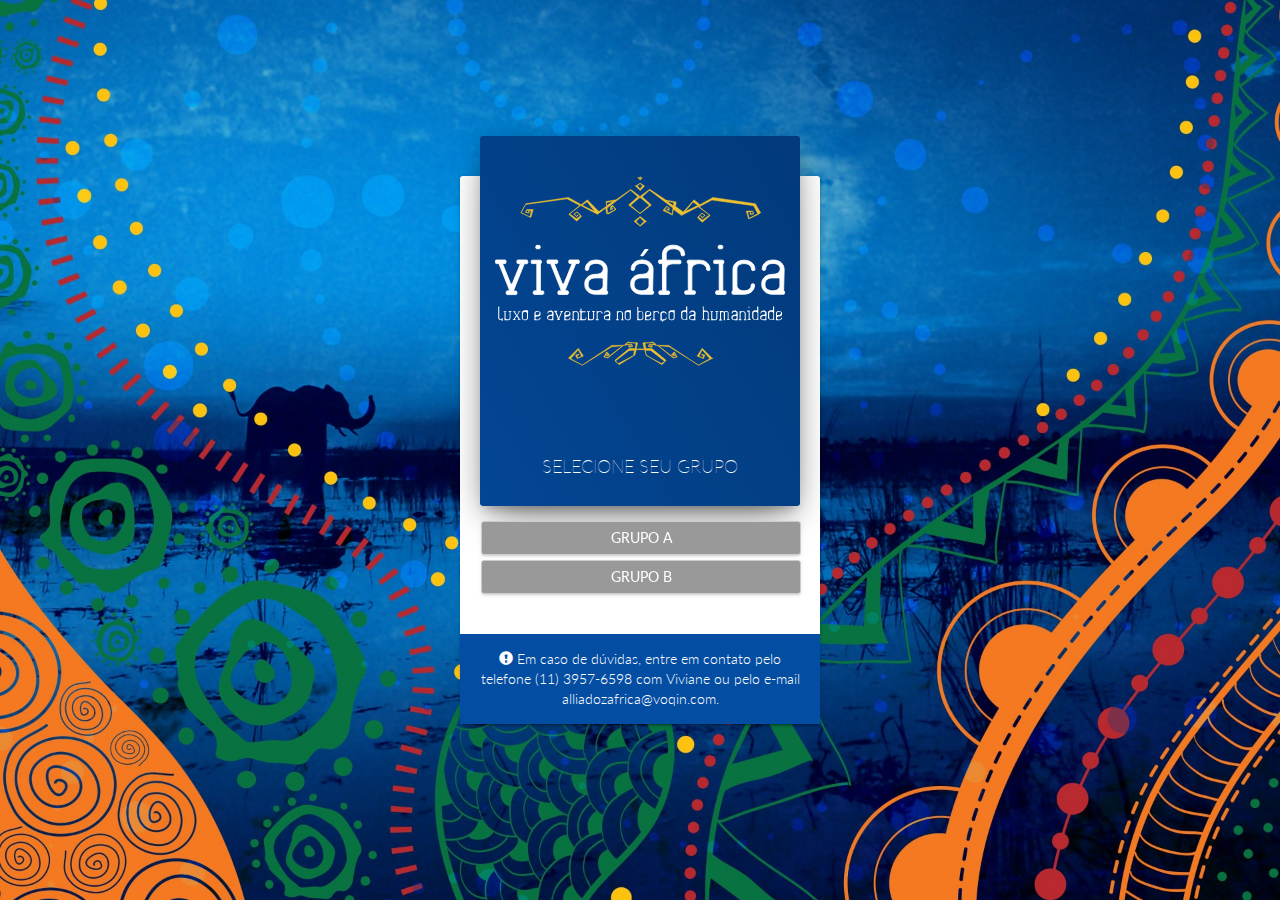
<file: index.html>
<!doctype html> <html ng-app="marcelinhaApp"> <head> <meta charset="utf-8"> <title ng-bind="appTitle"></title> <meta name="description" content=""> <meta name="viewport" content="width=device-width,initial-scale=1,shrink-to-fit=no"> <link rel="apple-touch-icon" sizes="180x180" href="/apple-touch-icon.png"> <link rel="icon" type="image/png" sizes="32x32" href="/favicon-32x32.png"> <link rel="icon" type="image/png" sizes="16x16" href="/favicon-16x16.png"> <link rel="manifest" href="/site.webmanifest"> <link rel="mask-icon" href="/safari-pinned-tab.svg" color="#5bbad5"> <meta name="msapplication-TileColor" content="#ffc40d"> <meta name="theme-color" content="#ffffff"> <link rel="stylesheet" href="styles/vendor.151a0907.css"> <link rel="stylesheet" href="styles/main.14fb455e.css"> </head> <body> <!--[if lte IE 8]>
      <p class="browsehappy">You are using an <strong>outdated</strong> browser. Please <a href="http://browsehappy.com/">upgrade your browser</a> to improve your experience.</p>
    <![endif]--> <ui-view></ui-view> <!-- Google Analytics: change UA-XXXXX-X to be your site's ID --> <script>!function (A, n, g, u, l, a, r) {
      A.GoogleAnalyticsObject = l, A[l] = A[l] || function () {
        (A[l].q = A[l].q || []).push(arguments)
      }, A[l].l = +new Date, a = n.createElement(g),
        r = n.getElementsByTagName(g)[0], a.src = u, r.parentNode.insertBefore(a, r)
    }(window, document, 'script', 'https://www.google-analytics.com/analytics.js', 'ga');

    ga('create', 'UA-XXXXX-X');
    ga('send', 'pageview');</script> <script src="scripts/vendor.56263c73.js"></script> <script src="scripts/scripts.c5a10416.js"></script> <!-- <script>
    if (location.hostname === "localhost" || location.hostname === "127.0.0.1") {
      alert('asdasd')
      document.write('<script src="https://' + (location.host || 'localhost').split(':')[0] + ':9000/livereload.js"></' + 'script>')
    }
  
  </script> --> </body> </html>
</file>
<file: styles/vendor.151a0907.css>
.sk-double-bounce,.sk-rotating-plane{width:40px;height:40px;margin:40px auto}@font-face{font-family:'Glyphicons Halflings';src:url(../fonts/glyphicons-halflings-regular.eot);src:url(../fonts/glyphicons-halflings-regular.eot?#iefix) format('embedded-opentype'),url(../fonts/glyphicons-halflings-regular.woff2) format('woff2'),url(../fonts/glyphicons-halflings-regular.woff) format('woff'),url(../fonts/glyphicons-halflings-regular.ttf) format('truetype'),url(../fonts/glyphicons-halflings-regular.svg#glyphicons_halflingsregular) format('svg')}.glyphicon{position:relative;top:1px;display:inline-block;font-family:'Glyphicons Halflings';font-style:normal;font-weight:400;line-height:1;-webkit-font-smoothing:antialiased;-moz-osx-font-smoothing:grayscale}.glyphicon-asterisk:before{content:"\002a"}.glyphicon-plus:before{content:"\002b"}.glyphicon-eur:before,.glyphicon-euro:before{content:"\20ac"}.glyphicon-minus:before{content:"\2212"}.glyphicon-cloud:before{content:"\2601"}.glyphicon-envelope:before{content:"\2709"}.glyphicon-pencil:before{content:"\270f"}.glyphicon-glass:before{content:"\e001"}.glyphicon-music:before{content:"\e002"}.glyphicon-search:before{content:"\e003"}.glyphicon-heart:before{content:"\e005"}.glyphicon-star:before{content:"\e006"}.glyphicon-star-empty:before{content:"\e007"}.glyphicon-user:before{content:"\e008"}.glyphicon-film:before{content:"\e009"}.glyphicon-th-large:before{content:"\e010"}.glyphicon-th:before{content:"\e011"}.glyphicon-th-list:before{content:"\e012"}.glyphicon-ok:before{content:"\e013"}.glyphicon-remove:before{content:"\e014"}.glyphicon-zoom-in:before{content:"\e015"}.glyphicon-zoom-out:before{content:"\e016"}.glyphicon-off:before{content:"\e017"}.glyphicon-signal:before{content:"\e018"}.glyphicon-cog:before{content:"\e019"}.glyphicon-trash:before{content:"\e020"}.glyphicon-home:before{content:"\e021"}.glyphicon-file:before{content:"\e022"}.glyphicon-time:before{content:"\e023"}.glyphicon-road:before{content:"\e024"}.glyphicon-download-alt:before{content:"\e025"}.glyphicon-download:before{content:"\e026"}.glyphicon-upload:before{content:"\e027"}.glyphicon-inbox:before{content:"\e028"}.glyphicon-play-circle:before{content:"\e029"}.glyphicon-repeat:before{content:"\e030"}.glyphicon-refresh:before{content:"\e031"}.glyphicon-list-alt:before{content:"\e032"}.glyphicon-lock:before{content:"\e033"}.glyphicon-flag:before{content:"\e034"}.glyphicon-headphones:before{content:"\e035"}.glyphicon-volume-off:before{content:"\e036"}.glyphicon-volume-down:before{content:"\e037"}.glyphicon-volume-up:before{content:"\e038"}.glyphicon-qrcode:before{content:"\e039"}.glyphicon-barcode:before{content:"\e040"}.glyphicon-tag:before{content:"\e041"}.glyphicon-tags:before{content:"\e042"}.glyphicon-book:before{content:"\e043"}.glyphicon-bookmark:before{content:"\e044"}.glyphicon-print:before{content:"\e045"}.glyphicon-camera:before{content:"\e046"}.glyphicon-font:before{content:"\e047"}.glyphicon-bold:before{content:"\e048"}.glyphicon-italic:before{content:"\e049"}.glyphicon-text-height:before{content:"\e050"}.glyphicon-text-width:before{content:"\e051"}.glyphicon-align-left:before{content:"\e052"}.glyphicon-align-center:before{content:"\e053"}.glyphicon-align-right:before{content:"\e054"}.glyphicon-align-justify:before{content:"\e055"}.glyphicon-list:before{content:"\e056"}.glyphicon-indent-left:before{content:"\e057"}.glyphicon-indent-right:before{content:"\e058"}.glyphicon-facetime-video:before{content:"\e059"}.glyphicon-picture:before{content:"\e060"}.glyphicon-map-marker:before{content:"\e062"}.glyphicon-adjust:before{content:"\e063"}.glyphicon-tint:before{content:"\e064"}.glyphicon-edit:before{content:"\e065"}.glyphicon-share:before{content:"\e066"}.glyphicon-check:before{content:"\e067"}.glyphicon-move:before{content:"\e068"}.glyphicon-step-backward:before{content:"\e069"}.glyphicon-fast-backward:before{content:"\e070"}.glyphicon-backward:before{content:"\e071"}.glyphicon-play:before{content:"\e072"}.glyphicon-pause:before{content:"\e073"}.glyphicon-stop:before{content:"\e074"}.glyphicon-forward:before{content:"\e075"}.glyphicon-fast-forward:before{content:"\e076"}.glyphicon-step-forward:before{content:"\e077"}.glyphicon-eject:before{content:"\e078"}.glyphicon-chevron-left:before{content:"\e079"}.glyphicon-chevron-right:before{content:"\e080"}.glyphicon-plus-sign:before{content:"\e081"}.glyphicon-minus-sign:before{content:"\e082"}.glyphicon-remove-sign:before{content:"\e083"}.glyphicon-ok-sign:before{content:"\e084"}.glyphicon-question-sign:before{content:"\e085"}.glyphicon-info-sign:before{content:"\e086"}.glyphicon-screenshot:before{content:"\e087"}.glyphicon-remove-circle:before{content:"\e088"}.glyphicon-ok-circle:before{content:"\e089"}.glyphicon-ban-circle:before{content:"\e090"}.glyphicon-arrow-left:before{content:"\e091"}.glyphicon-arrow-right:before{content:"\e092"}.glyphicon-arrow-up:before{content:"\e093"}.glyphicon-arrow-down:before{content:"\e094"}.glyphicon-share-alt:before{content:"\e095"}.glyphicon-resize-full:before{content:"\e096"}.glyphicon-resize-small:before{content:"\e097"}.glyphicon-exclamation-sign:before{content:"\e101"}.glyphicon-gift:before{content:"\e102"}.glyphicon-leaf:before{content:"\e103"}.glyphicon-fire:before{content:"\e104"}.glyphicon-eye-open:before{content:"\e105"}.glyphicon-eye-close:before{content:"\e106"}.glyphicon-warning-sign:before{content:"\e107"}.glyphicon-plane:before{content:"\e108"}.glyphicon-calendar:before{content:"\e109"}.glyphicon-random:before{content:"\e110"}.glyphicon-comment:before{content:"\e111"}.glyphicon-magnet:before{content:"\e112"}.glyphicon-chevron-up:before{content:"\e113"}.glyphicon-chevron-down:before{content:"\e114"}.glyphicon-retweet:before{content:"\e115"}.glyphicon-shopping-cart:before{content:"\e116"}.glyphicon-folder-close:before{content:"\e117"}.glyphicon-folder-open:before{content:"\e118"}.glyphicon-resize-vertical:before{content:"\e119"}.glyphicon-resize-horizontal:before{content:"\e120"}.glyphicon-hdd:before{content:"\e121"}.glyphicon-bullhorn:before{content:"\e122"}.glyphicon-bell:before{content:"\e123"}.glyphicon-certificate:before{content:"\e124"}.glyphicon-thumbs-up:before{content:"\e125"}.glyphicon-thumbs-down:before{content:"\e126"}.glyphicon-hand-right:before{content:"\e127"}.glyphicon-hand-left:before{content:"\e128"}.glyphicon-hand-up:before{content:"\e129"}.glyphicon-hand-down:before{content:"\e130"}.glyphicon-circle-arrow-right:before{content:"\e131"}.glyphicon-circle-arrow-left:before{content:"\e132"}.glyphicon-circle-arrow-up:before{content:"\e133"}.glyphicon-circle-arrow-down:before{content:"\e134"}.glyphicon-globe:before{content:"\e135"}.glyphicon-wrench:before{content:"\e136"}.glyphicon-tasks:before{content:"\e137"}.glyphicon-filter:before{content:"\e138"}.glyphicon-briefcase:before{content:"\e139"}.glyphicon-fullscreen:before{content:"\e140"}.glyphicon-dashboard:before{content:"\e141"}.glyphicon-paperclip:before{content:"\e142"}.glyphicon-heart-empty:before{content:"\e143"}.glyphicon-link:before{content:"\e144"}.glyphicon-phone:before{content:"\e145"}.glyphicon-pushpin:before{content:"\e146"}.glyphicon-usd:before{content:"\e148"}.glyphicon-gbp:before{content:"\e149"}.glyphicon-sort:before{content:"\e150"}.glyphicon-sort-by-alphabet:before{content:"\e151"}.glyphicon-sort-by-alphabet-alt:before{content:"\e152"}.glyphicon-sort-by-order:before{content:"\e153"}.glyphicon-sort-by-order-alt:before{content:"\e154"}.glyphicon-sort-by-attributes:before{content:"\e155"}.glyphicon-sort-by-attributes-alt:before{content:"\e156"}.glyphicon-unchecked:before{content:"\e157"}.glyphicon-expand:before{content:"\e158"}.glyphicon-collapse-down:before{content:"\e159"}.glyphicon-collapse-up:before{content:"\e160"}.glyphicon-log-in:before{content:"\e161"}.glyphicon-flash:before{content:"\e162"}.glyphicon-log-out:before{content:"\e163"}.glyphicon-new-window:before{content:"\e164"}.glyphicon-record:before{content:"\e165"}.glyphicon-save:before{content:"\e166"}.glyphicon-open:before{content:"\e167"}.glyphicon-saved:before{content:"\e168"}.glyphicon-import:before{content:"\e169"}.glyphicon-export:before{content:"\e170"}.glyphicon-send:before{content:"\e171"}.glyphicon-floppy-disk:before{content:"\e172"}.glyphicon-floppy-saved:before{content:"\e173"}.glyphicon-floppy-remove:before{content:"\e174"}.glyphicon-floppy-save:before{content:"\e175"}.glyphicon-floppy-open:before{content:"\e176"}.glyphicon-credit-card:before{content:"\e177"}.glyphicon-transfer:before{content:"\e178"}.glyphicon-cutlery:before{content:"\e179"}.glyphicon-header:before{content:"\e180"}.glyphicon-compressed:before{content:"\e181"}.glyphicon-earphone:before{content:"\e182"}.glyphicon-phone-alt:before{content:"\e183"}.glyphicon-tower:before{content:"\e184"}.glyphicon-stats:before{content:"\e185"}.glyphicon-sd-video:before{content:"\e186"}.glyphicon-hd-video:before{content:"\e187"}.glyphicon-subtitles:before{content:"\e188"}.glyphicon-sound-stereo:before{content:"\e189"}.glyphicon-sound-dolby:before{content:"\e190"}.glyphicon-sound-5-1:before{content:"\e191"}.glyphicon-sound-6-1:before{content:"\e192"}.glyphicon-sound-7-1:before{content:"\e193"}.glyphicon-copyright-mark:before{content:"\e194"}.glyphicon-registration-mark:before{content:"\e195"}.glyphicon-cloud-download:before{content:"\e197"}.glyphicon-cloud-upload:before{content:"\e198"}.glyphicon-tree-conifer:before{content:"\e199"}.glyphicon-tree-deciduous:before{content:"\e200"}.glyphicon-cd:before{content:"\e201"}.glyphicon-save-file:before{content:"\e202"}.glyphicon-open-file:before{content:"\e203"}.glyphicon-level-up:before{content:"\e204"}.glyphicon-copy:before{content:"\e205"}.glyphicon-paste:before{content:"\e206"}.glyphicon-alert:before{content:"\e209"}.glyphicon-equalizer:before{content:"\e210"}.glyphicon-king:before{content:"\e211"}.glyphicon-queen:before{content:"\e212"}.glyphicon-pawn:before{content:"\e213"}.glyphicon-bishop:before{content:"\e214"}.glyphicon-knight:before{content:"\e215"}.glyphicon-baby-formula:before{content:"\e216"}.glyphicon-tent:before{content:"\26fa"}.glyphicon-blackboard:before{content:"\e218"}.glyphicon-bed:before{content:"\e219"}.glyphicon-apple:before{content:"\f8ff"}.glyphicon-erase:before{content:"\e221"}.glyphicon-hourglass:before{content:"\231b"}.glyphicon-lamp:before{content:"\e223"}.glyphicon-duplicate:before{content:"\e224"}.glyphicon-piggy-bank:before{content:"\e225"}.glyphicon-scissors:before{content:"\e226"}.glyphicon-bitcoin:before,.glyphicon-btc:before,.glyphicon-xbt:before{content:"\e227"}.glyphicon-jpy:before,.glyphicon-yen:before{content:"\00a5"}.glyphicon-rub:before,.glyphicon-ruble:before{content:"\20bd"}.glyphicon-scale:before{content:"\e230"}.glyphicon-ice-lolly:before{content:"\e231"}.glyphicon-ice-lolly-tasted:before{content:"\e232"}.glyphicon-education:before{content:"\e233"}.glyphicon-option-horizontal:before{content:"\e234"}.glyphicon-option-vertical:before{content:"\e235"}.glyphicon-menu-hamburger:before{content:"\e236"}.glyphicon-modal-window:before{content:"\e237"}.glyphicon-oil:before{content:"\e238"}.glyphicon-grain:before{content:"\e239"}.glyphicon-sunglasses:before{content:"\e240"}.glyphicon-text-size:before{content:"\e241"}.glyphicon-text-color:before{content:"\e242"}.glyphicon-text-background:before{content:"\e243"}.glyphicon-object-align-top:before{content:"\e244"}.glyphicon-object-align-bottom:before{content:"\e245"}.glyphicon-object-align-horizontal:before{content:"\e246"}.glyphicon-object-align-left:before{content:"\e247"}.glyphicon-object-align-vertical:before{content:"\e248"}.glyphicon-object-align-right:before{content:"\e249"}.glyphicon-triangle-right:before{content:"\e250"}.glyphicon-triangle-left:before{content:"\e251"}.glyphicon-triangle-bottom:before{content:"\e252"}.glyphicon-triangle-top:before{content:"\e253"}.glyphicon-console:before{content:"\e254"}.glyphicon-superscript:before{content:"\e255"}.glyphicon-subscript:before{content:"\e256"}.glyphicon-menu-left:before{content:"\e257"}.glyphicon-menu-right:before{content:"\e258"}.glyphicon-menu-down:before{content:"\e259"}.glyphicon-menu-up:before{content:"\e260"}.sk-rotating-plane{background-color:#333;-webkit-animation:sk-rotatePlane 1.2s infinite ease-in-out;animation:sk-rotatePlane 1.2s infinite ease-in-out}@-webkit-keyframes sk-rotatePlane{0%{-webkit-transform:perspective(120px) rotateX(0) rotateY(0);transform:perspective(120px) rotateX(0) rotateY(0)}50%{-webkit-transform:perspective(120px) rotateX(-180.1deg) rotateY(0);transform:perspective(120px) rotateX(-180.1deg) rotateY(0)}100%{-webkit-transform:perspective(120px) rotateX(-180deg) rotateY(-179.9deg);transform:perspective(120px) rotateX(-180deg) rotateY(-179.9deg)}}@keyframes sk-rotatePlane{0%{-webkit-transform:perspective(120px) rotateX(0) rotateY(0);transform:perspective(120px) rotateX(0) rotateY(0)}50%{-webkit-transform:perspective(120px) rotateX(-180.1deg) rotateY(0);transform:perspective(120px) rotateX(-180.1deg) rotateY(0)}100%{-webkit-transform:perspective(120px) rotateX(-180deg) rotateY(-179.9deg);transform:perspective(120px) rotateX(-180deg) rotateY(-179.9deg)}}.sk-double-bounce{position:relative}.sk-double-bounce .sk-child{width:100%;height:100%;border-radius:50%;background-color:#333;opacity:.6;position:absolute;top:0;left:0;-webkit-animation:sk-doubleBounce 2s infinite ease-in-out;animation:sk-doubleBounce 2s infinite ease-in-out}.sk-chasing-dots .sk-child,.sk-spinner-pulse,.sk-three-bounce .sk-child{background-color:#333;border-radius:100%}.sk-double-bounce .sk-double-bounce2{-webkit-animation-delay:-1s;animation-delay:-1s}@-webkit-keyframes sk-doubleBounce{0%,100%{-webkit-transform:scale(0);transform:scale(0)}50%{-webkit-transform:scale(1);transform:scale(1)}}@keyframes sk-doubleBounce{0%,100%{-webkit-transform:scale(0);transform:scale(0)}50%{-webkit-transform:scale(1);transform:scale(1)}}.sk-wave{margin:40px auto;width:50px;height:40px;text-align:center;font-size:10px}.sk-wave .sk-rect{background-color:#333;height:100%;width:6px;display:inline-block;-webkit-animation:sk-waveStretchDelay 1.2s infinite ease-in-out;animation:sk-waveStretchDelay 1.2s infinite ease-in-out}.sk-wave .sk-rect1{-webkit-animation-delay:-1.2s;animation-delay:-1.2s}.sk-wave .sk-rect2{-webkit-animation-delay:-1.1s;animation-delay:-1.1s}.sk-wave .sk-rect3{-webkit-animation-delay:-1s;animation-delay:-1s}.sk-wave .sk-rect4{-webkit-animation-delay:-.9s;animation-delay:-.9s}.sk-wave .sk-rect5{-webkit-animation-delay:-.8s;animation-delay:-.8s}@-webkit-keyframes sk-waveStretchDelay{0%,100%,40%{-webkit-transform:scaleY(.4);transform:scaleY(.4)}20%{-webkit-transform:scaleY(1);transform:scaleY(1)}}@keyframes sk-waveStretchDelay{0%,100%,40%{-webkit-transform:scaleY(.4);transform:scaleY(.4)}20%{-webkit-transform:scaleY(1);transform:scaleY(1)}}.sk-wandering-cubes{margin:40px auto;width:40px;height:40px;position:relative}.sk-wandering-cubes .sk-cube{background-color:#333;width:10px;height:10px;position:absolute;top:0;left:0;-webkit-animation:sk-wanderingCube 1.8s ease-in-out -1.8s infinite both;animation:sk-wanderingCube 1.8s ease-in-out -1.8s infinite both}.sk-chasing-dots,.sk-spinner-pulse{width:40px;height:40px;margin:40px auto}.sk-wandering-cubes .sk-cube2{-webkit-animation-delay:-.9s;animation-delay:-.9s}@-webkit-keyframes sk-wanderingCube{0%{-webkit-transform:rotate(0);transform:rotate(0)}25%{-webkit-transform:translateX(30px) rotate(-90deg) scale(.5);transform:translateX(30px) rotate(-90deg) scale(.5)}50%{-webkit-transform:translateX(30px) translateY(30px) rotate(-179deg);transform:translateX(30px) translateY(30px) rotate(-179deg)}50.1%{-webkit-transform:translateX(30px) translateY(30px) rotate(-180deg);transform:translateX(30px) translateY(30px) rotate(-180deg)}75%{-webkit-transform:translateX(0) translateY(30px) rotate(-270deg) scale(.5);transform:translateX(0) translateY(30px) rotate(-270deg) scale(.5)}100%{-webkit-transform:rotate(-360deg);transform:rotate(-360deg)}}@keyframes sk-wanderingCube{0%{-webkit-transform:rotate(0);transform:rotate(0)}25%{-webkit-transform:translateX(30px) rotate(-90deg) scale(.5);transform:translateX(30px) rotate(-90deg) scale(.5)}50%{-webkit-transform:translateX(30px) translateY(30px) rotate(-179deg);transform:translateX(30px) translateY(30px) rotate(-179deg)}50.1%{-webkit-transform:translateX(30px) translateY(30px) rotate(-180deg);transform:translateX(30px) translateY(30px) rotate(-180deg)}75%{-webkit-transform:translateX(0) translateY(30px) rotate(-270deg) scale(.5);transform:translateX(0) translateY(30px) rotate(-270deg) scale(.5)}100%{-webkit-transform:rotate(-360deg);transform:rotate(-360deg)}}.sk-spinner-pulse{-webkit-animation:sk-pulseScaleOut 1s infinite ease-in-out;animation:sk-pulseScaleOut 1s infinite ease-in-out}@-webkit-keyframes sk-pulseScaleOut{0%{-webkit-transform:scale(0);transform:scale(0)}100%{-webkit-transform:scale(1);transform:scale(1);opacity:0}}@keyframes sk-pulseScaleOut{0%{-webkit-transform:scale(0);transform:scale(0)}100%{-webkit-transform:scale(1);transform:scale(1);opacity:0}}.sk-chasing-dots{position:relative;text-align:center;-webkit-animation:sk-chasingDotsRotate 2s infinite linear;animation:sk-chasingDotsRotate 2s infinite linear}.sk-chasing-dots .sk-child{width:60%;height:60%;display:inline-block;position:absolute;top:0;-webkit-animation:sk-chasingDotsBounce 2s infinite ease-in-out;animation:sk-chasingDotsBounce 2s infinite ease-in-out}.sk-chasing-dots .sk-dot2{top:auto;bottom:0;-webkit-animation-delay:-1s;animation-delay:-1s}@-webkit-keyframes sk-chasingDotsRotate{100%{-webkit-transform:rotate(360deg);transform:rotate(360deg)}}@keyframes sk-chasingDotsRotate{100%{-webkit-transform:rotate(360deg);transform:rotate(360deg)}}@-webkit-keyframes sk-chasingDotsBounce{0%,100%{-webkit-transform:scale(0);transform:scale(0)}50%{-webkit-transform:scale(1);transform:scale(1)}}@keyframes sk-chasingDotsBounce{0%,100%{-webkit-transform:scale(0);transform:scale(0)}50%{-webkit-transform:scale(1);transform:scale(1)}}.sk-three-bounce{margin:40px auto;width:80px;text-align:center}.sk-three-bounce .sk-child{width:20px;height:20px;display:inline-block;-webkit-animation:sk-three-bounce 1.4s ease-in-out 0s infinite both;animation:sk-three-bounce 1.4s ease-in-out 0s infinite both}.sk-circle .sk-child:before,.sk-fading-circle .sk-circle:before{display:block;border-radius:100%;content:'';background-color:#333}.sk-three-bounce .sk-bounce1{-webkit-animation-delay:-.32s;animation-delay:-.32s}.sk-three-bounce .sk-bounce2{-webkit-animation-delay:-.16s;animation-delay:-.16s}@-webkit-keyframes sk-three-bounce{0%,100%,80%{-webkit-transform:scale(0);transform:scale(0)}40%{-webkit-transform:scale(1);transform:scale(1)}}@keyframes sk-three-bounce{0%,100%,80%{-webkit-transform:scale(0);transform:scale(0)}40%{-webkit-transform:scale(1);transform:scale(1)}}.sk-circle{margin:40px auto;width:40px;height:40px;position:relative}.sk-circle .sk-child{width:100%;height:100%;position:absolute;left:0;top:0}.sk-circle .sk-child:before{margin:0 auto;width:15%;height:15%;-webkit-animation:sk-circleBounceDelay 1.2s infinite ease-in-out both;animation:sk-circleBounceDelay 1.2s infinite ease-in-out both}.sk-circle .sk-circle2{-webkit-transform:rotate(30deg);-ms-transform:rotate(30deg);transform:rotate(30deg)}.sk-circle .sk-circle3{-webkit-transform:rotate(60deg);-ms-transform:rotate(60deg);transform:rotate(60deg)}.sk-circle .sk-circle4{-webkit-transform:rotate(90deg);-ms-transform:rotate(90deg);transform:rotate(90deg)}.sk-circle .sk-circle5{-webkit-transform:rotate(120deg);-ms-transform:rotate(120deg);transform:rotate(120deg)}.sk-circle .sk-circle6{-webkit-transform:rotate(150deg);-ms-transform:rotate(150deg);transform:rotate(150deg)}.sk-circle .sk-circle7{-webkit-transform:rotate(180deg);-ms-transform:rotate(180deg);transform:rotate(180deg)}.sk-circle .sk-circle8{-webkit-transform:rotate(210deg);-ms-transform:rotate(210deg);transform:rotate(210deg)}.sk-circle .sk-circle9{-webkit-transform:rotate(240deg);-ms-transform:rotate(240deg);transform:rotate(240deg)}.sk-circle .sk-circle10{-webkit-transform:rotate(270deg);-ms-transform:rotate(270deg);transform:rotate(270deg)}.sk-circle .sk-circle11{-webkit-transform:rotate(300deg);-ms-transform:rotate(300deg);transform:rotate(300deg)}.sk-circle .sk-circle12{-webkit-transform:rotate(330deg);-ms-transform:rotate(330deg);transform:rotate(330deg)}.sk-circle .sk-circle2:before{-webkit-animation-delay:-1.1s;animation-delay:-1.1s}.sk-circle .sk-circle3:before{-webkit-animation-delay:-1s;animation-delay:-1s}.sk-circle .sk-circle4:before{-webkit-animation-delay:-.9s;animation-delay:-.9s}.sk-circle .sk-circle5:before{-webkit-animation-delay:-.8s;animation-delay:-.8s}.sk-circle .sk-circle6:before{-webkit-animation-delay:-.7s;animation-delay:-.7s}.sk-circle .sk-circle7:before{-webkit-animation-delay:-.6s;animation-delay:-.6s}.sk-circle .sk-circle8:before{-webkit-animation-delay:-.5s;animation-delay:-.5s}.sk-circle .sk-circle9:before{-webkit-animation-delay:-.4s;animation-delay:-.4s}.sk-circle .sk-circle10:before{-webkit-animation-delay:-.3s;animation-delay:-.3s}.sk-circle .sk-circle11:before{-webkit-animation-delay:-.2s;animation-delay:-.2s}.sk-circle .sk-circle12:before{-webkit-animation-delay:-.1s;animation-delay:-.1s}@-webkit-keyframes sk-circleBounceDelay{0%,100%,80%{-webkit-transform:scale(0);transform:scale(0)}40%{-webkit-transform:scale(1);transform:scale(1)}}@keyframes sk-circleBounceDelay{0%,100%,80%{-webkit-transform:scale(0);transform:scale(0)}40%{-webkit-transform:scale(1);transform:scale(1)}}.sk-cube-grid{width:40px;height:40px;margin:40px auto}.sk-cube-grid .sk-cube{width:33.33%;height:33.33%;background-color:#333;float:left;-webkit-animation:sk-cubeGridScaleDelay 1.3s infinite ease-in-out;animation:sk-cubeGridScaleDelay 1.3s infinite ease-in-out}.sk-cube-grid .sk-cube1{-webkit-animation-delay:.2s;animation-delay:.2s}.sk-cube-grid .sk-cube2{-webkit-animation-delay:.3s;animation-delay:.3s}.sk-cube-grid .sk-cube3{-webkit-animation-delay:.4s;animation-delay:.4s}.sk-cube-grid .sk-cube4{-webkit-animation-delay:.1s;animation-delay:.1s}.sk-cube-grid .sk-cube5{-webkit-animation-delay:.2s;animation-delay:.2s}.sk-cube-grid .sk-cube6{-webkit-animation-delay:.3s;animation-delay:.3s}.sk-cube-grid .sk-cube7{-webkit-animation-delay:0ms;animation-delay:0ms}.sk-cube-grid .sk-cube8{-webkit-animation-delay:.1s;animation-delay:.1s}.sk-cube-grid .sk-cube9{-webkit-animation-delay:.2s;animation-delay:.2s}@-webkit-keyframes sk-cubeGridScaleDelay{0%,100%,70%{-webkit-transform:scale3D(1,1,1);transform:scale3D(1,1,1)}35%{-webkit-transform:scale3D(0,0,1);transform:scale3D(0,0,1)}}@keyframes sk-cubeGridScaleDelay{0%,100%,70%{-webkit-transform:scale3D(1,1,1);transform:scale3D(1,1,1)}35%{-webkit-transform:scale3D(0,0,1);transform:scale3D(0,0,1)}}.sk-fading-circle{margin:40px auto;width:40px;height:40px;position:relative}.sk-fading-circle .sk-circle{width:100%;height:100%;position:absolute;left:0;top:0}.sk-fading-circle .sk-circle:before{margin:0 auto;width:15%;height:15%;-webkit-animation:sk-circleFadeDelay 1.2s infinite ease-in-out both;animation:sk-circleFadeDelay 1.2s infinite ease-in-out both}.sk-fading-circle .sk-circle2{-webkit-transform:rotate(30deg);-ms-transform:rotate(30deg);transform:rotate(30deg)}.sk-fading-circle .sk-circle3{-webkit-transform:rotate(60deg);-ms-transform:rotate(60deg);transform:rotate(60deg)}.sk-fading-circle .sk-circle4{-webkit-transform:rotate(90deg);-ms-transform:rotate(90deg);transform:rotate(90deg)}.sk-fading-circle .sk-circle5{-webkit-transform:rotate(120deg);-ms-transform:rotate(120deg);transform:rotate(120deg)}.sk-fading-circle .sk-circle6{-webkit-transform:rotate(150deg);-ms-transform:rotate(150deg);transform:rotate(150deg)}.sk-fading-circle .sk-circle7{-webkit-transform:rotate(180deg);-ms-transform:rotate(180deg);transform:rotate(180deg)}.sk-fading-circle .sk-circle8{-webkit-transform:rotate(210deg);-ms-transform:rotate(210deg);transform:rotate(210deg)}.sk-fading-circle .sk-circle9{-webkit-transform:rotate(240deg);-ms-transform:rotate(240deg);transform:rotate(240deg)}.sk-fading-circle .sk-circle10{-webkit-transform:rotate(270deg);-ms-transform:rotate(270deg);transform:rotate(270deg)}.sk-fading-circle .sk-circle11{-webkit-transform:rotate(300deg);-ms-transform:rotate(300deg);transform:rotate(300deg)}.sk-fading-circle .sk-circle12{-webkit-transform:rotate(330deg);-ms-transform:rotate(330deg);transform:rotate(330deg)}.sk-fading-circle .sk-circle2:before{-webkit-animation-delay:-1.1s;animation-delay:-1.1s}.sk-fading-circle .sk-circle3:before{-webkit-animation-delay:-1s;animation-delay:-1s}.sk-fading-circle .sk-circle4:before{-webkit-animation-delay:-.9s;animation-delay:-.9s}.sk-fading-circle .sk-circle5:before{-webkit-animation-delay:-.8s;animation-delay:-.8s}.sk-fading-circle .sk-circle6:before{-webkit-animation-delay:-.7s;animation-delay:-.7s}.sk-fading-circle .sk-circle7:before{-webkit-animation-delay:-.6s;animation-delay:-.6s}.sk-fading-circle .sk-circle8:before{-webkit-animation-delay:-.5s;animation-delay:-.5s}.sk-fading-circle .sk-circle9:before{-webkit-animation-delay:-.4s;animation-delay:-.4s}.sk-fading-circle .sk-circle10:before{-webkit-animation-delay:-.3s;animation-delay:-.3s}.sk-fading-circle .sk-circle11:before{-webkit-animation-delay:-.2s;animation-delay:-.2s}.sk-fading-circle .sk-circle12:before{-webkit-animation-delay:-.1s;animation-delay:-.1s}@-webkit-keyframes sk-circleFadeDelay{0%,100%,39%{opacity:0}40%{opacity:1}}@keyframes sk-circleFadeDelay{0%,100%,39%{opacity:0}40%{opacity:1}}.sk-folding-cube{margin:40px auto;width:40px;height:40px;position:relative;-webkit-transform:rotateZ(45deg);transform:rotateZ(45deg)}.sk-folding-cube .sk-cube{float:left;width:50%;height:50%;position:relative;-webkit-transform:scale(1.1);-ms-transform:scale(1.1);transform:scale(1.1)}.sk-folding-cube .sk-cube:before{content:'';position:absolute;top:0;left:0;width:100%;height:100%;background-color:#333;-webkit-animation:sk-foldCubeAngle 2.4s infinite linear both;animation:sk-foldCubeAngle 2.4s infinite linear both;-webkit-transform-origin:100% 100%;-ms-transform-origin:100% 100%;transform-origin:100% 100%}.sk-folding-cube .sk-cube2{-webkit-transform:scale(1.1) rotateZ(90deg);transform:scale(1.1) rotateZ(90deg)}.sk-folding-cube .sk-cube3{-webkit-transform:scale(1.1) rotateZ(180deg);transform:scale(1.1) rotateZ(180deg)}.sk-folding-cube .sk-cube4{-webkit-transform:scale(1.1) rotateZ(270deg);transform:scale(1.1) rotateZ(270deg)}.sk-folding-cube .sk-cube2:before{-webkit-animation-delay:.3s;animation-delay:.3s}.sk-folding-cube .sk-cube3:before{-webkit-animation-delay:.6s;animation-delay:.6s}.sk-folding-cube .sk-cube4:before{-webkit-animation-delay:.9s;animation-delay:.9s}@-webkit-keyframes sk-foldCubeAngle{0%,10%{-webkit-transform:perspective(140px) rotateX(-180deg);transform:perspective(140px) rotateX(-180deg);opacity:0}25%,75%{-webkit-transform:perspective(140px) rotateX(0);transform:perspective(140px) rotateX(0);opacity:1}100%,90%{-webkit-transform:perspective(140px) rotateY(180deg);transform:perspective(140px) rotateY(180deg);opacity:0}}@keyframes sk-foldCubeAngle{0%,10%{-webkit-transform:perspective(140px) rotateX(-180deg);transform:perspective(140px) rotateX(-180deg);opacity:0}25%,75%{-webkit-transform:perspective(140px) rotateX(0);transform:perspective(140px) rotateX(0);opacity:1}100%,90%{-webkit-transform:perspective(140px) rotateY(180deg);transform:perspective(140px) rotateY(180deg);opacity:0}}/*! lightslider - v1.1.3 - 2015-04-14
* https://github.com/sachinchoolur/lightslider
* Copyright (c) 2015 Sachin N; Licensed MIT */.lSSlideWrapper,.lSSlideWrapper .lSFade{position:relative}.lSSlideWrapper .lSSlide,.lSSlideWrapper.usingCss .lSFade>*{-webkit-transition-timing-function:inherit!important;transition-timing-function:inherit!important;-webkit-transition-duration:inherit!important;transition-duration:inherit!important}.lSSlideOuter,.lSSlideOuter .lSPager.lSGallery{-khtml-user-select:none;-moz-user-select:none;-ms-user-select:none;-webkit-touch-callout:none;-webkit-user-select:none;user-select:none;overflow:hidden}.lSSlideOuter .lSPager.lSGallery:after,.lSSlideWrapper>.lightSlider:after{clear:both}.lightSlider:after,.lightSlider:before{content:" ";display:table}.lightSlider{overflow:hidden;margin:0}.lSSlideWrapper{max-width:100%;overflow:hidden}.lSSlideWrapper .lSSlide{-webkit-transform:translate(0,0);-ms-transform:translate(0,0);transform:translate(0,0);-webkit-transition:all 1s;-webkit-transition-property:-webkit-transform,height;-moz-transition-property:-moz-transform,height;transition-property:transform,height}.lSSlideWrapper .lSFade>*{position:absolute!important;top:0;left:0;z-index:9;margin-right:0;width:100%}.lSSlideWrapper.usingCss .lSFade>*{opacity:0;-webkit-transition-delay:0s;transition-delay:0s;-webkit-transition-property:opacity;transition-property:opacity}.lSSlideWrapper .lSFade>.active{z-index:10}.lSSlideWrapper.usingCss .lSFade>.active{opacity:1}.lSSlideOuter .lSPager.lSpg{margin:10px 0 0;padding:0;text-align:center}.lSSlideOuter .lSPager.lSpg>li{cursor:pointer;display:inline-block;padding:0 5px}.lSSlideOuter .lSPager.lSpg>li a{background-color:#222;border-radius:30px;display:inline-block;height:8px;overflow:hidden;text-indent:-999em;width:8px;position:relative;z-index:99;-webkit-transition:all .5s linear 0s;transition:all .5s linear 0s}.lSSlideOuter .lSPager.lSpg>li.active a,.lSSlideOuter .lSPager.lSpg>li:hover a{background-color:#428bca}.lSSlideOuter .media{opacity:.8}.lSSlideOuter .media.active{opacity:1}.lSSlideOuter .lSPager.lSGallery{list-style:none;padding-left:0;margin:0;transform:translate3d(0,0,0);-moz-transform:translate3d(0,0,0);-ms-transform:translate3d(0,0,0);-webkit-transform:translate3d(0,0,0);-o-transform:translate3d(0,0,0);-webkit-transition-property:-webkit-transform;-moz-transition-property:-moz-transform}.lSSlideOuter .lSPager.lSGallery li{overflow:hidden;-webkit-transition:border-radius .12s linear 0s .35s linear 0s;transition:border-radius .12s linear 0s .35s linear 0s}.lSSlideOuter .lSPager.lSGallery li.active,.lSSlideOuter .lSPager.lSGallery li:hover{border-radius:5px}.lSSlideOuter .lSPager.lSGallery img{display:block;height:auto;max-width:100%}.lSSlideOuter .lSPager.lSGallery:after,.lSSlideOuter .lSPager.lSGallery:before{content:" ";display:table}.lSAction>a{width:32px;display:block;top:50%;height:32px;background-image:url(../img/controls.png);cursor:pointer;position:absolute;z-index:99;margin-top:-16px;opacity:.5;-webkit-transition:opacity .35s linear 0s;transition:opacity .35s linear 0s}.lSAction>a:hover{opacity:1}.lSAction>.lSPrev{background-position:0 0;left:10px}.lSAction>.lSNext{background-position:-32px 0;right:10px}.lSAction>a.disabled{pointer-events:none}.cS-hidden{height:1px;opacity:0;filter:alpha(opacity=0);overflow:hidden}.lSSlideOuter.vertical{position:relative}.lSSlideOuter.vertical.noPager{padding-right:0!important}.lSSlideOuter.vertical .lSGallery{position:absolute!important;right:0;top:0}.lSSlideOuter.vertical .lightSlider>*{width:100%!important;max-width:none!important}.lSSlideOuter.vertical .lSAction>a{left:50%;margin-left:-14px;margin-top:0}.lSSlideOuter.vertical .lSAction>.lSNext{background-position:31px -31px;bottom:10px;top:auto}.lSSlideOuter.vertical .lSAction>.lSPrev{background-position:0 -31px;bottom:auto;top:10px}.lSSlideOuter.lSrtl{direction:rtl}.lSSlideOuter .lSPager,.lSSlideOuter .lightSlider{padding-left:0;list-style:none}.lSSlideOuter.lSrtl .lSPager,.lSSlideOuter.lSrtl .lightSlider{padding-right:0}.lSSlideOuter .lSGallery li,.lSSlideOuter .lightSlider>*{float:left}.lSSlideOuter.lSrtl .lSGallery li,.lSSlideOuter.lSrtl .lightSlider>*{float:right!important}@-webkit-keyframes rightEnd{0%,100%{left:0}50%{left:-15px}}@keyframes rightEnd{0%,100%{left:0}50%{left:-15px}}@-webkit-keyframes topEnd{0%,100%{top:0}50%{top:-15px}}@keyframes topEnd{0%,100%{top:0}50%{top:-15px}}@-webkit-keyframes leftEnd{0%,100%{left:0}50%{left:15px}}@keyframes leftEnd{0%,100%{left:0}50%{left:15px}}@-webkit-keyframes bottomEnd{0%,100%{bottom:0}50%{bottom:-15px}}@keyframes bottomEnd{0%,100%{bottom:0}50%{bottom:-15px}}.lSSlideOuter .rightEnd{-webkit-animation:rightEnd .3s;animation:rightEnd .3s;position:relative}.lSSlideOuter .leftEnd{-webkit-animation:leftEnd .3s;animation:leftEnd .3s;position:relative}.lSSlideOuter.vertical .rightEnd{-webkit-animation:topEnd .3s;animation:topEnd .3s;position:relative}.lSSlideOuter.vertical .leftEnd{-webkit-animation:bottomEnd .3s;animation:bottomEnd .3s;position:relative}.lSSlideOuter.lSrtl .rightEnd{-webkit-animation:leftEnd .3s;animation:leftEnd .3s;position:relative}.lSSlideOuter.lSrtl .leftEnd{-webkit-animation:rightEnd .3s;animation:rightEnd .3s;position:relative}.lightSlider.lsGrab>*{cursor:-webkit-grab;cursor:-moz-grab;cursor:-o-grab;cursor:-ms-grab;cursor:grab}.lightSlider.lsGrabbing>*{cursor:move;cursor:-webkit-grabbing;cursor:-moz-grabbing;cursor:-o-grabbing;cursor:-ms-grabbing;cursor:grabbing}
</file>
<file: styles/main.14fb455e.css>
@charset "UTF-8";@import url(https://fonts.googleapis.com/css?family=Lato|Material+Icons);/*! =========================================================
 *
 * Material Kit Free - V1.1.0
 *
 * =========================================================
 *
 *
 *                       _oo0oo_
 *                      o8888888o
 *                      88" . "88
 *                      (| -_- |)
 *                      0\  =  /0
 *                    ___/`---'\___
 *                  .' \|     |// '.
 *                 / \|||  :  |||// \
 *                / _||||| -:- |||||- \
 *               |   | \\  -  /// |   |
 *               | \_|  ''\---/''  |_/ |
 *               \  .-\__  '-'  ___/-. /
 *             ___'. .'  /--.--\  `. .'___
 *          ."" '<  `.___\_<|>_/___.' >' "".
 *         | | :  `- \`.;`\ _ /`;.`/ - ` : | |
 *         \  \ `_.   \_ __\ /__ _/   .-` /  /
 *     =====`-.____`.___ \_____/___.-`___.-'=====
 *                       `=---='
 *
 *     ~~~~~~~~~~~~~~~~~~~~~~~~~~~~~~~~~~~~~~~~~~~
 *
 *               Buddha Bless:  "No Bugs"
 *
 * ========================================================= */footer ul li a,footer ul li a:hover{text-decoration:none}.btn:active,.btn:active:focus,.btn:focus,.navbar .navbar-nav>li>a.btn:active,.navbar .navbar-nav>li>a.btn:active:focus,.navbar .navbar-nav>li>a.btn:focus,:focus{outline:0}.btn .material-icons,.checkbox .checkbox-material,.togglebutton,a .material-icons,a:focus .material-icons,a:hover .material-icons,img{vertical-align:middle}.fa,.glyphicon{-moz-osx-font-smoothing:grayscale}.navbar-fixed-bottom .navbar-collapse,.navbar-fixed-top .navbar-collapse,.pre-scrollable{max-height:340px}body.inverse{background:#333}body.inverse,body.inverse .form-control{color:#fff}body.inverse .card,body.inverse .card .form-control,body.inverse .modal,body.inverse .modal .form-control,body.inverse .panel-default,body.inverse .panel-default .form-control{background-color:initial;color:initial}.life-of-material-kit{background:#FFF}.h1,.h2,.h3,.h4,body,h1,h2,h3,h4,h5,h6{font-family:Roboto,Helvetica,Arial,sans-serif;font-weight:300;line-height:1.5em}.animation-transition-general,.carousel .carousel-indicators li{transition:all .3s linear}.animation-transition-slow{transition:all 370ms linear}.animation-transition-fast,.navbar{transition:all 150ms ease 0s}.form-horizontal label{text-align:right}.form-horizontal label.control-label{margin:0}.btn,.navbar .navbar-nav>li>a.btn{border:none;border-radius:3px;position:relative;padding:12px 30px;margin:10px 1px;font-size:12px;font-weight:400;text-transform:uppercase;letter-spacing:0;will-change:box-shadow,transform;transition:box-shadow .2s cubic-bezier(.4,0,1,1),background-color .2s cubic-bezier(.4,0,.2,1)}.btn::-moz-focus-inner,.navbar .navbar-nav>li>a.btn::-moz-focus-inner{border:0}.btn,.btn.btn-default,.navbar .navbar-nav>li>a.btn,.navbar .navbar-nav>li>a.btn.btn-default{box-shadow:0 2px 2px 0 rgba(153,153,153,.14),0 3px 1px -2px rgba(153,153,153,.2),0 1px 5px 0 rgba(153,153,153,.12)}.btn,.btn.active,.btn.active:focus,.btn.active:hover,.btn.btn-default,.btn.btn-default.active,.btn.btn-default.active:focus,.btn.btn-default.active:hover,.btn.btn-default:active,.btn.btn-default:active:focus,.btn.btn-default:active:hover,.btn.btn-default:focus,.btn.btn-default:hover,.btn:active,.btn:active:focus,.btn:active:hover,.btn:focus,.btn:hover,.navbar .navbar-nav>li>a.btn,.navbar .navbar-nav>li>a.btn.active,.navbar .navbar-nav>li>a.btn.active:focus,.navbar .navbar-nav>li>a.btn.active:hover,.navbar .navbar-nav>li>a.btn.btn-default,.navbar .navbar-nav>li>a.btn.btn-default.active,.navbar .navbar-nav>li>a.btn.btn-default.active:focus,.navbar .navbar-nav>li>a.btn.btn-default.active:hover,.navbar .navbar-nav>li>a.btn.btn-default:active,.navbar .navbar-nav>li>a.btn.btn-default:active:focus,.navbar .navbar-nav>li>a.btn.btn-default:active:hover,.navbar .navbar-nav>li>a.btn.btn-default:focus,.navbar .navbar-nav>li>a.btn.btn-default:hover,.navbar .navbar-nav>li>a.btn:active,.navbar .navbar-nav>li>a.btn:active:focus,.navbar .navbar-nav>li>a.btn:active:hover,.navbar .navbar-nav>li>a.btn:focus,.navbar .navbar-nav>li>a.btn:hover,.open>.btn.btn-default.dropdown-toggle,.open>.btn.btn-default.dropdown-toggle:focus,.open>.btn.btn-default.dropdown-toggle:hover,.open>.btn.dropdown-toggle,.open>.btn.dropdown-toggle:focus,.open>.btn.dropdown-toggle:hover,.open>.navbar .navbar-nav>li>a.btn.btn-default.dropdown-toggle,.open>.navbar .navbar-nav>li>a.btn.btn-default.dropdown-toggle:focus,.open>.navbar .navbar-nav>li>a.btn.btn-default.dropdown-toggle:hover,.open>.navbar .navbar-nav>li>a.btn.dropdown-toggle,.open>.navbar .navbar-nav>li>a.btn.dropdown-toggle:focus,.open>.navbar .navbar-nav>li>a.btn.dropdown-toggle:hover{background-color:#999;color:#FFF}.btn.btn-default:active,.btn.btn-default:focus,.btn.btn-default:hover,.btn:active,.btn:focus,.btn:hover,.navbar .navbar-nav>li>a.btn.btn-default:active,.navbar .navbar-nav>li>a.btn.btn-default:focus,.navbar .navbar-nav>li>a.btn.btn-default:hover,.navbar .navbar-nav>li>a.btn:active,.navbar .navbar-nav>li>a.btn:focus,.navbar .navbar-nav>li>a.btn:hover{box-shadow:0 14px 26px -12px rgba(153,153,153,.42),0 4px 23px 0 rgba(0,0,0,.12),0 8px 10px -5px rgba(153,153,153,.2)}.btn.btn-default.disabled,.btn.btn-default.disabled.active,.btn.btn-default.disabled.focus,.btn.btn-default.disabled:active,.btn.btn-default.disabled:focus,.btn.btn-default.disabled:hover,.btn.btn-default:disabled,.btn.btn-default:disabled.active,.btn.btn-default:disabled.focus,.btn.btn-default:disabled:active,.btn.btn-default:disabled:focus,.btn.btn-default:disabled:hover,.btn.btn-default[disabled],.btn.btn-default[disabled].active,.btn.btn-default[disabled].focus,.btn.btn-default[disabled]:active,.btn.btn-default[disabled]:focus,.btn.btn-default[disabled]:hover,.btn.disabled,.btn.disabled.active,.btn.disabled.focus,.btn.disabled:active,.btn.disabled:focus,.btn.disabled:hover,.btn:disabled,.btn:disabled.active,.btn:disabled.focus,.btn:disabled:active,.btn:disabled:focus,.btn:disabled:hover,.btn[disabled],.btn[disabled].active,.btn[disabled].focus,.btn[disabled]:active,.btn[disabled]:focus,.btn[disabled]:hover,.navbar .navbar-nav>li>a.btn.btn-default.disabled,.navbar .navbar-nav>li>a.btn.btn-default.disabled.active,.navbar .navbar-nav>li>a.btn.btn-default.disabled.focus,.navbar .navbar-nav>li>a.btn.btn-default.disabled:active,.navbar .navbar-nav>li>a.btn.btn-default.disabled:focus,.navbar .navbar-nav>li>a.btn.btn-default.disabled:hover,.navbar .navbar-nav>li>a.btn.btn-default:disabled,.navbar .navbar-nav>li>a.btn.btn-default:disabled.active,.navbar .navbar-nav>li>a.btn.btn-default:disabled.focus,.navbar .navbar-nav>li>a.btn.btn-default:disabled:active,.navbar .navbar-nav>li>a.btn.btn-default:disabled:focus,.navbar .navbar-nav>li>a.btn.btn-default:disabled:hover,.navbar .navbar-nav>li>a.btn.btn-default[disabled],.navbar .navbar-nav>li>a.btn.btn-default[disabled].active,.navbar .navbar-nav>li>a.btn.btn-default[disabled].focus,.navbar .navbar-nav>li>a.btn.btn-default[disabled]:active,.navbar .navbar-nav>li>a.btn.btn-default[disabled]:focus,.navbar .navbar-nav>li>a.btn.btn-default[disabled]:hover,.navbar .navbar-nav>li>a.btn.disabled,.navbar .navbar-nav>li>a.btn.disabled.active,.navbar .navbar-nav>li>a.btn.disabled.focus,.navbar .navbar-nav>li>a.btn.disabled:active,.navbar .navbar-nav>li>a.btn.disabled:focus,.navbar .navbar-nav>li>a.btn.disabled:hover,.navbar .navbar-nav>li>a.btn:disabled,.navbar .navbar-nav>li>a.btn:disabled.active,.navbar .navbar-nav>li>a.btn:disabled.focus,.navbar .navbar-nav>li>a.btn:disabled:active,.navbar .navbar-nav>li>a.btn:disabled:focus,.navbar .navbar-nav>li>a.btn:disabled:hover,.navbar .navbar-nav>li>a.btn[disabled],.navbar .navbar-nav>li>a.btn[disabled].active,.navbar .navbar-nav>li>a.btn[disabled].focus,.navbar .navbar-nav>li>a.btn[disabled]:active,.navbar .navbar-nav>li>a.btn[disabled]:focus,.navbar .navbar-nav>li>a.btn[disabled]:hover,fieldset[disabled] .btn,fieldset[disabled] .btn.active,fieldset[disabled] .btn.btn-default,fieldset[disabled] .btn.btn-default.active,fieldset[disabled] .btn.btn-default.focus,fieldset[disabled] .btn.btn-default:active,fieldset[disabled] .btn.btn-default:focus,fieldset[disabled] .btn.btn-default:hover,fieldset[disabled] .btn.focus,fieldset[disabled] .btn:active,fieldset[disabled] .btn:focus,fieldset[disabled] .btn:hover,fieldset[disabled] .navbar .navbar-nav>li>a.btn,fieldset[disabled] .navbar .navbar-nav>li>a.btn.active,fieldset[disabled] .navbar .navbar-nav>li>a.btn.btn-default,fieldset[disabled] .navbar .navbar-nav>li>a.btn.btn-default.active,fieldset[disabled] .navbar .navbar-nav>li>a.btn.btn-default.focus,fieldset[disabled] .navbar .navbar-nav>li>a.btn.btn-default:active,fieldset[disabled] .navbar .navbar-nav>li>a.btn.btn-default:focus,fieldset[disabled] .navbar .navbar-nav>li>a.btn.btn-default:hover,fieldset[disabled] .navbar .navbar-nav>li>a.btn.focus,fieldset[disabled] .navbar .navbar-nav>li>a.btn:active,fieldset[disabled] .navbar .navbar-nav>li>a.btn:focus,fieldset[disabled] .navbar .navbar-nav>li>a.btn:hover{box-shadow:none}.btn.btn-default.btn-simple,.btn.btn-simple,.navbar .navbar-nav>li>a.btn.btn-default.btn-simple,.navbar .navbar-nav>li>a.btn.btn-simple{background-color:transparent;color:#999;box-shadow:none}.btn.btn-default.btn-simple:active,.btn.btn-default.btn-simple:focus,.btn.btn-default.btn-simple:hover,.btn.btn-simple:active,.btn.btn-simple:focus,.btn.btn-simple:hover,.navbar .navbar-nav>li>a.btn.btn-default.btn-simple:active,.navbar .navbar-nav>li>a.btn.btn-default.btn-simple:focus,.navbar .navbar-nav>li>a.btn.btn-default.btn-simple:hover,.navbar .navbar-nav>li>a.btn.btn-simple:active,.navbar .navbar-nav>li>a.btn.btn-simple:focus,.navbar .navbar-nav>li>a.btn.btn-simple:hover{background-color:transparent;color:#999}.btn.btn-primary,.navbar .navbar-nav>li>a.btn.btn-primary{box-shadow:0 2px 2px 0 rgba(3,70,148,.14),0 3px 1px -2px rgba(3,70,148,.2),0 1px 5px 0 rgba(3,70,148,.12)}.btn.btn-primary,.btn.btn-primary.active,.btn.btn-primary.active:focus,.btn.btn-primary.active:hover,.btn.btn-primary:active,.btn.btn-primary:active:focus,.btn.btn-primary:active:hover,.btn.btn-primary:focus,.btn.btn-primary:hover,.navbar .navbar-nav>li>a.btn.btn-primary,.navbar .navbar-nav>li>a.btn.btn-primary.active,.navbar .navbar-nav>li>a.btn.btn-primary.active:focus,.navbar .navbar-nav>li>a.btn.btn-primary.active:hover,.navbar .navbar-nav>li>a.btn.btn-primary:active,.navbar .navbar-nav>li>a.btn.btn-primary:active:focus,.navbar .navbar-nav>li>a.btn.btn-primary:active:hover,.navbar .navbar-nav>li>a.btn.btn-primary:focus,.navbar .navbar-nav>li>a.btn.btn-primary:hover,.open>.btn.btn-primary.dropdown-toggle,.open>.btn.btn-primary.dropdown-toggle:focus,.open>.btn.btn-primary.dropdown-toggle:hover,.open>.navbar .navbar-nav>li>a.btn.btn-primary.dropdown-toggle,.open>.navbar .navbar-nav>li>a.btn.btn-primary.dropdown-toggle:focus,.open>.navbar .navbar-nav>li>a.btn.btn-primary.dropdown-toggle:hover{background-color:#034694;color:#FFF}.btn.btn-primary:active,.btn.btn-primary:focus,.btn.btn-primary:hover,.navbar .navbar-nav>li>a.btn.btn-primary:active,.navbar .navbar-nav>li>a.btn.btn-primary:focus,.navbar .navbar-nav>li>a.btn.btn-primary:hover{box-shadow:0 14px 26px -12px rgba(3,70,148,.42),0 4px 23px 0 rgba(0,0,0,.12),0 8px 10px -5px rgba(3,70,148,.2)}.btn.btn-primary.disabled,.btn.btn-primary.disabled.active,.btn.btn-primary.disabled.focus,.btn.btn-primary.disabled:active,.btn.btn-primary.disabled:focus,.btn.btn-primary.disabled:hover,.btn.btn-primary:disabled,.btn.btn-primary:disabled.active,.btn.btn-primary:disabled.focus,.btn.btn-primary:disabled:active,.btn.btn-primary:disabled:focus,.btn.btn-primary:disabled:hover,.btn.btn-primary[disabled],.btn.btn-primary[disabled].active,.btn.btn-primary[disabled].focus,.btn.btn-primary[disabled]:active,.btn.btn-primary[disabled]:focus,.btn.btn-primary[disabled]:hover,.navbar .navbar-nav>li>a.btn.btn-primary.disabled,.navbar .navbar-nav>li>a.btn.btn-primary.disabled.active,.navbar .navbar-nav>li>a.btn.btn-primary.disabled.focus,.navbar .navbar-nav>li>a.btn.btn-primary.disabled:active,.navbar .navbar-nav>li>a.btn.btn-primary.disabled:focus,.navbar .navbar-nav>li>a.btn.btn-primary.disabled:hover,.navbar .navbar-nav>li>a.btn.btn-primary:disabled,.navbar .navbar-nav>li>a.btn.btn-primary:disabled.active,.navbar .navbar-nav>li>a.btn.btn-primary:disabled.focus,.navbar .navbar-nav>li>a.btn.btn-primary:disabled:active,.navbar .navbar-nav>li>a.btn.btn-primary:disabled:focus,.navbar .navbar-nav>li>a.btn.btn-primary:disabled:hover,.navbar .navbar-nav>li>a.btn.btn-primary[disabled],.navbar .navbar-nav>li>a.btn.btn-primary[disabled].active,.navbar .navbar-nav>li>a.btn.btn-primary[disabled].focus,.navbar .navbar-nav>li>a.btn.btn-primary[disabled]:active,.navbar .navbar-nav>li>a.btn.btn-primary[disabled]:focus,.navbar .navbar-nav>li>a.btn.btn-primary[disabled]:hover,fieldset[disabled] .btn.btn-primary,fieldset[disabled] .btn.btn-primary.active,fieldset[disabled] .btn.btn-primary.focus,fieldset[disabled] .btn.btn-primary:active,fieldset[disabled] .btn.btn-primary:focus,fieldset[disabled] .btn.btn-primary:hover,fieldset[disabled] .navbar .navbar-nav>li>a.btn.btn-primary,fieldset[disabled] .navbar .navbar-nav>li>a.btn.btn-primary.active,fieldset[disabled] .navbar .navbar-nav>li>a.btn.btn-primary.focus,fieldset[disabled] .navbar .navbar-nav>li>a.btn.btn-primary:active,fieldset[disabled] .navbar .navbar-nav>li>a.btn.btn-primary:focus,fieldset[disabled] .navbar .navbar-nav>li>a.btn.btn-primary:hover{box-shadow:none}.btn.btn-primary.btn-simple,.navbar .navbar-nav>li>a.btn.btn-primary.btn-simple{background-color:transparent;color:#034694;box-shadow:none}.btn.btn-primary.btn-simple:active,.btn.btn-primary.btn-simple:focus,.btn.btn-primary.btn-simple:hover,.navbar .navbar-nav>li>a.btn.btn-primary.btn-simple:active,.navbar .navbar-nav>li>a.btn.btn-primary.btn-simple:focus,.navbar .navbar-nav>li>a.btn.btn-primary.btn-simple:hover{background-color:transparent;color:#034694}.btn.btn-info,.navbar .navbar-nav>li>a.btn.btn-info{box-shadow:0 2px 2px 0 rgba(3,169,244,.14),0 3px 1px -2px rgba(3,169,244,.2),0 1px 5px 0 rgba(3,169,244,.12)}.btn.btn-info,.btn.btn-info.active,.btn.btn-info.active:focus,.btn.btn-info.active:hover,.btn.btn-info:active,.btn.btn-info:active:focus,.btn.btn-info:active:hover,.btn.btn-info:focus,.btn.btn-info:hover,.navbar .navbar-nav>li>a.btn.btn-info,.navbar .navbar-nav>li>a.btn.btn-info.active,.navbar .navbar-nav>li>a.btn.btn-info.active:focus,.navbar .navbar-nav>li>a.btn.btn-info.active:hover,.navbar .navbar-nav>li>a.btn.btn-info:active,.navbar .navbar-nav>li>a.btn.btn-info:active:focus,.navbar .navbar-nav>li>a.btn.btn-info:active:hover,.navbar .navbar-nav>li>a.btn.btn-info:focus,.navbar .navbar-nav>li>a.btn.btn-info:hover,.open>.btn.btn-info.dropdown-toggle,.open>.btn.btn-info.dropdown-toggle:focus,.open>.btn.btn-info.dropdown-toggle:hover,.open>.navbar .navbar-nav>li>a.btn.btn-info.dropdown-toggle,.open>.navbar .navbar-nav>li>a.btn.btn-info.dropdown-toggle:focus,.open>.navbar .navbar-nav>li>a.btn.btn-info.dropdown-toggle:hover{background-color:#03a9f4;color:#FFF}.btn.btn-info:active,.btn.btn-info:focus,.btn.btn-info:hover,.navbar .navbar-nav>li>a.btn.btn-info:active,.navbar .navbar-nav>li>a.btn.btn-info:focus,.navbar .navbar-nav>li>a.btn.btn-info:hover{box-shadow:0 14px 26px -12px rgba(3,169,244,.42),0 4px 23px 0 rgba(0,0,0,.12),0 8px 10px -5px rgba(3,169,244,.2)}.btn.btn-info.disabled,.btn.btn-info.disabled.active,.btn.btn-info.disabled.focus,.btn.btn-info.disabled:active,.btn.btn-info.disabled:focus,.btn.btn-info.disabled:hover,.btn.btn-info:disabled,.btn.btn-info:disabled.active,.btn.btn-info:disabled.focus,.btn.btn-info:disabled:active,.btn.btn-info:disabled:focus,.btn.btn-info:disabled:hover,.btn.btn-info[disabled],.btn.btn-info[disabled].active,.btn.btn-info[disabled].focus,.btn.btn-info[disabled]:active,.btn.btn-info[disabled]:focus,.btn.btn-info[disabled]:hover,.navbar .navbar-nav>li>a.btn.btn-info.disabled,.navbar .navbar-nav>li>a.btn.btn-info.disabled.active,.navbar .navbar-nav>li>a.btn.btn-info.disabled.focus,.navbar .navbar-nav>li>a.btn.btn-info.disabled:active,.navbar .navbar-nav>li>a.btn.btn-info.disabled:focus,.navbar .navbar-nav>li>a.btn.btn-info.disabled:hover,.navbar .navbar-nav>li>a.btn.btn-info:disabled,.navbar .navbar-nav>li>a.btn.btn-info:disabled.active,.navbar .navbar-nav>li>a.btn.btn-info:disabled.focus,.navbar .navbar-nav>li>a.btn.btn-info:disabled:active,.navbar .navbar-nav>li>a.btn.btn-info:disabled:focus,.navbar .navbar-nav>li>a.btn.btn-info:disabled:hover,.navbar .navbar-nav>li>a.btn.btn-info[disabled],.navbar .navbar-nav>li>a.btn.btn-info[disabled].active,.navbar .navbar-nav>li>a.btn.btn-info[disabled].focus,.navbar .navbar-nav>li>a.btn.btn-info[disabled]:active,.navbar .navbar-nav>li>a.btn.btn-info[disabled]:focus,.navbar .navbar-nav>li>a.btn.btn-info[disabled]:hover,fieldset[disabled] .btn.btn-info,fieldset[disabled] .btn.btn-info.active,fieldset[disabled] .btn.btn-info.focus,fieldset[disabled] .btn.btn-info:active,fieldset[disabled] .btn.btn-info:focus,fieldset[disabled] .btn.btn-info:hover,fieldset[disabled] .navbar .navbar-nav>li>a.btn.btn-info,fieldset[disabled] .navbar .navbar-nav>li>a.btn.btn-info.active,fieldset[disabled] .navbar .navbar-nav>li>a.btn.btn-info.focus,fieldset[disabled] .navbar .navbar-nav>li>a.btn.btn-info:active,fieldset[disabled] .navbar .navbar-nav>li>a.btn.btn-info:focus,fieldset[disabled] .navbar .navbar-nav>li>a.btn.btn-info:hover{box-shadow:none}.btn.btn-info.btn-simple,.navbar .navbar-nav>li>a.btn.btn-info.btn-simple{background-color:transparent;color:#03a9f4;box-shadow:none}.btn.btn-info.btn-simple:active,.btn.btn-info.btn-simple:focus,.btn.btn-info.btn-simple:hover,.navbar .navbar-nav>li>a.btn.btn-info.btn-simple:active,.navbar .navbar-nav>li>a.btn.btn-info.btn-simple:focus,.navbar .navbar-nav>li>a.btn.btn-info.btn-simple:hover{background-color:transparent;color:#03a9f4}.btn.btn-success,.navbar .navbar-nav>li>a.btn.btn-success{box-shadow:0 2px 2px 0 rgba(76,175,80,.14),0 3px 1px -2px rgba(76,175,80,.2),0 1px 5px 0 rgba(76,175,80,.12)}.btn.btn-success,.btn.btn-success.active,.btn.btn-success.active:focus,.btn.btn-success.active:hover,.btn.btn-success:active,.btn.btn-success:active:focus,.btn.btn-success:active:hover,.btn.btn-success:focus,.btn.btn-success:hover,.navbar .navbar-nav>li>a.btn.btn-success,.navbar .navbar-nav>li>a.btn.btn-success.active,.navbar .navbar-nav>li>a.btn.btn-success.active:focus,.navbar .navbar-nav>li>a.btn.btn-success.active:hover,.navbar .navbar-nav>li>a.btn.btn-success:active,.navbar .navbar-nav>li>a.btn.btn-success:active:focus,.navbar .navbar-nav>li>a.btn.btn-success:active:hover,.navbar .navbar-nav>li>a.btn.btn-success:focus,.navbar .navbar-nav>li>a.btn.btn-success:hover,.open>.btn.btn-success.dropdown-toggle,.open>.btn.btn-success.dropdown-toggle:focus,.open>.btn.btn-success.dropdown-toggle:hover,.open>.navbar .navbar-nav>li>a.btn.btn-success.dropdown-toggle,.open>.navbar .navbar-nav>li>a.btn.btn-success.dropdown-toggle:focus,.open>.navbar .navbar-nav>li>a.btn.btn-success.dropdown-toggle:hover{background-color:#4caf50;color:#FFF}.btn.btn-success:active,.btn.btn-success:focus,.btn.btn-success:hover,.navbar .navbar-nav>li>a.btn.btn-success:active,.navbar .navbar-nav>li>a.btn.btn-success:focus,.navbar .navbar-nav>li>a.btn.btn-success:hover{box-shadow:0 14px 26px -12px rgba(76,175,80,.42),0 4px 23px 0 rgba(0,0,0,.12),0 8px 10px -5px rgba(76,175,80,.2)}.btn.btn-success.disabled,.btn.btn-success.disabled.active,.btn.btn-success.disabled.focus,.btn.btn-success.disabled:active,.btn.btn-success.disabled:focus,.btn.btn-success.disabled:hover,.btn.btn-success:disabled,.btn.btn-success:disabled.active,.btn.btn-success:disabled.focus,.btn.btn-success:disabled:active,.btn.btn-success:disabled:focus,.btn.btn-success:disabled:hover,.btn.btn-success[disabled],.btn.btn-success[disabled].active,.btn.btn-success[disabled].focus,.btn.btn-success[disabled]:active,.btn.btn-success[disabled]:focus,.btn.btn-success[disabled]:hover,.navbar .navbar-nav>li>a.btn.btn-success.disabled,.navbar .navbar-nav>li>a.btn.btn-success.disabled.active,.navbar .navbar-nav>li>a.btn.btn-success.disabled.focus,.navbar .navbar-nav>li>a.btn.btn-success.disabled:active,.navbar .navbar-nav>li>a.btn.btn-success.disabled:focus,.navbar .navbar-nav>li>a.btn.btn-success.disabled:hover,.navbar .navbar-nav>li>a.btn.btn-success:disabled,.navbar .navbar-nav>li>a.btn.btn-success:disabled.active,.navbar .navbar-nav>li>a.btn.btn-success:disabled.focus,.navbar .navbar-nav>li>a.btn.btn-success:disabled:active,.navbar .navbar-nav>li>a.btn.btn-success:disabled:focus,.navbar .navbar-nav>li>a.btn.btn-success:disabled:hover,.navbar .navbar-nav>li>a.btn.btn-success[disabled],.navbar .navbar-nav>li>a.btn.btn-success[disabled].active,.navbar .navbar-nav>li>a.btn.btn-success[disabled].focus,.navbar .navbar-nav>li>a.btn.btn-success[disabled]:active,.navbar .navbar-nav>li>a.btn.btn-success[disabled]:focus,.navbar .navbar-nav>li>a.btn.btn-success[disabled]:hover,fieldset[disabled] .btn.btn-success,fieldset[disabled] .btn.btn-success.active,fieldset[disabled] .btn.btn-success.focus,fieldset[disabled] .btn.btn-success:active,fieldset[disabled] .btn.btn-success:focus,fieldset[disabled] .btn.btn-success:hover,fieldset[disabled] .navbar .navbar-nav>li>a.btn.btn-success,fieldset[disabled] .navbar .navbar-nav>li>a.btn.btn-success.active,fieldset[disabled] .navbar .navbar-nav>li>a.btn.btn-success.focus,fieldset[disabled] .navbar .navbar-nav>li>a.btn.btn-success:active,fieldset[disabled] .navbar .navbar-nav>li>a.btn.btn-success:focus,fieldset[disabled] .navbar .navbar-nav>li>a.btn.btn-success:hover{box-shadow:none}.btn.btn-success.btn-simple,.navbar .navbar-nav>li>a.btn.btn-success.btn-simple{background-color:transparent;color:#4caf50;box-shadow:none}.btn.btn-success.btn-simple:active,.btn.btn-success.btn-simple:focus,.btn.btn-success.btn-simple:hover,.navbar .navbar-nav>li>a.btn.btn-success.btn-simple:active,.navbar .navbar-nav>li>a.btn.btn-success.btn-simple:focus,.navbar .navbar-nav>li>a.btn.btn-success.btn-simple:hover{background-color:transparent;color:#4caf50}.btn.btn-warning,.navbar .navbar-nav>li>a.btn.btn-warning{box-shadow:0 2px 2px 0 rgba(251,192,45,.14),0 3px 1px -2px rgba(251,192,45,.2),0 1px 5px 0 rgba(251,192,45,.12)}.btn.btn-warning,.btn.btn-warning.active,.btn.btn-warning.active:focus,.btn.btn-warning.active:hover,.btn.btn-warning:active,.btn.btn-warning:active:focus,.btn.btn-warning:active:hover,.btn.btn-warning:focus,.btn.btn-warning:hover,.navbar .navbar-nav>li>a.btn.btn-warning,.navbar .navbar-nav>li>a.btn.btn-warning.active,.navbar .navbar-nav>li>a.btn.btn-warning.active:focus,.navbar .navbar-nav>li>a.btn.btn-warning.active:hover,.navbar .navbar-nav>li>a.btn.btn-warning:active,.navbar .navbar-nav>li>a.btn.btn-warning:active:focus,.navbar .navbar-nav>li>a.btn.btn-warning:active:hover,.navbar .navbar-nav>li>a.btn.btn-warning:focus,.navbar .navbar-nav>li>a.btn.btn-warning:hover,.open>.btn.btn-warning.dropdown-toggle,.open>.btn.btn-warning.dropdown-toggle:focus,.open>.btn.btn-warning.dropdown-toggle:hover,.open>.navbar .navbar-nav>li>a.btn.btn-warning.dropdown-toggle,.open>.navbar .navbar-nav>li>a.btn.btn-warning.dropdown-toggle:focus,.open>.navbar .navbar-nav>li>a.btn.btn-warning.dropdown-toggle:hover{background-color:#fbc02d;color:#FFF}.btn.btn-warning:active,.btn.btn-warning:focus,.btn.btn-warning:hover,.navbar .navbar-nav>li>a.btn.btn-warning:active,.navbar .navbar-nav>li>a.btn.btn-warning:focus,.navbar .navbar-nav>li>a.btn.btn-warning:hover{box-shadow:0 14px 26px -12px rgba(251,192,45,.42),0 4px 23px 0 rgba(0,0,0,.12),0 8px 10px -5px rgba(251,192,45,.2)}.btn.btn-warning.disabled,.btn.btn-warning.disabled.active,.btn.btn-warning.disabled.focus,.btn.btn-warning.disabled:active,.btn.btn-warning.disabled:focus,.btn.btn-warning.disabled:hover,.btn.btn-warning:disabled,.btn.btn-warning:disabled.active,.btn.btn-warning:disabled.focus,.btn.btn-warning:disabled:active,.btn.btn-warning:disabled:focus,.btn.btn-warning:disabled:hover,.btn.btn-warning[disabled],.btn.btn-warning[disabled].active,.btn.btn-warning[disabled].focus,.btn.btn-warning[disabled]:active,.btn.btn-warning[disabled]:focus,.btn.btn-warning[disabled]:hover,.navbar .navbar-nav>li>a.btn.btn-warning.disabled,.navbar .navbar-nav>li>a.btn.btn-warning.disabled.active,.navbar .navbar-nav>li>a.btn.btn-warning.disabled.focus,.navbar .navbar-nav>li>a.btn.btn-warning.disabled:active,.navbar .navbar-nav>li>a.btn.btn-warning.disabled:focus,.navbar .navbar-nav>li>a.btn.btn-warning.disabled:hover,.navbar .navbar-nav>li>a.btn.btn-warning:disabled,.navbar .navbar-nav>li>a.btn.btn-warning:disabled.active,.navbar .navbar-nav>li>a.btn.btn-warning:disabled.focus,.navbar .navbar-nav>li>a.btn.btn-warning:disabled:active,.navbar .navbar-nav>li>a.btn.btn-warning:disabled:focus,.navbar .navbar-nav>li>a.btn.btn-warning:disabled:hover,.navbar .navbar-nav>li>a.btn.btn-warning[disabled],.navbar .navbar-nav>li>a.btn.btn-warning[disabled].active,.navbar .navbar-nav>li>a.btn.btn-warning[disabled].focus,.navbar .navbar-nav>li>a.btn.btn-warning[disabled]:active,.navbar .navbar-nav>li>a.btn.btn-warning[disabled]:focus,.navbar .navbar-nav>li>a.btn.btn-warning[disabled]:hover,fieldset[disabled] .btn.btn-warning,fieldset[disabled] .btn.btn-warning.active,fieldset[disabled] .btn.btn-warning.focus,fieldset[disabled] .btn.btn-warning:active,fieldset[disabled] .btn.btn-warning:focus,fieldset[disabled] .btn.btn-warning:hover,fieldset[disabled] .navbar .navbar-nav>li>a.btn.btn-warning,fieldset[disabled] .navbar .navbar-nav>li>a.btn.btn-warning.active,fieldset[disabled] .navbar .navbar-nav>li>a.btn.btn-warning.focus,fieldset[disabled] .navbar .navbar-nav>li>a.btn.btn-warning:active,fieldset[disabled] .navbar .navbar-nav>li>a.btn.btn-warning:focus,fieldset[disabled] .navbar .navbar-nav>li>a.btn.btn-warning:hover{box-shadow:none}.btn.btn-warning.btn-simple,.navbar .navbar-nav>li>a.btn.btn-warning.btn-simple{background-color:transparent;color:#fbc02d;box-shadow:none}.btn.btn-warning.btn-simple:active,.btn.btn-warning.btn-simple:focus,.btn.btn-warning.btn-simple:hover,.navbar .navbar-nav>li>a.btn.btn-warning.btn-simple:active,.navbar .navbar-nav>li>a.btn.btn-warning.btn-simple:focus,.navbar .navbar-nav>li>a.btn.btn-warning.btn-simple:hover{background-color:transparent;color:#fbc02d}.btn.btn-danger,.navbar .navbar-nav>li>a.btn.btn-danger{box-shadow:0 2px 2px 0 rgba(244,67,54,.14),0 3px 1px -2px rgba(244,67,54,.2),0 1px 5px 0 rgba(244,67,54,.12)}.btn.btn-danger,.btn.btn-danger.active,.btn.btn-danger.active:focus,.btn.btn-danger.active:hover,.btn.btn-danger:active,.btn.btn-danger:active:focus,.btn.btn-danger:active:hover,.btn.btn-danger:focus,.btn.btn-danger:hover,.navbar .navbar-nav>li>a.btn.btn-danger,.navbar .navbar-nav>li>a.btn.btn-danger.active,.navbar .navbar-nav>li>a.btn.btn-danger.active:focus,.navbar .navbar-nav>li>a.btn.btn-danger.active:hover,.navbar .navbar-nav>li>a.btn.btn-danger:active,.navbar .navbar-nav>li>a.btn.btn-danger:active:focus,.navbar .navbar-nav>li>a.btn.btn-danger:active:hover,.navbar .navbar-nav>li>a.btn.btn-danger:focus,.navbar .navbar-nav>li>a.btn.btn-danger:hover,.open>.btn.btn-danger.dropdown-toggle,.open>.btn.btn-danger.dropdown-toggle:focus,.open>.btn.btn-danger.dropdown-toggle:hover,.open>.navbar .navbar-nav>li>a.btn.btn-danger.dropdown-toggle,.open>.navbar .navbar-nav>li>a.btn.btn-danger.dropdown-toggle:focus,.open>.navbar .navbar-nav>li>a.btn.btn-danger.dropdown-toggle:hover{background-color:#f44336;color:#FFF}.btn.btn-danger:active,.btn.btn-danger:focus,.btn.btn-danger:hover,.navbar .navbar-nav>li>a.btn.btn-danger:active,.navbar .navbar-nav>li>a.btn.btn-danger:focus,.navbar .navbar-nav>li>a.btn.btn-danger:hover{box-shadow:0 14px 26px -12px rgba(244,67,54,.42),0 4px 23px 0 rgba(0,0,0,.12),0 8px 10px -5px rgba(244,67,54,.2)}.btn.btn-danger.disabled,.btn.btn-danger.disabled.active,.btn.btn-danger.disabled.focus,.btn.btn-danger.disabled:active,.btn.btn-danger.disabled:focus,.btn.btn-danger.disabled:hover,.btn.btn-danger:disabled,.btn.btn-danger:disabled.active,.btn.btn-danger:disabled.focus,.btn.btn-danger:disabled:active,.btn.btn-danger:disabled:focus,.btn.btn-danger:disabled:hover,.btn.btn-danger[disabled],.btn.btn-danger[disabled].active,.btn.btn-danger[disabled].focus,.btn.btn-danger[disabled]:active,.btn.btn-danger[disabled]:focus,.btn.btn-danger[disabled]:hover,.navbar .navbar-nav>li>a.btn.btn-danger.disabled,.navbar .navbar-nav>li>a.btn.btn-danger.disabled.active,.navbar .navbar-nav>li>a.btn.btn-danger.disabled.focus,.navbar .navbar-nav>li>a.btn.btn-danger.disabled:active,.navbar .navbar-nav>li>a.btn.btn-danger.disabled:focus,.navbar .navbar-nav>li>a.btn.btn-danger.disabled:hover,.navbar .navbar-nav>li>a.btn.btn-danger:disabled,.navbar .navbar-nav>li>a.btn.btn-danger:disabled.active,.navbar .navbar-nav>li>a.btn.btn-danger:disabled.focus,.navbar .navbar-nav>li>a.btn.btn-danger:disabled:active,.navbar .navbar-nav>li>a.btn.btn-danger:disabled:focus,.navbar .navbar-nav>li>a.btn.btn-danger:disabled:hover,.navbar .navbar-nav>li>a.btn.btn-danger[disabled],.navbar .navbar-nav>li>a.btn.btn-danger[disabled].active,.navbar .navbar-nav>li>a.btn.btn-danger[disabled].focus,.navbar .navbar-nav>li>a.btn.btn-danger[disabled]:active,.navbar .navbar-nav>li>a.btn.btn-danger[disabled]:focus,.navbar .navbar-nav>li>a.btn.btn-danger[disabled]:hover,fieldset[disabled] .btn.btn-danger,fieldset[disabled] .btn.btn-danger.active,fieldset[disabled] .btn.btn-danger.focus,fieldset[disabled] .btn.btn-danger:active,fieldset[disabled] .btn.btn-danger:focus,fieldset[disabled] .btn.btn-danger:hover,fieldset[disabled] .navbar .navbar-nav>li>a.btn.btn-danger,fieldset[disabled] .navbar .navbar-nav>li>a.btn.btn-danger.active,fieldset[disabled] .navbar .navbar-nav>li>a.btn.btn-danger.focus,fieldset[disabled] .navbar .navbar-nav>li>a.btn.btn-danger:active,fieldset[disabled] .navbar .navbar-nav>li>a.btn.btn-danger:focus,fieldset[disabled] .navbar .navbar-nav>li>a.btn.btn-danger:hover{box-shadow:none}.btn.btn-danger.btn-simple,.navbar .navbar-nav>li>a.btn.btn-danger.btn-simple{background-color:transparent;color:#f44336;box-shadow:none}.btn.btn-danger.btn-simple:active,.btn.btn-danger.btn-simple:focus,.btn.btn-danger.btn-simple:hover,.navbar .navbar-nav>li>a.btn.btn-danger.btn-simple:active,.navbar .navbar-nav>li>a.btn.btn-danger.btn-simple:focus,.navbar .navbar-nav>li>a.btn.btn-danger.btn-simple:hover{background-color:transparent;color:#f44336}.btn.btn-upgrade,.navbar .navbar-nav>li>a.btn.btn-upgrade{box-shadow:0 2px 2px 0 rgba(233,30,99,.14),0 3px 1px -2px rgba(233,30,99,.2),0 1px 5px 0 rgba(233,30,99,.12)}.btn.btn-upgrade,.btn.btn-upgrade.active,.btn.btn-upgrade.active:focus,.btn.btn-upgrade.active:hover,.btn.btn-upgrade:active,.btn.btn-upgrade:active:focus,.btn.btn-upgrade:active:hover,.btn.btn-upgrade:focus,.btn.btn-upgrade:hover,.navbar .navbar-nav>li>a.btn.btn-upgrade,.navbar .navbar-nav>li>a.btn.btn-upgrade.active,.navbar .navbar-nav>li>a.btn.btn-upgrade.active:focus,.navbar .navbar-nav>li>a.btn.btn-upgrade.active:hover,.navbar .navbar-nav>li>a.btn.btn-upgrade:active,.navbar .navbar-nav>li>a.btn.btn-upgrade:active:focus,.navbar .navbar-nav>li>a.btn.btn-upgrade:active:hover,.navbar .navbar-nav>li>a.btn.btn-upgrade:focus,.navbar .navbar-nav>li>a.btn.btn-upgrade:hover,.open>.btn.btn-upgrade.dropdown-toggle,.open>.btn.btn-upgrade.dropdown-toggle:focus,.open>.btn.btn-upgrade.dropdown-toggle:hover,.open>.navbar .navbar-nav>li>a.btn.btn-upgrade.dropdown-toggle,.open>.navbar .navbar-nav>li>a.btn.btn-upgrade.dropdown-toggle:focus,.open>.navbar .navbar-nav>li>a.btn.btn-upgrade.dropdown-toggle:hover{background-color:#e91e63;color:#FFF}.btn.btn-upgrade:active,.btn.btn-upgrade:focus,.btn.btn-upgrade:hover,.navbar .navbar-nav>li>a.btn.btn-upgrade:active,.navbar .navbar-nav>li>a.btn.btn-upgrade:focus,.navbar .navbar-nav>li>a.btn.btn-upgrade:hover{box-shadow:0 14px 26px -12px rgba(233,30,99,.42),0 4px 23px 0 rgba(0,0,0,.12),0 8px 10px -5px rgba(233,30,99,.2)}.btn.btn-upgrade.disabled,.btn.btn-upgrade.disabled.active,.btn.btn-upgrade.disabled.focus,.btn.btn-upgrade.disabled:active,.btn.btn-upgrade.disabled:focus,.btn.btn-upgrade.disabled:hover,.btn.btn-upgrade:disabled,.btn.btn-upgrade:disabled.active,.btn.btn-upgrade:disabled.focus,.btn.btn-upgrade:disabled:active,.btn.btn-upgrade:disabled:focus,.btn.btn-upgrade:disabled:hover,.btn.btn-upgrade[disabled],.btn.btn-upgrade[disabled].active,.btn.btn-upgrade[disabled].focus,.btn.btn-upgrade[disabled]:active,.btn.btn-upgrade[disabled]:focus,.btn.btn-upgrade[disabled]:hover,.navbar .navbar-nav>li>a.btn.btn-upgrade.disabled,.navbar .navbar-nav>li>a.btn.btn-upgrade.disabled.active,.navbar .navbar-nav>li>a.btn.btn-upgrade.disabled.focus,.navbar .navbar-nav>li>a.btn.btn-upgrade.disabled:active,.navbar .navbar-nav>li>a.btn.btn-upgrade.disabled:focus,.navbar .navbar-nav>li>a.btn.btn-upgrade.disabled:hover,.navbar .navbar-nav>li>a.btn.btn-upgrade:disabled,.navbar .navbar-nav>li>a.btn.btn-upgrade:disabled.active,.navbar .navbar-nav>li>a.btn.btn-upgrade:disabled.focus,.navbar .navbar-nav>li>a.btn.btn-upgrade:disabled:active,.navbar .navbar-nav>li>a.btn.btn-upgrade:disabled:focus,.navbar .navbar-nav>li>a.btn.btn-upgrade:disabled:hover,.navbar .navbar-nav>li>a.btn.btn-upgrade[disabled],.navbar .navbar-nav>li>a.btn.btn-upgrade[disabled].active,.navbar .navbar-nav>li>a.btn.btn-upgrade[disabled].focus,.navbar .navbar-nav>li>a.btn.btn-upgrade[disabled]:active,.navbar .navbar-nav>li>a.btn.btn-upgrade[disabled]:focus,.navbar .navbar-nav>li>a.btn.btn-upgrade[disabled]:hover,fieldset[disabled] .btn.btn-upgrade,fieldset[disabled] .btn.btn-upgrade.active,fieldset[disabled] .btn.btn-upgrade.focus,fieldset[disabled] .btn.btn-upgrade:active,fieldset[disabled] .btn.btn-upgrade:focus,fieldset[disabled] .btn.btn-upgrade:hover,fieldset[disabled] .navbar .navbar-nav>li>a.btn.btn-upgrade,fieldset[disabled] .navbar .navbar-nav>li>a.btn.btn-upgrade.active,fieldset[disabled] .navbar .navbar-nav>li>a.btn.btn-upgrade.focus,fieldset[disabled] .navbar .navbar-nav>li>a.btn.btn-upgrade:active,fieldset[disabled] .navbar .navbar-nav>li>a.btn.btn-upgrade:focus,fieldset[disabled] .navbar .navbar-nav>li>a.btn.btn-upgrade:hover{box-shadow:none}.btn.btn-upgrade.btn-simple,.navbar .navbar-nav>li>a.btn.btn-upgrade.btn-simple{background-color:transparent;color:#e91e63;box-shadow:none}.btn.btn-upgrade.btn-simple:active,.btn.btn-upgrade.btn-simple:focus,.btn.btn-upgrade.btn-simple:hover,.navbar .navbar-nav>li>a.btn.btn-upgrade.btn-simple:active,.navbar .navbar-nav>li>a.btn.btn-upgrade.btn-simple:focus,.navbar .navbar-nav>li>a.btn.btn-upgrade.btn-simple:hover{background-color:transparent;color:#e91e63}.btn.btn-white,.btn.btn-white:focus,.btn.btn-white:hover,.navbar .navbar-nav>li>a.btn.btn-white,.navbar .navbar-nav>li>a.btn.btn-white:focus,.navbar .navbar-nav>li>a.btn.btn-white:hover{background-color:#FFF;color:#999}.btn.btn-white.btn-simple,.navbar .navbar-nav>li>a.btn.btn-white.btn-simple{color:#FFF;background:0 0;box-shadow:none}.btn.btn-round,.navbar .navbar-nav>li>a.btn.btn-round{border-radius:30px}.btn:not(.btn-just-icon):not(.btn-fab) .fa,.navbar .navbar-nav>li>a.btn:not(.btn-just-icon):not(.btn-fab) .fa{font-size:18px;margin-top:-2px;position:relative;top:2px}.btn.btn-fab,.navbar .navbar-nav>li>a.btn.btn-fab{border-radius:50%;font-size:24px;height:56px;margin:auto;min-width:56px;width:56px;padding:0;overflow:hidden;position:relative;line-height:normal}.btn.btn-fab .ripple-container,.navbar .navbar-nav>li>a.btn.btn-fab .ripple-container{border-radius:50%}.btn-group-sm .btn.btn-fab,.btn-group-sm .navbar .navbar-nav>li>a.btn.btn-fab,.btn.btn-fab.btn-fab-mini,.navbar .navbar-nav>li>a.btn.btn-fab.btn-fab-mini{height:40px;min-width:40px;width:40px}.btn-group-sm .btn.btn-fab.material-icons,.btn-group-sm .navbar .navbar-nav>li>a.btn.btn-fab.material-icons,.btn.btn-fab.btn-fab-mini.material-icons,.navbar .navbar-nav>li>a.btn.btn-fab.btn-fab-mini.material-icons{top:-3.5px;left:-3.5px}.btn-group-sm .btn.btn-fab .material-icons,.btn-group-sm .navbar .navbar-nav>li>a.btn.btn-fab .material-icons,.btn.btn-fab.btn-fab-mini .material-icons,.navbar .navbar-nav>li>a.btn.btn-fab.btn-fab-mini .material-icons{font-size:17px}.btn.btn-fab i.material-icons,.navbar .navbar-nav>li>a.btn.btn-fab i.material-icons{position:absolute;top:50%;left:50%;transform:translate(-12px,-12px);line-height:24px;width:24px;font-size:24px}.btn-group-lg .btn,.btn-group-lg .navbar .navbar-nav>li>a.btn,.btn-group-lg>.btn,.btn.btn-lg,.navbar .navbar-nav>li.btn-group-lg>a.btn,.navbar .navbar-nav>li>a.btn.btn-lg{font-size:14px;padding:18px 36px}.btn-group-sm .btn,.btn-group-sm .navbar .navbar-nav>li>a.btn,.btn-group-sm>.btn,.btn.btn-sm,.navbar .navbar-nav>li.btn-group-sm>a.btn,.navbar .navbar-nav>li>a.btn.btn-sm{padding:5px 20px;font-size:11px}.btn-group-xs .btn,.btn-group-xs .navbar .navbar-nav>li>a.btn,.btn-group-xs>.btn,.btn.btn-xs,.navbar .navbar-nav>li.btn-group-xs>a.btn,.navbar .navbar-nav>li>a.btn.btn-xs{padding:4px 15px;font-size:10px}.btn.btn-just-icon,.navbar .navbar-nav>li>a.btn.btn-just-icon{font-size:18px;padding:10px;line-height:1em}.btn.btn-just-icon i,.navbar .navbar-nav>li>a.btn.btn-just-icon i{width:20px}.btn-group-lg>.btn.btn-just-icon,.btn.btn-just-icon.btn-lg,.navbar .navbar-nav>li.btn-group-lg>a.btn.btn-just-icon,.navbar .navbar-nav>li>a.btn.btn-just-icon.btn-lg{font-size:22px;padding:13px 18px}.btn .material-icons{font-size:17px;top:-1px;position:relative}.navbar .navbar-nav>li>a.btn{margin-top:2px;margin-bottom:2px}.navbar .navbar-nav>li>a.btn.btn-fab{margin:5px 2px}.navbar .navbar-nav>li>a:not(.btn) .material-icons{margin-top:-3px;top:0;position:relative;margin-right:3px}.navbar .navbar-nav>li>.profile-photo{margin:5px 2px}.navbar-default:not(.navbar-transparent) .navbar-nav>li>a.btn.btn-white.btn-simple{color:#555}.btn-group,.btn-group-vertical{margin:10px 1px}.btn-group-vertical.open>.dropdown-toggle.btn,.btn-group-vertical.open>.dropdown-toggle.btn.btn-default,.btn-group.open>.dropdown-toggle.btn,.btn-group.open>.dropdown-toggle.btn.btn-default{background-color:#fff}.btn-group-vertical.open>.dropdown-toggle.btn.btn-inverse,.btn-group.open>.dropdown-toggle.btn.btn-inverse{background-color:#3f51b5}.btn-group-vertical.open>.dropdown-toggle.btn.btn-primary,.btn-group.open>.dropdown-toggle.btn.btn-primary{background-color:#034694}.btn-group-vertical.open>.dropdown-toggle.btn.btn-success,.btn-group.open>.dropdown-toggle.btn.btn-success{background-color:#4caf50}.btn-group-vertical.open>.dropdown-toggle.btn.btn-info,.btn-group.open>.dropdown-toggle.btn.btn-info{background-color:#03a9f4}.btn-group-vertical.open>.dropdown-toggle.btn.btn-warning,.btn-group.open>.dropdown-toggle.btn.btn-warning{background-color:#fbc02d}.btn-group-vertical.open>.dropdown-toggle.btn.btn-danger,.btn-group.open>.dropdown-toggle.btn.btn-danger{background-color:#f44336}.btn-group .dropdown-menu,.btn-group-vertical .dropdown-menu{border-radius:0 0 3px 3px}.btn-group-vertical.btn-group-raised,.btn-group.btn-group-raised{box-shadow:0 2px 2px 0 rgba(0,0,0,.14),0 3px 1px -2px rgba(0,0,0,.2),0 1px 5px 0 rgba(0,0,0,.12)}.btn-group .btn,.btn-group .btn+.btn,.btn-group .btn-group,.btn-group .btn:active,.btn-group-vertical .btn,.btn-group-vertical .btn+.btn,.btn-group-vertical .btn-group,.btn-group-vertical .btn:active{margin:0}.close i{font-size:20px}.form-group.is-focused .checkbox label{color:rgba(0,0,0,.26)}.form-group.is-focused .checkbox label:focus,.form-group.is-focused .checkbox label:hover{color:rgba(0,0,0,.54)}fieldset[disabled] .form-group.is-focused .checkbox label{color:rgba(0,0,0,.26)}.checkbox input[type=checkbox]{opacity:0;position:absolute;margin:0;z-index:-1;width:0;height:0;overflow:hidden;left:0;pointer-events:none}.checkbox .checkbox-material{position:relative;top:1px;padding-right:5px;display:inline-block}.checkbox .checkbox-material:before{display:block;position:absolute;left:0;content:"";background-color:rgba(0,0,0,.84);height:20px;width:20px;border-radius:100%;z-index:1;opacity:0;margin:0;top:0;transform:scale3d(2.3,2.3,1)}.checkbox .checkbox-material .check{position:relative;display:inline-block;width:20px;height:20px;border:1px solid rgba(0,0,0,.54);overflow:hidden;z-index:1;border-radius:3px}.checkbox .checkbox-material .check:before{position:absolute;content:"";transform:rotate(45deg);display:block;margin-top:-3px;margin-left:7px;width:0;height:0;background:red;box-shadow:0 0 0 0,0 0 0 0,0 0 0 0,0 0 0 0,0 0 0 0,0 0 0 0,0 0 0 0 inset;animation:checkbox-off .3s forwards}.checkbox input[type=checkbox]:focus+.checkbox-material .check:after{opacity:.2}.checkbox input[type=checkbox]:checked+.checkbox-material .check{background:#034694}.checkbox input[type=checkbox]:checked+.checkbox-material .check:before{color:#FFF;box-shadow:0 0 0 10px,10px -10px 0 10px,32px 0 0 20px,0 32px 0 20px,-5px 5px 0 10px,20px -12px 0 11px;animation:checkbox-on .3s forwards}.form-group.is-focused .togglebutton label,.togglebutton label{color:rgba(0,0,0,.26)}.checkbox input[type=checkbox]:checked+.checkbox-material:before{animation:rippleOn .5s}.checkbox input[type=checkbox]:checked+.checkbox-material .check:after{animation:rippleOn .5s forwards}.checkbox input[type=checkbox]:not(:checked)+.checkbox-material .check:after,.checkbox input[type=checkbox]:not(:checked)+.checkbox-material:before,.radio label input[type=radio]:checked~.check:after,.radio label input[type=radio]:not(:checked)~.check:after{animation:rippleOff .5s}.checkbox input[type=checkbox][disabled]+.circle,.checkbox input[type=checkbox][disabled]~.checkbox-material .check,fieldset[disabled] .checkbox,fieldset[disabled] .checkbox input[type=checkbox]{opacity:.5}.checkbox input[type=checkbox][disabled]~.checkbox-material .check{border-color:#000;opacity:.26}.checkbox input[type=checkbox][disabled]+.checkbox-material .check:after{background-color:rgba(0,0,0,.87);transform:rotate(-45deg)}@keyframes checkbox-on{0%{box-shadow:0 0 0 10px,10px -10px 0 10px,32px 0 0 20px,0 32px 0 20px,-5px 5px 0 10px,15px 2px 0 11px}50%{box-shadow:0 0 0 10px,10px -10px 0 10px,32px 0 0 20px,0 32px 0 20px,-5px 5px 0 10px,20px 2px 0 11px}100%{box-shadow:0 0 0 10px,10px -10px 0 10px,32px 0 0 20px,0 32px 0 20px,-5px 5px 0 10px,20px -12px 0 11px}}.togglebutton,.togglebutton .toggle,.togglebutton input,.togglebutton label{-webkit-user-select:none;-moz-user-select:none;-ms-user-select:none;user-select:none}.togglebutton label{cursor:pointer}.form-group.is-focused .togglebutton label:focus,.form-group.is-focused .togglebutton label:hover{color:rgba(0,0,0,.54)}.form-group.is-focused .radio label,fieldset[disabled] .form-group.is-focused .togglebutton label{color:rgba(0,0,0,.26)}.togglebutton label input[type=checkbox]{opacity:0;width:0;height:0}.togglebutton label .toggle{text-align:left;margin-left:5px}.card-signup .social-line,.card-signup .text-divider,.datepicker td,.index-page .brand,.nav-align-center,.nav-pills>li>a,.profile-page .profile{text-align:center}.togglebutton label .toggle,.togglebutton label input[type=checkbox][disabled]+.toggle{content:"";display:inline-block;width:30px;height:15px;background-color:rgba(80,80,80,.7);border-radius:15px;margin-right:15px;transition:background .3s ease;vertical-align:middle}.label,sub,sup{vertical-align:baseline}.togglebutton label .toggle:after{content:"";display:inline-block;width:20px;height:20px;background-color:#FFF;border-radius:20px;position:relative;box-shadow:0 1px 3px 1px rgba(0,0,0,.4);left:-5px;top:-3px;border:1px solid rgba(0,0,0,.54);transition:left .3s ease,background .3s ease,box-shadow .1s ease}.togglebutton label input[type=checkbox][disabled]+.toggle:after,.togglebutton label input[type=checkbox][disabled]:checked+.toggle:after{background-color:#BDBDBD}.togglebutton label input[type=checkbox]+.toggle:active:after,.togglebutton label input[type=checkbox][disabled]+.toggle:active:after{box-shadow:0 1px 3px 1px rgba(0,0,0,.4),0 0 0 15px rgba(0,0,0,.1)}.togglebutton label input[type=checkbox]:checked+.toggle:after{left:15px;border-color:#034694}.togglebutton label input[type=checkbox]:checked+.toggle{background-color:rgba(3,70,148,.7)}.togglebutton label input[type=checkbox]:checked+.toggle:active:after{box-shadow:0 1px 3px 1px rgba(0,0,0,.4),0 0 0 15px rgba(3,70,148,.1)}.radio label{position:relative}.form-group.is-focused .radio label:focus,.form-group.is-focused .radio label:hover{color:rgba(0,0,0,.54)}fieldset[disabled] .form-group.is-focused .radio label{color:rgba(0,0,0,.26)}.radio label span{display:block;position:absolute;left:10px;top:2px;transition-duration:.2s}.radio label .circle{border:1px solid rgba(0,0,0,.54);height:15px;width:15px;border-radius:100%}.radio label .check{height:15px;width:15px;border-radius:100%;background-color:#034694;transform:scale3d(0,0,0)}.radio label .check:after{display:block;position:absolute;content:"";background-color:rgba(0,0,0,.87);left:-18px;top:-18px;height:50px;width:50px;border-radius:100%;z-index:1;opacity:0;margin:0;transform:scale3d(1.5,1.5,1)}.radio input[type=radio]{opacity:0;height:0;width:0;overflow:hidden}.radio input[type=radio]:checked~.check,.radio input[type=radio]:checked~.circle{opacity:1}.radio input[type=radio]:checked~.check{background-color:#034694;transform:scale3d(.65,.65,1)}.radio input[type=radio]:checked~.circle{border-color:#034694}.radio input[type=radio][disabled]~.check,.radio input[type=radio][disabled]~.circle{opacity:.26}.radio input[type=radio][disabled]~.check{background-color:#000}.radio input[type=radio][disabled]~.circle{border-color:#000}@keyframes rippleOn{0%,100%{opacity:0}50%{opacity:.2}}@keyframes rippleOff{0%,100%{opacity:0}50%{opacity:.2}}@media screen and (-webkit-min-device-pixel-ratio:0){input[type=date].form-control,input[type=time].form-control,input[type=datetime-local].form-control,input[type=month].form-control{line-height:36px}.input-group-sm input[type=date],.input-group-sm input[type=time],.input-group-sm input[type=datetime-local],.input-group-sm input[type=month],.input-group-sm>.input-group-btn>input[type=date].btn,.input-group-sm>.input-group-btn>input[type=time].btn,.input-group-sm>.input-group-btn>input[type=datetime-local].btn,.input-group-sm>.input-group-btn>input[type=month].btn,.input-group-sm>input[type=date].form-control,.input-group-sm>input[type=date].input-group-addon,.input-group-sm>input[type=time].form-control,.input-group-sm>input[type=time].input-group-addon,.input-group-sm>input[type=datetime-local].form-control,.input-group-sm>input[type=datetime-local].input-group-addon,.input-group-sm>input[type=month].form-control,.input-group-sm>input[type=month].input-group-addon,input[type=date].input-sm,input[type=time].input-sm,input[type=datetime-local].input-sm,input[type=month].input-sm{line-height:24px}.input-group-lg input[type=date],.input-group-lg input[type=time],.input-group-lg input[type=datetime-local],.input-group-lg input[type=month],.input-group-lg>.input-group-btn>input[type=date].btn,.input-group-lg>.input-group-btn>input[type=time].btn,.input-group-lg>.input-group-btn>input[type=datetime-local].btn,.input-group-lg>.input-group-btn>input[type=month].btn,.input-group-lg>input[type=date].form-control,.input-group-lg>input[type=date].input-group-addon,.input-group-lg>input[type=time].form-control,.input-group-lg>input[type=time].input-group-addon,.input-group-lg>input[type=datetime-local].form-control,.input-group-lg>input[type=datetime-local].input-group-addon,.input-group-lg>input[type=month].form-control,.input-group-lg>input[type=month].input-group-addon,input[type=date].input-lg,input[type=time].input-lg,input[type=datetime-local].input-lg,input[type=month].input-lg{line-height:44px}}.checkbox label,.radio label{min-height:20px}.input-group-sm>.form-control .input-group-sm>.form-control,.input-group-sm>.form-control .input-group-sm>.input-group-addon,.input-group-sm>.form-control .input-group-sm>.input-group-btn>.btn,.input-group-sm>.form-control .input-sm,.input-group-sm>.input-group-addon .input-group-sm>.form-control,.input-group-sm>.input-group-addon .input-group-sm>.input-group-addon,.input-group-sm>.input-group-addon .input-group-sm>.input-group-btn>.btn,.input-group-sm>.input-group-addon .input-sm,.input-group-sm>.input-group-btn>.btn .input-group-sm>.form-control,.input-group-sm>.input-group-btn>.btn .input-group-sm>.input-group-addon,.input-group-sm>.input-group-btn>.btn .input-group-sm>.input-group-btn>.btn,.input-group-sm>.input-group-btn>.btn .input-sm,.input-sm .input-group-sm>.form-control,.input-sm .input-group-sm>.input-group-addon,.input-sm .input-group-sm>.input-group-btn>.btn,.input-sm .input-sm{height:24px;padding:3px 0;font-size:11px;line-height:1.5;border-radius:0}.input-group-sm>.form-control .input-group-sm>.input-group-btn>select.btn,.input-group-sm>.form-control .input-group-sm>select.form-control,.input-group-sm>.form-control .input-group-sm>select.input-group-addon,.input-group-sm>.form-control select.input-sm,.input-group-sm>.input-group-addon .input-group-sm>.input-group-btn>select.btn,.input-group-sm>.input-group-addon .input-group-sm>select.form-control,.input-group-sm>.input-group-addon .input-group-sm>select.input-group-addon,.input-group-sm>.input-group-addon select.input-sm,.input-group-sm>.input-group-btn>.btn .input-group-sm>.input-group-btn>select.btn,.input-group-sm>.input-group-btn>.btn .input-group-sm>select.form-control,.input-group-sm>.input-group-btn>.btn .input-group-sm>select.input-group-addon,.input-group-sm>.input-group-btn>.btn select.input-sm,.input-sm .input-group-sm>.input-group-btn>select.btn,.input-sm .input-group-sm>select.form-control,.input-sm .input-group-sm>select.input-group-addon,.input-sm select.input-sm{height:24px;line-height:24px}.input-group-sm>.form-control .input-group-sm>.input-group-btn>select[multiple].btn,.input-group-sm>.form-control .input-group-sm>.input-group-btn>textarea.btn,.input-group-sm>.form-control .input-group-sm>select[multiple].form-control,.input-group-sm>.form-control .input-group-sm>select[multiple].input-group-addon,.input-group-sm>.form-control .input-group-sm>textarea.form-control,.input-group-sm>.form-control .input-group-sm>textarea.input-group-addon,.input-group-sm>.form-control select[multiple].input-sm,.input-group-sm>.form-control textarea.input-sm,.input-group-sm>.input-group-addon .input-group-sm>.input-group-btn>select[multiple].btn,.input-group-sm>.input-group-addon .input-group-sm>.input-group-btn>textarea.btn,.input-group-sm>.input-group-addon .input-group-sm>select[multiple].form-control,.input-group-sm>.input-group-addon .input-group-sm>select[multiple].input-group-addon,.input-group-sm>.input-group-addon .input-group-sm>textarea.form-control,.input-group-sm>.input-group-addon .input-group-sm>textarea.input-group-addon,.input-group-sm>.input-group-addon select[multiple].input-sm,.input-group-sm>.input-group-addon textarea.input-sm,.input-group-sm>.input-group-btn>.btn .input-group-sm>.input-group-btn>select[multiple].btn,.input-group-sm>.input-group-btn>.btn .input-group-sm>.input-group-btn>textarea.btn,.input-group-sm>.input-group-btn>.btn .input-group-sm>select[multiple].form-control,.input-group-sm>.input-group-btn>.btn .input-group-sm>select[multiple].input-group-addon,.input-group-sm>.input-group-btn>.btn .input-group-sm>textarea.form-control,.input-group-sm>.input-group-btn>.btn .input-group-sm>textarea.input-group-addon,.input-group-sm>.input-group-btn>.btn select[multiple].input-sm,.input-group-sm>.input-group-btn>.btn textarea.input-sm,.input-sm .input-group-sm>.input-group-btn>select[multiple].btn,.input-sm .input-group-sm>.input-group-btn>textarea.btn,.input-sm .input-group-sm>select[multiple].form-control,.input-sm .input-group-sm>select[multiple].input-group-addon,.input-sm .input-group-sm>textarea.form-control,.input-sm .input-group-sm>textarea.input-group-addon,.input-sm select[multiple].input-sm,.input-sm textarea.input-sm{height:auto}.input-group-lg>.form-control .input-group-lg>.form-control,.input-group-lg>.form-control .input-group-lg>.input-group-addon,.input-group-lg>.form-control .input-group-lg>.input-group-btn>.btn,.input-group-lg>.form-control .input-lg,.input-group-lg>.input-group-addon .input-group-lg>.form-control,.input-group-lg>.input-group-addon .input-group-lg>.input-group-addon,.input-group-lg>.input-group-addon .input-group-lg>.input-group-btn>.btn,.input-group-lg>.input-group-addon .input-lg,.input-group-lg>.input-group-btn>.btn .input-group-lg>.form-control,.input-group-lg>.input-group-btn>.btn .input-group-lg>.input-group-addon,.input-group-lg>.input-group-btn>.btn .input-group-lg>.input-group-btn>.btn,.input-group-lg>.input-group-btn>.btn .input-lg,.input-lg .input-group-lg>.form-control,.input-lg .input-group-lg>.input-group-addon,.input-lg .input-group-lg>.input-group-btn>.btn,.input-lg .input-lg{height:44px;padding:9px 0;font-size:18px;line-height:1.3333333;border-radius:0}.input-group-lg>.form-control .input-group-lg>.input-group-btn>select.btn,.input-group-lg>.form-control .input-group-lg>select.form-control,.input-group-lg>.form-control .input-group-lg>select.input-group-addon,.input-group-lg>.form-control select.input-lg,.input-group-lg>.input-group-addon .input-group-lg>.input-group-btn>select.btn,.input-group-lg>.input-group-addon .input-group-lg>select.form-control,.input-group-lg>.input-group-addon .input-group-lg>select.input-group-addon,.input-group-lg>.input-group-addon select.input-lg,.input-group-lg>.input-group-btn>.btn .input-group-lg>.input-group-btn>select.btn,.input-group-lg>.input-group-btn>.btn .input-group-lg>select.form-control,.input-group-lg>.input-group-btn>.btn .input-group-lg>select.input-group-addon,.input-group-lg>.input-group-btn>.btn select.input-lg,.input-lg .input-group-lg>.input-group-btn>select.btn,.input-lg .input-group-lg>select.form-control,.input-lg .input-group-lg>select.input-group-addon,.input-lg select.input-lg{height:44px;line-height:44px}.input-group-lg>.form-control .input-group-lg>.input-group-btn>select[multiple].btn,.input-group-lg>.form-control .input-group-lg>.input-group-btn>textarea.btn,.input-group-lg>.form-control .input-group-lg>select[multiple].form-control,.input-group-lg>.form-control .input-group-lg>select[multiple].input-group-addon,.input-group-lg>.form-control .input-group-lg>textarea.form-control,.input-group-lg>.form-control .input-group-lg>textarea.input-group-addon,.input-group-lg>.form-control select[multiple].input-lg,.input-group-lg>.form-control textarea.input-lg,.input-group-lg>.input-group-addon .input-group-lg>.input-group-btn>select[multiple].btn,.input-group-lg>.input-group-addon .input-group-lg>.input-group-btn>textarea.btn,.input-group-lg>.input-group-addon .input-group-lg>select[multiple].form-control,.input-group-lg>.input-group-addon .input-group-lg>select[multiple].input-group-addon,.input-group-lg>.input-group-addon .input-group-lg>textarea.form-control,.input-group-lg>.input-group-addon .input-group-lg>textarea.input-group-addon,.input-group-lg>.input-group-addon select[multiple].input-lg,.input-group-lg>.input-group-addon textarea.input-lg,.input-group-lg>.input-group-btn>.btn .input-group-lg>.input-group-btn>select[multiple].btn,.input-group-lg>.input-group-btn>.btn .input-group-lg>.input-group-btn>textarea.btn,.input-group-lg>.input-group-btn>.btn .input-group-lg>select[multiple].form-control,.input-group-lg>.input-group-btn>.btn .input-group-lg>select[multiple].input-group-addon,.input-group-lg>.input-group-btn>.btn .input-group-lg>textarea.form-control,.input-group-lg>.input-group-btn>.btn .input-group-lg>textarea.input-group-addon,.input-group-lg>.input-group-btn>.btn select[multiple].input-lg,.input-group-lg>.input-group-btn>.btn textarea.input-lg,.input-lg .input-group-lg>.input-group-btn>select[multiple].btn,.input-lg .input-group-lg>.input-group-btn>textarea.btn,.input-lg .input-group-lg>select[multiple].form-control,.input-lg .input-group-lg>select[multiple].input-group-addon,.input-lg .input-group-lg>textarea.form-control,.input-lg .input-group-lg>textarea.input-group-addon,.input-lg select[multiple].input-lg,.input-lg textarea.input-lg{height:auto}@media (min-width:768px){.form-horizontal .control-label{padding-top:8px}.form-horizontal .form-group-lg .control-label{padding-top:13px;font-size:18px}.form-horizontal .form-group-sm .control-label{padding-top:4px;font-size:11px}}.label,.label.label-default{background-color:#9e9e9e}.label.label-inverse{background-color:#3f51b5}.label.label-primary{background-color:#034694}.label.label-success{background-color:#4caf50}.label.label-info{background-color:#03a9f4}.label.label-warning{background-color:#fbc02d}.label.label-danger{background-color:#f44336}.form-control,.form-group .form-control{border:0;background-image:linear-gradient(#034694,#034694),linear-gradient(#D2D2D2,#D2D2D2);background-size:0 2px,100% 1px;background-repeat:no-repeat;background-position:center bottom,center calc(100% - 1px);background-color:transparent;transition:background 0s ease-out;float:none;box-shadow:none;border-radius:0;font-weight:400}.form-control::-moz-placeholder,.form-group .form-control::-moz-placeholder{color:#AAA;font-weight:400}.form-control:-ms-input-placeholder,.form-group .form-control:-ms-input-placeholder{color:#AAA;font-weight:400}.form-control::-webkit-input-placeholder,.form-group .form-control::-webkit-input-placeholder{color:#AAA;font-weight:400}.form-control[disabled],.form-control[readonly],.form-group .form-control[disabled],.form-group .form-control[readonly],fieldset[disabled] .form-control,fieldset[disabled] .form-group .form-control{background-color:transparent}.form-control[disabled],.form-group .form-control[disabled],fieldset[disabled] .form-control,fieldset[disabled] .form-group .form-control{background-image:none;border-bottom:1px dotted #D2D2D2}.form-group{position:relative}.form-group.label-floating label.control-label,.form-group.label-placeholder label.control-label,.form-group.label-static label.control-label{position:absolute;pointer-events:none;transition:.3s ease all}.form-group.label-floating label.control-label{will-change:left,top,contents}.form-group.label-placeholder:not(.is-empty) label.control-label{display:none}.form-group .help-block{position:absolute;display:none}.form-group.is-focused .form-control{outline:0;background-image:linear-gradient(#034694,#034694),linear-gradient(#D2D2D2,#D2D2D2);background-size:100% 2px,100% 1px;box-shadow:none;transition-duration:.3s}.form-group.is-focused .form-control .material-input:after{background-color:#034694}.form-group.is-focused label,.form-group.is-focused label.control-label{color:#034694}.form-group.is-focused.label-placeholder label,.form-group.is-focused.label-placeholder label.control-label{color:#AAA}.form-group.is-focused .help-block{display:block}.form-group.has-warning .form-control{box-shadow:none}.form-group.has-warning.is-focused .form-control{background-image:linear-gradient(#fbc02d,#fbc02d),linear-gradient(#D2D2D2,#D2D2D2)}.form-group.has-warning .help-block,.form-group.has-warning label.control-label{color:#fbc02d}.form-group.has-error .form-control{box-shadow:none}.form-group.has-error.is-focused .form-control{background-image:linear-gradient(#f44336,#f44336),linear-gradient(#D2D2D2,#D2D2D2)}.form-group.has-error .help-block,.form-group.has-error label.control-label{color:#f44336}.form-group.has-success .form-control{box-shadow:none}.form-group.has-success.is-focused .form-control{background-image:linear-gradient(#4caf50,#4caf50),linear-gradient(#D2D2D2,#D2D2D2)}.form-group.has-success .help-block,.form-group.has-success label.control-label{color:#4caf50}.form-group.has-info .form-control{box-shadow:none}.form-group.has-info.is-focused .form-control{background-image:linear-gradient(#03a9f4,#03a9f4),linear-gradient(#D2D2D2,#D2D2D2)}.form-group.has-info .help-block,.form-group.has-info label.control-label{color:#03a9f4}.form-group textarea{resize:none}.form-group textarea~.form-control-highlight{margin-top:-11px}.form-group select{-webkit-appearance:none;-moz-appearance:none;appearance:none}.form-group select~.material-input:after{display:none}.form-control{margin-bottom:7px}.form-control::-moz-placeholder{font-size:14px;line-height:1.428571429;font-weight:400}.form-control:-ms-input-placeholder{font-size:14px;line-height:1.428571429;font-weight:400}.form-control::-webkit-input-placeholder{font-size:14px;line-height:1.428571429;font-weight:400}.checkbox label,.radio label,label{font-size:14px;line-height:1.428571429;color:#AAA}label.control-label{font-size:11px;line-height:1.0714285718;color:#AAA;font-weight:400;margin:16px 0 0}.help-block{font-size:11px}.form-group{padding-bottom:7px;margin:27px 0 0}.form-group .form-control{margin-bottom:7px}.form-group .form-control::-moz-placeholder{font-size:14px;line-height:1.428571429;color:#AAA;font-weight:400}.form-group .form-control:-ms-input-placeholder{font-size:14px;line-height:1.428571429;color:#AAA;font-weight:400}.form-group .form-control::-webkit-input-placeholder{font-size:14px;line-height:1.428571429;color:#AAA;font-weight:400}.form-group .checkbox label,.form-group .radio label,.form-group label{font-size:14px;line-height:1.428571429;color:#AAA;font-weight:400}.form-group label.control-label{font-size:11px;line-height:1.0714285718;color:#AAA;font-weight:400;margin:16px 0 0}.form-group .help-block{margin-top:0;font-size:11px}.form-group.label-floating label.control-label,.form-group.label-placeholder label.control-label{top:-7px;font-size:14px;line-height:1.428571429}.form-group.label-floating.is-focused label.control-label,.form-group.label-floating:not(.is-empty) label.control-label,.form-group.label-static label.control-label{top:-28px;left:0;font-size:11px;line-height:1.0714285718}.form-group.label-floating input.form-control:-webkit-autofill~label.control-label label.control-label{top:-28px;left:0;font-size:11px;line-height:1.0714285718}.form-group.form-group-sm{padding-bottom:3px;margin:21px 0 0}.form-group.form-group-sm .form-control{margin-bottom:3px}.form-group.form-group-sm .form-control::-moz-placeholder{font-size:11px;line-height:1.5;color:#AAA;font-weight:400}.form-group.form-group-sm .form-control:-ms-input-placeholder{font-size:11px;line-height:1.5;color:#AAA;font-weight:400}.form-group.form-group-sm .form-control::-webkit-input-placeholder{font-size:11px;line-height:1.5;color:#AAA;font-weight:400}.form-group.form-group-sm .checkbox label,.form-group.form-group-sm .radio label,.form-group.form-group-sm label{font-size:11px;line-height:1.5;color:#AAA;font-weight:400}.form-group.form-group-sm label.control-label{font-size:9px;line-height:1.125;color:#AAA;font-weight:400;margin:16px 0 0}.form-group.form-group-sm .help-block{margin-top:0;font-size:9px}.form-group.form-group-sm.label-floating label.control-label,.form-group.form-group-sm.label-placeholder label.control-label{top:-11px;font-size:11px;line-height:1.5}.form-group.form-group-sm.label-floating.is-focused label.control-label,.form-group.form-group-sm.label-floating:not(.is-empty) label.control-label,.form-group.form-group-sm.label-static label.control-label{top:-25px;left:0;font-size:9px;line-height:1.125}.form-group.form-group-sm.label-floating input.form-control:-webkit-autofill~label.control-label label.control-label{top:-25px;left:0;font-size:9px;line-height:1.125}.form-group.form-group-lg{padding-bottom:9px;margin:30px 0 0}.form-group.form-group-lg .form-control{margin-bottom:9px}.form-group.form-group-lg .form-control::-moz-placeholder{font-size:18px;line-height:1.3333333;color:#AAA;font-weight:400}.form-group.form-group-lg .form-control:-ms-input-placeholder{font-size:18px;line-height:1.3333333;color:#AAA;font-weight:400}.form-group.form-group-lg .form-control::-webkit-input-placeholder{font-size:18px;line-height:1.3333333;color:#AAA;font-weight:400}.form-group.form-group-lg .checkbox label,.form-group.form-group-lg .radio label,.form-group.form-group-lg label{font-size:18px;line-height:1.3333333;color:#AAA;font-weight:400}.form-group.form-group-lg label.control-label{font-size:14px;line-height:.999999975;color:#AAA;font-weight:400;margin:16px 0 0}.form-group.form-group-lg .help-block{margin-top:0;font-size:14px}.form-group.form-group-lg.label-floating label.control-label,.form-group.form-group-lg.label-placeholder label.control-label{top:-5px;font-size:18px;line-height:1.3333333}.form-group.form-group-lg.label-floating.is-focused label.control-label,.form-group.form-group-lg.label-floating:not(.is-empty) label.control-label,.form-group.form-group-lg.label-static label.control-label{top:-32px;left:0;font-size:14px;line-height:.999999975}.form-group.form-group-lg.label-floating input.form-control:-webkit-autofill~label.control-label label.control-label{top:-32px;left:0;font-size:14px;line-height:.999999975}.nav-pills>li>a,.pagination>li>a,.pagination>li>span{font-size:12px;text-transform:uppercase;transition:all .3s}select.form-control{border:0;box-shadow:none;border-radius:0}.form-group.is-focused select.form-control{box-shadow:none;border-color:#D2D2D2}.form-group.is-focused select.form-control[multiple],select.form-control[multiple]{height:85px}.input-group-btn .btn{margin:0 0 7px}.form-group.form-group-sm .input-group-btn .btn{margin:0 0 3px}.form-group.form-group-lg .input-group-btn .btn{margin:0 0 9px}.input-group .input-group-btn{padding:0 12px}.input-group .input-group-addon{border:0;background:0 0}.form-group input[type=file]{opacity:0;position:absolute;top:0;right:0;bottom:0;left:0;width:100%;height:100%;z-index:100}.has-error .form-control-feedback,.has-success .form-control-feedback{opacity:1}.pagination>li>a,.pagination>li>span{border-radius:30px!important;margin:0 3px;min-width:30px;height:30px;font-weight:400;background:0 0}.alert b,.nav-pills>li>a,footer ul li a{font-weight:500}.pagination>.active>a,.pagination>.active>a:focus,.pagination>.active>a:hover,.pagination>.active>span,.pagination>.active>span:focus,.pagination>.active>span:hover{box-shadow:0 4px 5px 0 rgba(3,70,148,.14),0 1px 10px 0 rgba(3,70,148,.12),0 2px 4px -1px rgba(3,70,148,.2)}.pagination.pagination-info>.active>a,.pagination.pagination-info>.active>a:focus,.pagination.pagination-info>.active>a:hover,.pagination.pagination-info>.active>span,.pagination.pagination-info>.active>span:focus,.pagination.pagination-info>.active>span:hover{background-color:#03a9f4;border-color:#03a9f4;box-shadow:0 4px 5px 0 rgba(3,169,244,.14),0 1px 10px 0 rgba(3,169,244,.12),0 2px 4px -1px rgba(3,169,244,.2)}.pagination.pagination-success>.active>a,.pagination.pagination-success>.active>a:focus,.pagination.pagination-success>.active>a:hover,.pagination.pagination-success>.active>span,.pagination.pagination-success>.active>span:focus,.pagination.pagination-success>.active>span:hover{background-color:#4caf50;border-color:#4caf50;box-shadow:0 4px 5px 0 rgba(76,175,80,.14),0 1px 10px 0 rgba(76,175,80,.12),0 2px 4px -1px rgba(76,175,80,.2)}.pagination.pagination-warning>.active>a,.pagination.pagination-warning>.active>a:focus,.pagination.pagination-warning>.active>a:hover,.pagination.pagination-warning>.active>span,.pagination.pagination-warning>.active>span:focus,.pagination.pagination-warning>.active>span:hover{background-color:#fbc02d;border-color:#fbc02d;box-shadow:0 4px 5px 0 rgba(251,192,45,.14),0 1px 10px 0 rgba(251,192,45,.12),0 2px 4px -1px rgba(251,192,45,.2)}.pagination.pagination-danger>.active>a,.pagination.pagination-danger>.active>a:focus,.pagination.pagination-danger>.active>a:hover,.pagination.pagination-danger>.active>span,.pagination.pagination-danger>.active>span:focus,.pagination.pagination-danger>.active>span:hover{background-color:#f44336;border-color:#f44336;box-shadow:0 4px 5px 0 rgba(244,67,54,.14),0 1px 10px 0 rgba(244,67,54,.12),0 2px 4px -1px rgba(244,67,54,.2)}.label{text-transform:uppercase}.label.label-default{background-color:#999}.nav-pills>li>a{line-height:24px;min-width:100px;color:#555}.nav-pills>li>a:hover{background-color:rgba(200,200,200,.2)}.nav-pills>li i{display:block;font-size:30px;padding:15px 0}.nav-pills>li.active>a,.nav-pills>li.active>a:focus,.nav-pills>li.active>a:hover{box-shadow:0 16px 26px -10px rgba(3,70,148,.56),0 4px 25px 0 rgba(0,0,0,.12),0 8px 10px -5px rgba(3,70,148,.2)}.nav-pills.nav-pills-info>li.active>a,.nav-pills.nav-pills-info>li.active>a:focus,.nav-pills.nav-pills-info>li.active>a:hover{background-color:#03a9f4;box-shadow:0 16px 26px -10px rgba(3,169,244,.56),0 4px 25px 0 rgba(0,0,0,.12),0 8px 10px -5px rgba(3,169,244,.2)}.nav-pills.nav-pills-success>li.active>a,.nav-pills.nav-pills-success>li.active>a:focus,.nav-pills.nav-pills-success>li.active>a:hover{background-color:#4caf50;box-shadow:0 16px 26px -10px rgba(76,175,80,.56),0 4px 25px 0 rgba(0,0,0,.12),0 8px 10px -5px rgba(76,175,80,.2)}.nav-pills.nav-pills-warning>li.active>a,.nav-pills.nav-pills-warning>li.active>a:focus,.nav-pills.nav-pills-warning>li.active>a:hover{background-color:#fbc02d;box-shadow:0 16px 26px -10px rgba(251,192,45,.56),0 4px 25px 0 rgba(0,0,0,.12),0 8px 10px -5px rgba(251,192,45,.2)}.nav-pills.nav-pills-danger>li.active>a,.nav-pills.nav-pills-danger>li.active>a:focus,.nav-pills.nav-pills-danger>li.active>a:hover{background-color:#f44336;box-shadow:0 16px 26px -10px rgba(244,67,54,.56),0 4px 25px 0 rgba(0,0,0,.12),0 8px 10px -5px rgba(244,67,54,.2)}.navbar .navbar-brand:focus,.navbar .navbar-brand:hover,.navbar .navbar-nav>li>a:focus,.navbar .navbar-nav>li>a:hover{background-color:transparent;color:inherit}.tab-space{padding:20px 0 50px}footer,footer .copyright{padding:15px 0}footer ul{margin-bottom:0;padding:0;list-style:none}footer ul li{display:inline-block}footer ul li a{color:inherit;padding:15px;font-size:12px;text-transform:uppercase;border-radius:3px;position:relative;display:block}footer .copyright .material-icons{font-size:18px;position:relative;top:3px}.navbar{border-radius:3px;box-shadow:0 10px 20px -12px rgba(0,0,0,.42),0 3px 20px 0 rgba(0,0,0,.12),0 8px 10px -5px rgba(0,0,0,.2);padding:10px 0}.navbar .navbar-brand{position:relative;height:50px;line-height:30px;color:inherit;padding:10px 15px}.navbar .navbar-text{color:inherit;margin-top:15px;margin-bottom:15px}.navbar .navbar-nav>li>a{color:inherit;padding-top:15px;padding-bottom:15px;font-size:12px;text-transform:uppercase;border-radius:3px}.navbar .navbar-nav>li>a .fa,.navbar .navbar-nav>li>a .material-icons{font-size:20px;max-width:20px}.navbar .navbar-nav>li>a:not(.btn-just-icon) .fa{position:relative;top:2px;margin-top:-4px;margin-right:4px}.navbar .navbar-nav>li>.dropdown-menu{margin-top:-20px}.navbar .navbar-nav>li.open>.dropdown-menu{margin-top:0}.navbar .navbar-nav>.active>a,.navbar .navbar-nav>.active>a:focus,.navbar .navbar-nav>.active>a:hover{background-color:rgba(255,255,255,.1)}.navbar .navbar-nav>.disabled>a,.navbar .navbar-nav>.disabled>a:focus,.navbar .navbar-nav>.disabled>a:hover{color:inherit;background-color:transparent;opacity:.9}.navbar .navbar-toggle{border:0}.navbar .navbar-toggle:focus,.navbar .navbar-toggle:hover{background-color:transparent}.navbar .navbar-toggle .icon-bar{background-color:inherit}.navbar .navbar-default .navbar-toggle,.navbar .navbar-inverse .navbar-toggle{border-color:transparent}.navbar .navbar-collapse,.navbar .navbar-form{border-top:none;box-shadow:none}.navbar .navbar-nav>.open>a,.navbar .navbar-nav>.open>a:focus,.navbar .navbar-nav>.open>a:hover{background-color:transparent;color:inherit}@media (max-width:767px){.navbar .navbar-nav .navbar-text{color:inherit;margin-top:15px;margin-bottom:15px}.navbar .navbar-nav .open .dropdown-menu>.dropdown-header{border:0;color:inherit}.navbar .navbar-nav .open .dropdown-menu .divider{border-bottom:1px solid;opacity:.08}.navbar .navbar-nav .open .dropdown-menu>li>a{color:inherit}.navbar .navbar-nav .open .dropdown-menu>.active>a,.navbar .navbar-nav .open .dropdown-menu>.active>a:focus,.navbar .navbar-nav .open .dropdown-menu>.active>a:hover,.navbar .navbar-nav .open .dropdown-menu>.disabled>a,.navbar .navbar-nav .open .dropdown-menu>.disabled>a:focus,.navbar .navbar-nav .open .dropdown-menu>.disabled>a:hover,.navbar .navbar-nav .open .dropdown-menu>li>a:focus,.navbar .navbar-nav .open .dropdown-menu>li>a:hover{color:inherit;background-color:transparent}}.navbar .dropdown-menu,.navbar.navbar-danger .dropdown-menu,.navbar.navbar-default .dropdown-menu,.navbar.navbar-info .dropdown-menu,.navbar.navbar-inverse .dropdown-menu,.navbar.navbar-primary .dropdown-menu,.navbar.navbar-success .dropdown-menu,.navbar.navbar-warning .dropdown-menu{border-radius:3px!important}.navbar.navbar-default .logo-container .brand{color:#555}.navbar .btn-link,.navbar .btn-link:focus,.navbar .btn-link:hover,.navbar .btn-link[disabled]:focus,.navbar .btn-link[disabled]:hover,.navbar .navbar-link,.navbar .navbar-link:hover,fieldset[disabled] .navbar .btn-link:focus,fieldset[disabled] .navbar .btn-link:hover{color:inherit}.navbar .btn{margin-top:0;margin-bottom:0}.navbar .navbar-form{margin:4px 0 0}.navbar .navbar-form .form-group{margin:0;padding:0}.navbar .navbar-form .form-group .material-input:before,.navbar .navbar-form .form-group.is-focused .material-input:after{background-color:inherit}.navbar .navbar-form .form-control,.navbar .navbar-form .form-group .form-control{border-color:inherit;color:inherit;padding:0;margin:0;height:28px;font-size:14px;line-height:1.428571429}.navbar,.navbar.navbar-default{background-color:#034694;color:#fff}.navbar .navbar-form .form-group input.form-control::-moz-placeholder,.navbar .navbar-form input.form-control::-moz-placeholder,.navbar.navbar-default .navbar-form .form-group input.form-control::-moz-placeholder,.navbar.navbar-default .navbar-form input.form-control::-moz-placeholder{color:#fff}.navbar .navbar-form .form-group input.form-control:-ms-input-placeholder,.navbar .navbar-form input.form-control:-ms-input-placeholder,.navbar.navbar-default .navbar-form .form-group input.form-control:-ms-input-placeholder,.navbar.navbar-default .navbar-form input.form-control:-ms-input-placeholder{color:#fff}.navbar .navbar-form .form-group input.form-control::-webkit-input-placeholder,.navbar .navbar-form input.form-control::-webkit-input-placeholder,.navbar.navbar-default .navbar-form .form-group input.form-control::-webkit-input-placeholder,.navbar.navbar-default .navbar-form input.form-control::-webkit-input-placeholder{color:#fff}.navbar .dropdown-menu li>a:focus,.navbar .dropdown-menu li>a:hover,.navbar.navbar-default .dropdown-menu li>a:focus,.navbar.navbar-default .dropdown-menu li>a:hover{color:#FFF;background-color:#034694}.navbar .dropdown-menu .active>a,.navbar.navbar-default .dropdown-menu .active>a{background-color:#034694;color:#fff}.navbar .dropdown-menu .active>a:focus,.navbar .dropdown-menu .active>a:hover,.navbar.navbar-default .dropdown-menu .active>a:focus,.navbar.navbar-default .dropdown-menu .active>a:hover{color:#fff}.navbar.navbar-inverse{background-color:#3f51b5;color:contrast-color(#3f51b5,#000,#fff)}.navbar.navbar-inverse .navbar-form .form-group input.form-control::-moz-placeholder,.navbar.navbar-inverse .navbar-form input.form-control::-moz-placeholder{color:contrast-color(#3f51b5,#000,#fff)}.navbar.navbar-inverse .navbar-form .form-group input.form-control:-ms-input-placeholder,.navbar.navbar-inverse .navbar-form input.form-control:-ms-input-placeholder{color:contrast-color(#3f51b5,#000,#fff)}.navbar.navbar-inverse .navbar-form .form-group input.form-control::-webkit-input-placeholder,.navbar.navbar-inverse .navbar-form input.form-control::-webkit-input-placeholder{color:contrast-color(#3f51b5,#000,#fff)}.navbar.navbar-inverse .dropdown-menu li>a:focus,.navbar.navbar-inverse .dropdown-menu li>a:hover{color:#FFF;background-color:#3f51b5}.navbar.navbar-inverse .dropdown-menu .active>a{background-color:#3f51b5;color:contrast-color(#3f51b5,#000,#fff)}.navbar.navbar-inverse .dropdown-menu .active>a:focus,.navbar.navbar-inverse .dropdown-menu .active>a:hover{color:contrast-color(#3f51b5,#000,#fff)}.navbar.navbar-primary{background-color:#034694;color:#fff}.navbar.navbar-primary .navbar-form .form-group input.form-control::-moz-placeholder,.navbar.navbar-primary .navbar-form input.form-control::-moz-placeholder{color:#fff}.navbar.navbar-primary .navbar-form .form-group input.form-control:-ms-input-placeholder,.navbar.navbar-primary .navbar-form input.form-control:-ms-input-placeholder{color:#fff}.navbar.navbar-primary .navbar-form .form-group input.form-control::-webkit-input-placeholder,.navbar.navbar-primary .navbar-form input.form-control::-webkit-input-placeholder{color:#fff}.navbar.navbar-primary .dropdown-menu li>a:focus,.navbar.navbar-primary .dropdown-menu li>a:hover{color:#FFF;background-color:#034694}.navbar.navbar-primary .dropdown-menu .active>a{background-color:#034694;color:#fff}.navbar.navbar-primary .dropdown-menu .active>a:focus,.navbar.navbar-primary .dropdown-menu .active>a:hover{color:#fff}.navbar.navbar-success{background-color:#4caf50;color:#fff}.navbar.navbar-success .navbar-form .form-group input.form-control::-moz-placeholder,.navbar.navbar-success .navbar-form input.form-control::-moz-placeholder{color:#fff}.navbar.navbar-success .navbar-form .form-group input.form-control:-ms-input-placeholder,.navbar.navbar-success .navbar-form input.form-control:-ms-input-placeholder{color:#fff}.navbar.navbar-success .navbar-form .form-group input.form-control::-webkit-input-placeholder,.navbar.navbar-success .navbar-form input.form-control::-webkit-input-placeholder{color:#fff}.navbar.navbar-success .dropdown-menu li>a:focus,.navbar.navbar-success .dropdown-menu li>a:hover{color:#FFF;background-color:#4caf50}.navbar.navbar-success .dropdown-menu .active>a{background-color:#4caf50;color:#fff}.navbar.navbar-success .dropdown-menu .active>a:focus,.navbar.navbar-success .dropdown-menu .active>a:hover{color:#fff}.navbar.navbar-info{background-color:#03a9f4;color:#fff}.navbar.navbar-info .navbar-form .form-group input.form-control::-moz-placeholder,.navbar.navbar-info .navbar-form input.form-control::-moz-placeholder{color:#fff}.navbar.navbar-info .navbar-form .form-group input.form-control:-ms-input-placeholder,.navbar.navbar-info .navbar-form input.form-control:-ms-input-placeholder{color:#fff}.navbar.navbar-info .navbar-form .form-group input.form-control::-webkit-input-placeholder,.navbar.navbar-info .navbar-form input.form-control::-webkit-input-placeholder{color:#fff}.navbar.navbar-info .dropdown-menu li>a:focus,.navbar.navbar-info .dropdown-menu li>a:hover{color:#FFF;background-color:#03a9f4}.navbar.navbar-info .dropdown-menu .active>a{background-color:#03a9f4;color:#fff}.navbar.navbar-info .dropdown-menu .active>a:focus,.navbar.navbar-info .dropdown-menu .active>a:hover{color:#fff}.navbar.navbar-warning{background-color:#fbc02d;color:#fff}.navbar.navbar-warning .navbar-form .form-group input.form-control::-moz-placeholder,.navbar.navbar-warning .navbar-form input.form-control::-moz-placeholder{color:#fff}.navbar.navbar-warning .navbar-form .form-group input.form-control:-ms-input-placeholder,.navbar.navbar-warning .navbar-form input.form-control:-ms-input-placeholder{color:#fff}.navbar.navbar-warning .navbar-form .form-group input.form-control::-webkit-input-placeholder,.navbar.navbar-warning .navbar-form input.form-control::-webkit-input-placeholder{color:#fff}.navbar.navbar-warning .dropdown-menu li>a:focus,.navbar.navbar-warning .dropdown-menu li>a:hover{color:#FFF;background-color:#fbc02d}.navbar.navbar-warning .dropdown-menu .active>a{background-color:#fbc02d;color:#fff}.navbar.navbar-warning .dropdown-menu .active>a:focus,.navbar.navbar-warning .dropdown-menu .active>a:hover{color:#fff}.navbar.navbar-danger{background-color:#f44336;color:#fff}.navbar.navbar-danger .navbar-form .form-group input.form-control::-moz-placeholder,.navbar.navbar-danger .navbar-form input.form-control::-moz-placeholder{color:#fff}.navbar.navbar-danger .navbar-form .form-group input.form-control:-ms-input-placeholder,.navbar.navbar-danger .navbar-form input.form-control:-ms-input-placeholder{color:#fff}.navbar.navbar-danger .navbar-form .form-group input.form-control::-webkit-input-placeholder,.navbar.navbar-danger .navbar-form input.form-control::-webkit-input-placeholder{color:#fff}.navbar .alert,.navbar-fixed-top{border-radius:0}.navbar.navbar-danger .dropdown-menu li>a:focus,.navbar.navbar-danger .dropdown-menu li>a:hover{color:#FFF;background-color:#f44336}.navbar.navbar-danger .dropdown-menu .active>a{background-color:#f44336;color:#fff}.navbar.navbar-danger .dropdown-menu .active>a:focus,.navbar.navbar-danger .dropdown-menu .active>a:hover{color:#fff}.navbar.navbar-transparent{background-color:transparent;box-shadow:none;color:#fff}.navbar.navbar-transparent .logo-container .brand{color:#FFF}@media (max-width:1199px){.navbar .navbar-brand{height:50px;padding:10px 15px}.navbar .navbar-nav>li>a{padding-top:15px;padding-bottom:15px}}.navbar .alert{left:0;position:absolute;right:0;top:85px;width:100%;z-index:3;transition:all .3s}.alert .alert-icon i,.carousel .carousel-caption .material-icons{top:5px;position:relative}.dropdown-menu li>a{font-size:13px;padding:10px 20px;margin:0 5px;border-radius:2px;transition:all 150ms linear}.dropdown-menu li>a:focus,.dropdown-menu li>a:hover{box-shadow:0 8px 10px 1px rgba(0,0,0,.14),0 3px 14px 2px rgba(0,0,0,.12),0 5px 5px -3px rgba(0,0,0,.2)}.dropdown-menu li{position:relative}.dropdown-menu li a:active,.dropdown-menu li a:focus,.dropdown-menu li a:hover{background-color:#034694;color:#FFF}@media (min-width:992px){.dropdown .dropdown-menu{transition:all 150ms linear;margin-top:-20px;opacity:0;visibility:hidden;display:block}.dropdown.open .dropdown-menu{opacity:1;visibility:visible;margin-top:1px}}.info{max-width:360px;margin:0 auto;padding:70px 0 30px}.info .icon{color:#999}.info .icon>i{font-size:4.4em}.alert b,.nav-tabs>li>a{font-size:12px;text-transform:uppercase}.info .info-title{color:#3C4858;margin:30px 0 15px}.info p{color:#999}.icon.icon-primary{color:#034694}.icon.icon-info{color:#03a9f4}.icon.icon-success{color:#4caf50}.icon.icon-warning{color:#fbc02d}.icon.icon-danger{color:#f44336}.alert{line-height:20px}.alert,.alert.alert-default{background-color:#fff;color:#fff}.alert .alert-link,.alert a,.alert.alert-default .alert-link,.alert.alert-default a{color:#fff}.alert.alert-inverse,.alert.alert-inverse .alert-link,.alert.alert-inverse a{color:contrast-color(#3f51b5,#000,#fff)}.alert.alert-inverse{background-color:#4558be}.alert-danger,.alert-info,.alert-success,.alert-warning,.alert.alert-danger,.alert.alert-danger .alert-link,.alert.alert-danger a,.alert.alert-info .alert-link,.alert.alert-info a,.alert.alert-primary,.alert.alert-primary .alert-link,.alert.alert-primary a,.alert.alert-success,.alert.alert-success .alert-link,.alert.alert-success a,.alert.alert-warning,.alert.alert-warning .alert-link,.alert.alert-warning a{color:#fff}.alert.alert-primary{background-color:#034da3}.alert.alert-success{background-color:#55b559}.alert.alert-info{background-color:#0ab1fc;color:#fff}.alert.alert-warning{background-color:#fbc53c}.alert.alert-danger{background-color:#f55145}.alert-default .alert-link,.alert-default a{color:rgba(0,0,0,.87)}.alert .alert-icon{display:block;float:left;margin-right:15px}.alert .alert-icon i{margin-top:-7px}.progress{background:#DDD}.progress .progress-bar{box-shadow:none}.progress .progress-bar,.progress .progress-bar.progress-bar-default{background-color:#034694}.progress .progress-bar.progress-bar-inverse{background-color:#3f51b5}.progress .progress-bar.progress-bar-primary{background-color:#034694}.progress .progress-bar.progress-bar-success{background-color:#4caf50}.progress .progress-bar.progress-bar-info{background-color:#03a9f4}.progress .progress-bar.progress-bar-warning{background-color:#fbc02d}.progress .progress-bar.progress-bar-danger{background-color:#f44336}.progress.progress-line-primary{background:rgba(3,70,148,.2)}.progress.progress-line-info{background:rgba(3,169,244,.2)}.progress.progress-line-success{background:rgba(76,175,80,.2)}.progress.progress-line-warning{background:rgba(251,192,45,.2)}.progress.progress-line-danger{background:rgba(244,67,54,.2)}.h3,h3{margin:20px 0 10px}.h6,h6{text-transform:uppercase}.card-title,.footer-big h4,.footer-big h5,.footer-brand,.info-title,.media .media-heading,.title{font-weight:700}.card-title,.card-title a,.footer-big h4,.footer-big h4 a,.footer-big h5,.footer-big h5 a,.footer-brand,.footer-brand a,.info-title,.info-title a,.media .media-heading,.media .media-heading a,.title,.title a{color:#3C4858;text-decoration:none}.card-description,.description,.footer-big p{color:#999}.nav-tabs{background:#034694;border:0;border-radius:3px;padding:0 15px}.nav-tabs>li>a{margin:0}.nav-tabs>li>a,.nav-tabs>li>a:focus,.nav-tabs>li>a:hover{background-color:transparent;border:0!important;color:#FFF!important;font-weight:500}.nav-tabs>li.disabled>a,.nav-tabs>li.disabled>a:hover{color:rgba(255,255,255,.5)}.nav-tabs>li .material-icons{margin:-1px 5px 0 0}.nav-tabs>li.active>a,.nav-tabs>li.active>a:focus,.nav-tabs>li.active>a:hover{transition:background-color .1s .2s}.popover,.tooltip-inner{color:#555;line-height:1.5em;background:#FFF;border:none;border-radius:3px;box-shadow:0 8px 10px 1px rgba(0,0,0,.14),0 3px 14px 2px rgba(0,0,0,.12),0 5px 5px -3px rgba(0,0,0,.2)}.popover-title,.popover.bottom>.arrow,.popover.left>.arrow,.popover.right>.arrow,.popover.top>.arrow{border:none}.popover-content{line-height:1.4}.tooltip.in{transform:translate3d(0,0,0)}.tooltip{transition:opacity,transform .2s ease;transform:translate3d(0,5px,0)}.tooltip-inner{min-width:130px}.carousel .carousel-control{width:50%}.carousel .carousel-control.left,.carousel .carousel-control.right{background-image:none}.carousel .carousel-control .fa,.carousel .carousel-control .material-icons{display:none}.card,.noUi-vertical{display:inline-block}.carousel .left{cursor:url(../img/arrow-left.png),url(../img/arrow-left.cur),default!important}.carousel .right{cursor:url(../img/arrow-right.png),url(../img/arrow-right.cur),default!important}.carousel .carousel-indicators{bottom:5px}.carousel .carousel-indicators .active,.carousel .carousel-indicators li{margin:11px 10px}.carousel .carousel-indicators li{background:#FFF;box-shadow:0 2px 2px 0 rgba(0,0,0,.14),0 3px 1px -2px rgba(0,0,0,.2),0 1px 5px 0 rgba(0,0,0,.12);border-radius:2px}.carousel .carousel-indicators .active{margin-top:10px;transform:scale(1.5);box-shadow:0 4px 5px 0 rgba(0,0,0,.14),0 1px 10px 0 rgba(0,0,0,.12),0 2px 4px -1px rgba(0,0,0,.2)}.carousel .carousel-caption{padding-bottom:45px}.card{position:relative;width:100%;border-radius:3px;color:rgba(0,0,0,.87);background:#fff;box-shadow:0 2px 2px 0 rgba(0,0,0,.14),0 3px 1px -2px rgba(0,0,0,.2),0 1px 5px 0 rgba(0,0,0,.12)}.card .header,.card-raised,.card-signup .header{box-shadow:0 16px 38px -12px rgba(0,0,0,.56),0 4px 25px 0 rgba(0,0,0,.12),0 8px 10px -5px rgba(0,0,0,.2)}.card .card-height-indicator{margin-top:100%}.card .card-content{position:absolute;top:0;bottom:0;left:0;right:0}.card .card-image{height:60%;position:relative;overflow:hidden}.card .card-image img{width:100%;height:100%;border-top-left-radius:2px;border-top-right-radius:2px;pointer-events:none}.card .card-image .card-image-headline{position:absolute;bottom:16px;left:18px;color:#fff;font-size:2em}.card .content{padding:15px}.card .card-body{height:30%;padding:18px}.card .card-footer{height:10%;padding:18px}.card .card-footer a,.card .card-footer button{margin:0!important;position:relative;bottom:25px;width:auto}.card .card-footer a:first-child,.card .card-footer button:first-child{left:-15px}.card .header{margin:15px;border-radius:3px;padding:15px 0;background-color:#FFF}.card .header-info{background:linear-gradient(60deg,#29b6f6,#0288d1)}.card .header-success{background:linear-gradient(60deg,#66bb6a,#388e3c)}.card .header-warning{background:linear-gradient(60deg,#fdd835,#fbc02d)}.card .header-danger{background:linear-gradient(60deg,#ef5350,#d32f2f)}.card-nav-tabs .nav-tabs,.card-plain{background:0 0}.card [class*=header-]{color:#FFF}.card-signup .header{margin-left:20px;margin-right:20px;margin-top:-40px}.card-signup .text-divider{margin-top:30px;margin-bottom:0}.card-signup .content{padding:0 30px 0 10px}.card-signup .checkbox{margin-top:20px}.card-signup .checkbox label{margin-left:17px}.card-signup .checkbox .checkbox-material{padding-right:12px}.card-signup .social-line{margin-top:15px}.card-signup .social-line .btn{color:#FFF;margin-left:5px;margin-right:5px}.card-nav-tabs{margin-top:45px}.card-nav-tabs .header{margin-top:-30px}.card-plain{box-shadow:none}.card-plain .header{margin-left:0;margin-right:0}.card-plain .content{padding-left:0;padding-right:0}.modal-content .modal-header{border-bottom:none;padding:24px 24px 0}.modal-content .modal-body{padding:24px 24px 16px}.modal-content .modal-footer{border-top:none;padding:7px}.modal-content .modal-footer button{margin:0;padding-left:16px;padding-right:16px;width:auto}.modal-content .modal-footer button.pull-left{padding-left:5px;padding-right:5px;position:relative;left:-5px}.modal-content .modal-footer button+button{margin-bottom:16px}.modal-content .modal-body+.modal-footer{padding-top:0}.modal-backdrop{background:rgba(0,0,0,.3)}.modal .modal-dialog{margin-top:100px}.modal .modal-header .close{color:#555}.modal .modal-header .close:focus,.modal .modal-header .close:hover{opacity:1;color:#555}.panel.panel-default>.panel-heading,.panel>.panel-heading{background-color:#eee}.panel.panel-inverse>.panel-heading{background-color:#3f51b5}.panel.panel-primary>.panel-heading{background-color:#034694}.panel.panel-success>.panel-heading{background-color:#4caf50}.panel.panel-info>.panel-heading{background-color:#03a9f4}.panel.panel-warning>.panel-heading{background-color:#fbc02d}.panel.panel-danger>.panel-heading{background-color:#f44336}[class*=panel-]>.panel-heading{color:#fff;border:0}.panel-default>.panel-heading,.panel:not([class*=panel-])>.panel-heading{color:rgba(0,0,0,.87)}hr.on-dark{color:#1a1a1a}hr.on-light{color:#fff}@media (-webkit-min-device-pixel-ratio:0.75),(min--moz-device-pixel-ratio:0.75),(-o-device-pixel-ratio:3 / 4),(min-device-pixel-ratio:0.75),(min-resolution:0.75dppx),(-webkit-min-device-pixel-ratio:1.25),(min-resolution:120dpi){hr{height:.75px}}@media (-webkit-min-device-pixel-ratio:1),(min--moz-device-pixel-ratio:1),(-o-device-pixel-ratio:1),(min-device-pixel-ratio:1),(min-resolution:1dppx),(-webkit-min-device-pixel-ratio:1.6666666666666667),(min-resolution:160dpi){hr{height:1px}}@media (-webkit-min-device-pixel-ratio:1.33),(min--moz-device-pixel-ratio:1.33),(-o-device-pixel-ratio:133 / 100),(min-device-pixel-ratio:1.33),(min-resolution:1.33dppx),(-webkit-min-device-pixel-ratio:2.21875),(min-resolution:213dpi){hr{height:1.33px}}@media (-webkit-min-device-pixel-ratio:1.5),(min--moz-device-pixel-ratio:1.5),(-o-device-pixel-ratio:3 / 2),(min-device-pixel-ratio:1.5),(min-resolution:1.5dppx),(-webkit-min-device-pixel-ratio:2.5),(min-resolution:240dpi){hr{height:1.5px}}@media (-webkit-min-device-pixel-ratio:2),(min--moz-device-pixel-ratio:2),(-o-device-pixel-ratio:2 / 1),(min-device-pixel-ratio:2),(min-resolution:2dppx),(-webkit-min-device-pixel-ratio:3.9583333333333335),(min-resolution:380dpi){hr{height:2px}}@media (-webkit-min-device-pixel-ratio:3),(min--moz-device-pixel-ratio:3),(-o-device-pixel-ratio:3 / 1),(min-device-pixel-ratio:3),(min-resolution:3dppx),(-webkit-min-device-pixel-ratio:5),(min-resolution:480dpi){hr{height:3px}}@media (-webkit-min-device-pixel-ratio:4),(min--moz-device-pixel-ratio:4),(-o-device-pixel-ratio:4 / 1),(min-device-pixel-ratio:3),(min-resolution:4dppx),(-webkit-min-device-pixel-ratio:6.666666666666667),(min-resolution:640dpi){hr{height:4px}}.img-raised{box-shadow:0 16px 38px -12px rgba(0,0,0,.56),0 4px 25px 0 rgba(0,0,0,.12),0 8px 10px -5px rgba(0,0,0,.2)}*{-webkit-tap-highlight-color:rgba(255,255,255,0);-webkit-tap-highlight-color:transparent}a:active,a:focus,button::-moz-focus-inner,button:active,button:focus,button:hover,input[type=reset]::-moz-focus-inner,input[type=button]::-moz-focus-inner,input[type=submit]::-moz-focus-inner,input[type=file]>input[type=button]::-moz-focus-inner,select::-moz-focus-inner{outline:0!important}.section{padding:70px 0}.section-navbars{padding-bottom:0}.section-full-screen{height:100vh}.section-signup{padding-top:20vh}.noUi-target,.noUi-target *{-webkit-touch-callout:none;-ms-touch-action:none;-webkit-user-select:none;-moz-user-select:none;-ms-user-select:none;user-select:none;box-sizing:border-box}.noUi-base{width:100%;height:100%;position:relative}.noUi-origin{position:absolute;right:0;top:0;left:0;bottom:0}.noUi-handle{position:relative;z-index:1;box-sizing:border-box}.noUi-stacking .noUi-handle{z-index:10}.noUi-state-tap .noUi-origin{transition:left .3s,top .3s}.noUi-state-drag *{cursor:inherit!important}.noUi-handle{width:14px;height:14px;left:-10px;top:-6px;cursor:pointer;border-radius:100%;transition:all .2s ease-out;border:1px solid;background:#FFF;box-shadow:0 2px 2px 0 rgba(0,0,0,.14),0 3px 1px -2px rgba(0,0,0,.2),0 1px 5px 0 rgba(0,0,0,.12)}.noUi-vertical .noUi-handle{margin-left:5px;cursor:ns-resize}.noUi-horizontal.noUi-extended{padding:0 15px}.noUi-horizontal.noUi-extended .noUi-origin{right:-15px}.noUi-background{height:2px;margin:20px 0}.noUi-origin{margin:0;border-radius:0;height:2px;background:#c8c8c8}.noUi-origin[style^="left: 0"] .noUi-handle{background-color:#fff;border:2px solid #c8c8c8}.noUi-origin[style^="left: 0"] .noUi-handle.noUi-active{border-width:1px}.noUi-target{border-radius:3px}.noUi-horizontal{height:2px;margin:15px 0}.noUi-vertical{height:100%;width:2px;margin:0 15px}.noUi-handle.noUi-active{transform:scale3d(2,2,1)}[disabled].noUi-slider{opacity:.5}[disabled] .noUi-handle{cursor:not-allowed}.slider{background:#c8c8c8}.slider.noUi-connect{background-color:#034694}.slider .noUi-handle{border-color:#034694}.slider.slider-info .noUi-connect,.slider.slider-info.noUi-connect{background-color:#03a9f4}.slider.slider-info .noUi-handle{border-color:#03a9f4}.slider.slider-success .noUi-connect,.slider.slider-success.noUi-connect{background-color:#4caf50}.slider.slider-success .noUi-handle{border-color:#4caf50}.slider.slider-warning .noUi-connect,.slider.slider-warning.noUi-connect{background-color:#fbc02d}.slider.slider-warning .noUi-handle{border-color:#fbc02d}.slider.slider-danger .noUi-connect,.slider.slider-danger.noUi-connect{background-color:#f44336}.slider.slider-danger .noUi-handle{border-color:#f44336}.dropdownjs::after{right:5px;top:3px;font-size:25px;position:absolute;font-family:'Material Icons';font-style:normal;font-weight:400;content:"\e5c5";pointer-events:none;color:#757575}/*!
 * Datepicker for Bootstrap
 *
 * Copyright 2012 Stefan Petre
 * Licensed under the Apache License v2.0
 * http://www.apache.org/licenses/LICENSE-2.0
 *
 */.datepicker{top:0;left:0;padding:4px;margin-top:1px;border-radius:4px}.datepicker>div{display:none}.datepicker table{width:100%;margin:0}.datepicker td,.datepicker th{text-align:center;width:20px;height:20px;border-radius:4px}.datepicker td p{font-size:1em;font-weight:400;border-radius:50%;height:29px;line-height:29px;margin:3px 0 8px;width:29px}.datepicker th,.title{font-weight:500}.datepicker td :hover{cursor:pointer}.datepicker th.switch-datepicker{font-size:1em}.datepicker .next p,.datepicker .prev p{font-size:1.825em}.datepicker p:hover{background:#eee}.datepicker .day.disabled{color:#eee}.datepicker td.new,.datepicker td.old{color:#999;border-top:0}.datepicker td.active p,.datepicker td.active:hover p{box-shadow:0 4px 5px 0 rgba(0,0,0,.14),0 1px 10px 0 rgba(0,0,0,.12),0 2px 4px -1px rgba(0,0,0,.2);color:#fff;background-color:#034694}.datepicker td.primary p,.datepicker td.primary:hover p{background-color:#034694}.datepicker td.info p,.datepicker td.info:hover p{background-color:#03a9f4}.datepicker td.success p,.datepicker td.success:hover p{background-color:#4caf50}.datepicker td.warning p,.datepicker td.warning:hover p{background-color:#fbc02d}.datepicker td.danger p,.datepicker td.danger:hover p{background-color:#f44336}.datepicker span{display:block;width:55px;height:54px;line-height:54px;float:left;margin:2px;cursor:pointer;border-radius:4px}.datepicker span.old{color:#999}.datepicker span.active,.datepicker span.active:active,.datepicker span.active:focus,.datepicker span.active:hover{background-color:#034694;box-shadow:0 4px 5px 0 rgba(0,0,0,.14),0 1px 10px 0 rgba(0,0,0,.12),0 2px 4px -1px rgba(0,0,0,.2)}.datepicker span.active{color:#FFF}.datepicker span:hover{background-color:#EEE}.datepicker span.primary,.datepicker span.primary:hover{background-color:#034694}.datepicker span.info,.datepicker span.info:hover{background-color:#03a9f4}.datepicker span.success,.datepicker span.success:hover{background-color:#4caf50}.datepicker span.warning,.datepicker span.warning:hover{background-color:#fbc02d}.datepicker span.danger,.datepicker span.danger:hover{background-color:#f44336}.datepicker th.switch-datepicker{width:145px}.datepicker th.next,.datepicker th.prev{font-size:21px}.datepicker thead tr:first-child th{cursor:pointer}.datepicker thead tr:first-child th:hover{background:#eee}.datepicker.dropdown-menu{border-radius:3px;box-shadow:0 16px 38px -12px rgba(0,0,0,.56),0 4px 25px 0 rgba(0,0,0,.12),0 8px 10px -5px rgba(0,0,0,.2);transition:all 150ms linear;margin-top:-20px;opacity:0;visibility:hidden}.datepicker.dropdown-menu.open{opacity:1;visibility:visible;margin-top:1px}.grid-img,.invisible{visibility:hidden}.datepicker .table-condensed>tbody>tr>td{padding:2px}.datepicker .table-condensed>thead>tr>th{padding:0}.input-append.date .add-on i,.input-prepend.date .add-on i{display:block;cursor:pointer;width:16px;height:16px}.datepicker-months thead{padding:0 0 3px;display:block}.withripple{position:relative}.ripple,.ripple-container{position:absolute;pointer-events:none}.ripple-container{top:0;left:0;z-index:1;width:100%;height:100%;overflow:hidden;border-radius:inherit}.ripple{width:20px;height:20px;margin-left:-10px;margin-top:-10px;border-radius:100%;background-color:#000;background-color:rgba(0,0,0,.05);transform:scale(1);transform-origin:50%;opacity:0}.header-filter,.main{position:relative}.ripple.ripple-on{transition:opacity .15s ease-in 0s,transform .5s cubic-bezier(.4,0,.2,1) .1s;opacity:.1}.ripple.ripple-out{transition:opacity .1s linear 0s!important;opacity:0}.wrapper>.header{min-height:300px;background-position:center center;background-size:cover}.main{background:#FFF;z-index:3}.main-raised{margin:-60px 30px 0;border-radius:6px;box-shadow:0 16px 24px 2px rgba(0,0,0,.14),0 6px 30px 5px rgba(0,0,0,.12),0 8px 10px -5px rgba(0,0,0,.2)}.title{color:#3C4858}h2.title{margin-bottom:30px}.description{color:#999}.index-page .brand,.landing-page .header .title,.signup-page .footer .copyright,.signup-page .footer a{color:#FFF}.header-filter:after{position:absolute;z-index:1;width:100%;height:100%;display:block;left:0;top:0;content:"";background-color:rgba(0,0,0,.4)}.header-filter .container{z-index:2;position:relative}.gallery .image img{width:100%}.features{padding:80px 0 0}.team{margin-top:80px}.team .team-player .title{margin:30px auto}.team .team-player img{max-width:170px}.nav-align-center .nav-pills{display:inline-block}.navbar-absolute{position:absolute;width:100%;padding-top:10px;z-index:1031}.index-page .wrapper>.header{height:90vh}.index-page .brand{margin-top:30vh}.index-page .brand h1{font-size:4.8em;font-weight:600}.index-page .brand h3{font-size:1.5em;text-transform:uppercase;max-width:400px;margin:10px auto 0}.index-page .section-basic{padding-top:15px}.index-page .header-filter:after{background:rgba(101,47,142,.64);background:linear-gradient(45deg,rgba(101,47,142,.88) 0,rgba(125,46,185,.45) 100%);background:-webkit-linear-gradient(135deg,rgba(101,47,142,.88) 0,rgba(125,46,185,.45) 100%)}.landing-page .header{height:100vh}.landing-page .header .container{padding-top:26vh;color:#FFF}.landing-page .header .share{margin-top:150px}.landing-page .header h1{font-weight:600}.landing-page .wrapper{background:#CCC}.profile-page .header{height:380px;background-position:top center}.profile-page .profile img{max-width:160px;margin:-80px auto 0}.profile-page .description{margin:30px auto 0;max-width:600px}.img-responsive,.img-thumbnail,.table,label{max-width:100%}.profile-page .profile-tabs{margin-top:60px}.profile-page .gallery{margin-top:45px;padding-bottom:50px}.profile-page .gallery img{width:100%;margin-bottom:30px}.signup-page .wrapper>.header{min-height:100vh}.signup-page .wrapper .card-signup{margin:160px 0 40px}.index-page .navbar-transparent,.landing-page .navbar-transparent,.profile-page .navbar-transparent,.signup-page .navbar-transparent{padding-top:25px}@media (max-width:991px){.landing-page .header{height:auto;min-height:100vh}.landing-page .header .container{padding-bottom:70px}}@media (max-width:768px){.footer .copyright{display:inline-block;text-align:center;padding:10px 0;float:none!important;width:100%}.navbar.navbar-transparent{background-color:rgba(0,0,0,.4);padding-top:10px;border-radius:0}.main-raised{margin-left:10px;margin-right:10px}}.btn-group>.btn-group,.btn-toolbar .btn,.btn-toolbar .btn-group,.btn-toolbar .input-group,.col-xs-1,.col-xs-10,.col-xs-11,.col-xs-12,.col-xs-2,.col-xs-3,.col-xs-4,.col-xs-5,.col-xs-6,.col-xs-7,.col-xs-8,.col-xs-9,.dropdown-menu{float:left}body,figure{margin:0}/*!
 * Bootstrap v3.3.7 (http://getbootstrap.com)
 * Copyright 2011-2016 Twitter, Inc.
 * Licensed under MIT (https://github.com/twbs/bootstrap/blob/master/LICENSE)
 *//*! normalize.css v3.0.3 | MIT License | github.com/necolas/normalize.css */html{font-family:sans-serif;-ms-text-size-adjust:100%;-webkit-text-size-adjust:100%}article,aside,details,figcaption,figure,footer,header,hgroup,main,menu,nav,section,summary{display:block}audio,canvas,progress,video{display:inline-block;vertical-align:baseline}audio:not([controls]){display:none;height:0}[hidden],template{display:none}a{background-color:transparent}a:active,a:hover{outline:0}b,optgroup,strong{font-weight:700}dfn{font-style:italic}h1{margin:.67em 0}mark{background:#ff0;color:#000}sub,sup{font-size:75%;line-height:0;position:relative}sup{top:-.5em}sub{bottom:-.25em}img{border:0}svg:not(:root){overflow:hidden}hr{box-sizing:content-box;height:0}pre,textarea{overflow:auto}code,kbd,pre,samp{font-size:1em}button,input,optgroup,select,textarea{color:inherit;font:inherit;margin:0}.glyphicon,address{font-style:normal}button{overflow:visible}button,select{text-transform:none}button,html input[type=button],input[type=reset],input[type=submit]{-webkit-appearance:button;cursor:pointer}button[disabled],html input[disabled]{cursor:default}button::-moz-focus-inner,input::-moz-focus-inner{border:0;padding:0}input[type=checkbox],input[type=radio]{box-sizing:border-box;padding:0}input[type=number]::-webkit-inner-spin-button,input[type=number]::-webkit-outer-spin-button{height:auto}input[type=search]::-webkit-search-cancel-button,input[type=search]::-webkit-search-decoration{-webkit-appearance:none}table{border-collapse:collapse;border-spacing:0}td,th{padding:0}/*! Source: https://github.com/h5bp/html5-boilerplate/blob/master/src/css/main.css */@media print{blockquote,img,pre,tr{page-break-inside:avoid}*,:after,:before{background:0 0!important;color:#000!important;box-shadow:none!important;text-shadow:none!important}a,a:visited{text-decoration:underline}a[href]:after{content:" (" attr(href) ")"}abbr[title]:after{content:" (" attr(title) ")"}a[href^="#"]:after,a[href^="javascript:"]:after{content:""}blockquote,pre{border:1px solid #999}thead{display:table-header-group}img{max-width:100%!important}h2,h3,p{orphans:3;widows:3}h2,h3{page-break-after:avoid}.navbar{display:none}.btn>.caret,.dropup>.btn>.caret{border-top-color:#000!important}.label{border:1px solid #000}.table{border-collapse:collapse!important}.table td,.table th{background-color:#fff!important}.table-bordered td,.table-bordered th{border:1px solid #ddd!important}}.btn,.btn-danger.active,.btn-danger:active,.btn-default.active,.btn-default:active,.btn-info.active,.btn-info:active,.btn-primary.active,.btn-primary:active,.btn-warning.active,.btn-warning:active,.btn.active,.btn:active,.dropdown-menu>.disabled>a:focus,.dropdown-menu>.disabled>a:hover,.form-control,.navbar-toggle,.open>.btn-danger.dropdown-toggle,.open>.btn-default.dropdown-toggle,.open>.btn-info.dropdown-toggle,.open>.btn-primary.dropdown-toggle,.open>.btn-warning.dropdown-toggle{background-image:none}@font-face{font-family:'Glyphicons Halflings';src:url(../fonts/glyphicons-halflings-regular.eot);src:url(../fonts/glyphicons-halflings-regular.eot?#iefix) format("embedded-opentype"),url(../fonts/glyphicons-halflings-regular.woff2) format("woff2"),url(../fonts/glyphicons-halflings-regular.woff) format("woff"),url(../fonts/glyphicons-halflings-regular.ttf) format("truetype"),url(../fonts/glyphicons-halflings-regular.svg#glyphicons_halflingsregular) format("svg")}.glyphicon{position:relative;top:1px;display:inline-block;font-family:'Glyphicons Halflings';font-weight:400;line-height:1;-webkit-font-smoothing:antialiased}.glyphicon-asterisk:before{content:"\002a"}.glyphicon-plus:before{content:"\002b"}.glyphicon-eur:before,.glyphicon-euro:before{content:"\20ac"}.glyphicon-minus:before{content:"\2212"}.glyphicon-cloud:before{content:"\2601"}.glyphicon-envelope:before{content:"\2709"}.glyphicon-pencil:before{content:"\270f"}.glyphicon-glass:before{content:"\e001"}.glyphicon-music:before{content:"\e002"}.glyphicon-search:before{content:"\e003"}.glyphicon-heart:before{content:"\e005"}.glyphicon-star:before{content:"\e006"}.glyphicon-star-empty:before{content:"\e007"}.glyphicon-user:before{content:"\e008"}.glyphicon-film:before{content:"\e009"}.glyphicon-th-large:before{content:"\e010"}.glyphicon-th:before{content:"\e011"}.glyphicon-th-list:before{content:"\e012"}.glyphicon-ok:before{content:"\e013"}.glyphicon-remove:before{content:"\e014"}.glyphicon-zoom-in:before{content:"\e015"}.glyphicon-zoom-out:before{content:"\e016"}.glyphicon-off:before{content:"\e017"}.glyphicon-signal:before{content:"\e018"}.glyphicon-cog:before{content:"\e019"}.glyphicon-trash:before{content:"\e020"}.glyphicon-home:before{content:"\e021"}.glyphicon-file:before{content:"\e022"}.glyphicon-time:before{content:"\e023"}.glyphicon-road:before{content:"\e024"}.glyphicon-download-alt:before{content:"\e025"}.glyphicon-download:before{content:"\e026"}.glyphicon-upload:before{content:"\e027"}.glyphicon-inbox:before{content:"\e028"}.glyphicon-play-circle:before{content:"\e029"}.glyphicon-repeat:before{content:"\e030"}.glyphicon-refresh:before{content:"\e031"}.glyphicon-list-alt:before{content:"\e032"}.glyphicon-lock:before{content:"\e033"}.glyphicon-flag:before{content:"\e034"}.glyphicon-headphones:before{content:"\e035"}.glyphicon-volume-off:before{content:"\e036"}.glyphicon-volume-down:before{content:"\e037"}.glyphicon-volume-up:before{content:"\e038"}.glyphicon-qrcode:before{content:"\e039"}.glyphicon-barcode:before{content:"\e040"}.glyphicon-tag:before{content:"\e041"}.glyphicon-tags:before{content:"\e042"}.glyphicon-book:before{content:"\e043"}.glyphicon-bookmark:before{content:"\e044"}.glyphicon-print:before{content:"\e045"}.glyphicon-camera:before{content:"\e046"}.glyphicon-font:before{content:"\e047"}.glyphicon-bold:before{content:"\e048"}.glyphicon-italic:before{content:"\e049"}.glyphicon-text-height:before{content:"\e050"}.glyphicon-text-width:before{content:"\e051"}.glyphicon-align-left:before{content:"\e052"}.glyphicon-align-center:before{content:"\e053"}.glyphicon-align-right:before{content:"\e054"}.glyphicon-align-justify:before{content:"\e055"}.glyphicon-list:before{content:"\e056"}.glyphicon-indent-left:before{content:"\e057"}.glyphicon-indent-right:before{content:"\e058"}.glyphicon-facetime-video:before{content:"\e059"}.glyphicon-picture:before{content:"\e060"}.glyphicon-map-marker:before{content:"\e062"}.glyphicon-adjust:before{content:"\e063"}.glyphicon-tint:before{content:"\e064"}.glyphicon-edit:before{content:"\e065"}.glyphicon-share:before{content:"\e066"}.glyphicon-check:before{content:"\e067"}.glyphicon-move:before{content:"\e068"}.glyphicon-step-backward:before{content:"\e069"}.glyphicon-fast-backward:before{content:"\e070"}.glyphicon-backward:before{content:"\e071"}.glyphicon-play:before{content:"\e072"}.glyphicon-pause:before{content:"\e073"}.glyphicon-stop:before{content:"\e074"}.glyphicon-forward:before{content:"\e075"}.glyphicon-fast-forward:before{content:"\e076"}.glyphicon-step-forward:before{content:"\e077"}.glyphicon-eject:before{content:"\e078"}.glyphicon-chevron-left:before{content:"\e079"}.glyphicon-chevron-right:before{content:"\e080"}.glyphicon-plus-sign:before{content:"\e081"}.glyphicon-minus-sign:before{content:"\e082"}.glyphicon-remove-sign:before{content:"\e083"}.glyphicon-ok-sign:before{content:"\e084"}.glyphicon-question-sign:before{content:"\e085"}.glyphicon-info-sign:before{content:"\e086"}.glyphicon-screenshot:before{content:"\e087"}.glyphicon-remove-circle:before{content:"\e088"}.glyphicon-ok-circle:before{content:"\e089"}.glyphicon-ban-circle:before{content:"\e090"}.glyphicon-arrow-left:before{content:"\e091"}.glyphicon-arrow-right:before{content:"\e092"}.glyphicon-arrow-up:before{content:"\e093"}.glyphicon-arrow-down:before{content:"\e094"}.glyphicon-share-alt:before{content:"\e095"}.glyphicon-resize-full:before{content:"\e096"}.glyphicon-resize-small:before{content:"\e097"}.glyphicon-exclamation-sign:before{content:"\e101"}.glyphicon-gift:before{content:"\e102"}.glyphicon-leaf:before{content:"\e103"}.glyphicon-fire:before{content:"\e104"}.glyphicon-eye-open:before{content:"\e105"}.glyphicon-eye-close:before{content:"\e106"}.glyphicon-warning-sign:before{content:"\e107"}.glyphicon-plane:before{content:"\e108"}.glyphicon-calendar:before{content:"\e109"}.glyphicon-random:before{content:"\e110"}.glyphicon-comment:before{content:"\e111"}.glyphicon-magnet:before{content:"\e112"}.glyphicon-chevron-up:before{content:"\e113"}.glyphicon-chevron-down:before{content:"\e114"}.glyphicon-retweet:before{content:"\e115"}.glyphicon-shopping-cart:before{content:"\e116"}.glyphicon-folder-close:before{content:"\e117"}.glyphicon-folder-open:before{content:"\e118"}.glyphicon-resize-vertical:before{content:"\e119"}.glyphicon-resize-horizontal:before{content:"\e120"}.glyphicon-hdd:before{content:"\e121"}.glyphicon-bullhorn:before{content:"\e122"}.glyphicon-bell:before{content:"\e123"}.glyphicon-certificate:before{content:"\e124"}.glyphicon-thumbs-up:before{content:"\e125"}.glyphicon-thumbs-down:before{content:"\e126"}.glyphicon-hand-right:before{content:"\e127"}.glyphicon-hand-left:before{content:"\e128"}.glyphicon-hand-up:before{content:"\e129"}.glyphicon-hand-down:before{content:"\e130"}.glyphicon-circle-arrow-right:before{content:"\e131"}.glyphicon-circle-arrow-left:before{content:"\e132"}.glyphicon-circle-arrow-up:before{content:"\e133"}.glyphicon-circle-arrow-down:before{content:"\e134"}.glyphicon-globe:before{content:"\e135"}.glyphicon-wrench:before{content:"\e136"}.glyphicon-tasks:before{content:"\e137"}.glyphicon-filter:before{content:"\e138"}.glyphicon-briefcase:before{content:"\e139"}.glyphicon-fullscreen:before{content:"\e140"}.glyphicon-dashboard:before{content:"\e141"}.glyphicon-paperclip:before{content:"\e142"}.glyphicon-heart-empty:before{content:"\e143"}.glyphicon-link:before{content:"\e144"}.glyphicon-phone:before{content:"\e145"}.glyphicon-pushpin:before{content:"\e146"}.glyphicon-usd:before{content:"\e148"}.glyphicon-gbp:before{content:"\e149"}.glyphicon-sort:before{content:"\e150"}.glyphicon-sort-by-alphabet:before{content:"\e151"}.glyphicon-sort-by-alphabet-alt:before{content:"\e152"}.glyphicon-sort-by-order:before{content:"\e153"}.glyphicon-sort-by-order-alt:before{content:"\e154"}.glyphicon-sort-by-attributes:before{content:"\e155"}.glyphicon-sort-by-attributes-alt:before{content:"\e156"}.glyphicon-unchecked:before{content:"\e157"}.glyphicon-expand:before{content:"\e158"}.glyphicon-collapse-down:before{content:"\e159"}.glyphicon-collapse-up:before{content:"\e160"}.glyphicon-log-in:before{content:"\e161"}.glyphicon-flash:before{content:"\e162"}.glyphicon-log-out:before{content:"\e163"}.glyphicon-new-window:before{content:"\e164"}.glyphicon-record:before{content:"\e165"}.glyphicon-save:before{content:"\e166"}.glyphicon-open:before{content:"\e167"}.glyphicon-saved:before{content:"\e168"}.glyphicon-import:before{content:"\e169"}.glyphicon-export:before{content:"\e170"}.glyphicon-send:before{content:"\e171"}.glyphicon-floppy-disk:before{content:"\e172"}.glyphicon-floppy-saved:before{content:"\e173"}.glyphicon-floppy-remove:before{content:"\e174"}.glyphicon-floppy-save:before{content:"\e175"}.glyphicon-floppy-open:before{content:"\e176"}.glyphicon-credit-card:before{content:"\e177"}.glyphicon-transfer:before{content:"\e178"}.glyphicon-cutlery:before{content:"\e179"}.glyphicon-header:before{content:"\e180"}.glyphicon-compressed:before{content:"\e181"}.glyphicon-earphone:before{content:"\e182"}.glyphicon-phone-alt:before{content:"\e183"}.glyphicon-tower:before{content:"\e184"}.glyphicon-stats:before{content:"\e185"}.glyphicon-sd-video:before{content:"\e186"}.glyphicon-hd-video:before{content:"\e187"}.glyphicon-subtitles:before{content:"\e188"}.glyphicon-sound-stereo:before{content:"\e189"}.glyphicon-sound-dolby:before{content:"\e190"}.glyphicon-sound-5-1:before{content:"\e191"}.glyphicon-sound-6-1:before{content:"\e192"}.glyphicon-sound-7-1:before{content:"\e193"}.glyphicon-copyright-mark:before{content:"\e194"}.glyphicon-registration-mark:before{content:"\e195"}.glyphicon-cloud-download:before{content:"\e197"}.glyphicon-cloud-upload:before{content:"\e198"}.glyphicon-tree-conifer:before{content:"\e199"}.glyphicon-tree-deciduous:before{content:"\e200"}.glyphicon-cd:before{content:"\e201"}.glyphicon-save-file:before{content:"\e202"}.glyphicon-open-file:before{content:"\e203"}.glyphicon-level-up:before{content:"\e204"}.glyphicon-copy:before{content:"\e205"}.glyphicon-paste:before{content:"\e206"}.glyphicon-alert:before{content:"\e209"}.glyphicon-equalizer:before{content:"\e210"}.glyphicon-king:before{content:"\e211"}.glyphicon-queen:before{content:"\e212"}.glyphicon-pawn:before{content:"\e213"}.glyphicon-bishop:before{content:"\e214"}.glyphicon-knight:before{content:"\e215"}.glyphicon-baby-formula:before{content:"\e216"}.glyphicon-tent:before{content:"\26fa"}.glyphicon-blackboard:before{content:"\e218"}.glyphicon-bed:before{content:"\e219"}.glyphicon-apple:before{content:"\f8ff"}.glyphicon-erase:before{content:"\e221"}.glyphicon-hourglass:before{content:"\231b"}.glyphicon-lamp:before{content:"\e223"}.glyphicon-duplicate:before{content:"\e224"}.glyphicon-piggy-bank:before{content:"\e225"}.glyphicon-scissors:before{content:"\e226"}.glyphicon-bitcoin:before,.glyphicon-btc:before,.glyphicon-xbt:before{content:"\e227"}.glyphicon-jpy:before,.glyphicon-yen:before{content:"\00a5"}.glyphicon-rub:before,.glyphicon-ruble:before{content:"\20bd"}.glyphicon-scale:before{content:"\e230"}.glyphicon-ice-lolly:before{content:"\e231"}.glyphicon-ice-lolly-tasted:before{content:"\e232"}.glyphicon-education:before{content:"\e233"}.glyphicon-option-horizontal:before{content:"\e234"}.glyphicon-option-vertical:before{content:"\e235"}.glyphicon-menu-hamburger:before{content:"\e236"}.glyphicon-modal-window:before{content:"\e237"}.glyphicon-oil:before{content:"\e238"}.glyphicon-grain:before{content:"\e239"}.glyphicon-sunglasses:before{content:"\e240"}.glyphicon-text-size:before{content:"\e241"}.glyphicon-text-color:before{content:"\e242"}.glyphicon-text-background:before{content:"\e243"}.glyphicon-object-align-top:before{content:"\e244"}.glyphicon-object-align-bottom:before{content:"\e245"}.glyphicon-object-align-horizontal:before{content:"\e246"}.glyphicon-object-align-left:before{content:"\e247"}.glyphicon-object-align-vertical:before{content:"\e248"}.glyphicon-object-align-right:before{content:"\e249"}.glyphicon-triangle-right:before{content:"\e250"}.glyphicon-triangle-left:before{content:"\e251"}.glyphicon-triangle-bottom:before{content:"\e252"}.glyphicon-triangle-top:before{content:"\e253"}.glyphicon-console:before{content:"\e254"}.glyphicon-superscript:before{content:"\e255"}.glyphicon-subscript:before{content:"\e256"}.glyphicon-menu-left:before{content:"\e257"}.glyphicon-menu-right:before{content:"\e258"}.glyphicon-menu-down:before{content:"\e259"}.glyphicon-menu-up:before{content:"\e260"}*,:after,:before{box-sizing:border-box}html{font-size:10px;-webkit-tap-highlight-color:transparent}body{font-size:14px;line-height:1.428571429;color:#333}button,input,select,textarea{font-family:inherit;font-size:inherit;line-height:inherit}a{color:#034694;text-decoration:none}a:focus,a:hover{color:#012349;text-decoration:underline}a:focus{outline:-webkit-focus-ring-color auto 5px;outline-offset:-2px}.img-responsive{display:block;height:auto}.img-rounded{border-radius:6px}.img-thumbnail{padding:4px;line-height:1.428571429;background-color:transparent;border:1px solid #ddd;border-radius:3px;transition:all .2s ease-in-out;display:inline-block;height:auto}.img-circle{border-radius:50%}hr{margin-top:20px;margin-bottom:20px;border:0;border-top:1px solid #eee}[role=button]{cursor:pointer}.h1,.h2,.h3,.h4,.h5,.h6,h1,h2,h3,h4,h5,h6{font-family:Lato,Arial,Helvetica,sans-serif;font-weight:100;line-height:1.1;color:#f47920}.h1 .small,.h1 small,.h2 .small,.h2 small,.h3 .small,.h3 small,.h4 .small,.h4 small,.h5 .small,.h5 small,.h6 .small,.h6 small,h1 .small,h1 small,h2 .small,h2 small,h3 .small,h3 small,h4 .small,h4 small,h5 .small,h5 small,h6 .small,h6 small{font-weight:400;line-height:1;color:#f47920}.h1,.h2,.h3,h1,h2,h3{margin-top:20px;margin-bottom:10px}.h4,.h5,.h6,h4,h5,h6{margin-top:10px;margin-bottom:10px}.h4 .small,.h4 small,.h5 .small,.h5 small,.h6 .small,.h6 small,h4 .small,h4 small,h5 .small,h5 small,h6 .small,h6 small{font-size:75%}.h1,h1{font-size:3.8em}.h2,h2{font-size:2.6em}.h3,h3{font-size:1.825em}.h4,h4{font-size:1.3em}.h5,h5{font-size:1.25em}.h6,h6{font-size:1em}p{margin:0 0 10px}.lead{margin-bottom:20px;font-size:16px;font-weight:300;line-height:1.4}dt,kbd kbd,label{font-weight:700}address,blockquote .small,blockquote footer,blockquote small,dd,dt,pre{line-height:1.428571429}@media (min-width:768px){.lead{font-size:21px}}.small,small{font-size:85%}.mark,mark{background-color:#fcf8e3;padding:.2em}.list-inline,.list-unstyled{padding-left:0;list-style:none}.text-left{text-align:left}.text-right{text-align:right}.text-center{text-align:center}.text-justify{text-align:justify}.text-nowrap{white-space:nowrap}.text-lowercase{text-transform:lowercase}.initialism,.text-uppercase{text-transform:uppercase}.text-capitalize{text-transform:capitalize}.text-muted{color:#999}.text-primary{color:#034694}a.text-primary:focus,a.text-primary:hover{color:#022e62}.text-success{color:#3c763d}a.text-success:focus,a.text-success:hover{color:#2b542c}.text-info{color:#31708f}a.text-info:focus,a.text-info:hover{color:#245269}.text-warning{color:#8a6d3b}a.text-warning:focus,a.text-warning:hover{color:#66512c}.text-danger{color:#a94442}a.text-danger:focus,a.text-danger:hover{color:#843534}.bg-primary{color:#fff;background-color:#034694}a.bg-primary:focus,a.bg-primary:hover{background-color:#022e62}.bg-success{background-color:#dff0d8}a.bg-success:focus,a.bg-success:hover{background-color:#c1e2b3}.bg-info{background-color:#d9edf7}a.bg-info:focus,a.bg-info:hover{background-color:#afd9ee}.bg-warning{background-color:#fcf8e3}a.bg-warning:focus,a.bg-warning:hover{background-color:#f7ecb5}.bg-danger{background-color:#f2dede}a.bg-danger:focus,a.bg-danger:hover{background-color:#e4b9b9}pre code,table{background-color:transparent}.page-header{padding-bottom:9px;margin:40px 0 20px}dl,ol,ul{margin-top:0}blockquote ol:last-child,blockquote p:last-child,blockquote ul:last-child,ol ol,ol ul,ul ol,ul ul{margin-bottom:0}address,dl{margin-bottom:20px}ol,ul{margin-bottom:10px}.list-inline{margin-left:-5px}.list-inline>li{display:inline-block;padding-left:5px;padding-right:5px}dd{margin-left:0}.dl-horizontal dd:after,.dl-horizontal dd:before{content:" ";display:table}.dl-horizontal dd:after{clear:both}@media (min-width:768px){.dl-horizontal dt{float:left;width:160px;clear:left;text-align:right;overflow:hidden;text-overflow:ellipsis;white-space:nowrap}.dl-horizontal dd{margin-left:180px}.container{width:750px}}.btn-group-vertical>.btn-group:after,.btn-toolbar:after,.clearfix:after,.container-fluid:after,.container:after,.dropdown-menu>li>a,.form-horizontal .form-group:after,.modal-footer:after,.modal-header:after,.navbar-collapse:after,.navbar-header:after,.navbar:after,.pager:after,.panel-body:after,.row:after{clear:both}abbr[data-original-title],abbr[title]{cursor:help;border-bottom:1px dotted #999}.initialism{font-size:90%}blockquote{padding:10px 20px;margin:0 0 20px;font-size:17.5px;border-left:5px solid #eee}blockquote .small,blockquote footer,blockquote small{display:block;font-size:80%;color:#999}legend,pre{color:#333}blockquote .small:before,blockquote footer:before,blockquote small:before{content:'\2014 \00A0'}.blockquote-reverse,blockquote.pull-right{padding-right:15px;padding-left:0;border-right:5px solid #eee;border-left:0;text-align:right}code,kbd{padding:2px 4px;font-size:90%}caption,th{text-align:left}.blockquote-reverse .small:before,.blockquote-reverse footer:before,.blockquote-reverse small:before,blockquote.pull-right .small:before,blockquote.pull-right footer:before,blockquote.pull-right small:before{content:''}.blockquote-reverse .small:after,.blockquote-reverse footer:after,.blockquote-reverse small:after,blockquote.pull-right .small:after,blockquote.pull-right footer:after,blockquote.pull-right small:after{content:'\00A0 \2014'}code,kbd,pre,samp{font-family:Menlo,Monaco,Consolas,"Courier New",monospace}code{color:#c7254e;background-color:#f9f2f4;border-radius:3px}kbd{color:#fff;background-color:#333;border-radius:2px;box-shadow:inset 0 -1px 0 rgba(0,0,0,.25)}kbd kbd{padding:0;font-size:100%;box-shadow:none}pre{display:block;padding:9.5px;margin:0 0 10px;font-size:13px;word-break:break-all;word-wrap:break-word;background-color:#f5f5f5;border:1px solid #ccc;border-radius:3px}.container-fluid:after,.container-fluid:before,.container:after,.container:before,.row:after,.row:before{display:table;content:" "}.container,.container-fluid{margin-right:auto;margin-left:auto}pre code{padding:0;font-size:inherit;color:inherit;white-space:pre-wrap;border-radius:0}.container,.container-fluid{padding-left:15px;padding-right:15px}.pre-scrollable{overflow-y:scroll}@media (min-width:992px){.container{width:970px}}@media (min-width:1200px){.container{width:1170px}}.row{margin-left:-15px;margin-right:-15px}.col-lg-1,.col-lg-10,.col-lg-11,.col-lg-12,.col-lg-2,.col-lg-3,.col-lg-4,.col-lg-5,.col-lg-6,.col-lg-7,.col-lg-8,.col-lg-9,.col-md-1,.col-md-10,.col-md-11,.col-md-12,.col-md-2,.col-md-3,.col-md-4,.col-md-5,.col-md-6,.col-md-7,.col-md-8,.col-md-9,.col-sm-1,.col-sm-10,.col-sm-11,.col-sm-12,.col-sm-2,.col-sm-3,.col-sm-4,.col-sm-5,.col-sm-6,.col-sm-7,.col-sm-8,.col-sm-9,.col-xs-1,.col-xs-10,.col-xs-11,.col-xs-12,.col-xs-2,.col-xs-3,.col-xs-4,.col-xs-5,.col-xs-6,.col-xs-7,.col-xs-8,.col-xs-9{position:relative;min-height:1px;padding-left:15px;padding-right:15px}.col-xs-1{width:8.3333333333%}.col-xs-2{width:16.6666666667%}.col-xs-3{width:25%}.col-xs-4{width:33.3333333333%}.col-xs-5{width:41.6666666667%}.col-xs-6{width:50%}.col-xs-7{width:58.3333333333%}.col-xs-8{width:66.6666666667%}.col-xs-9{width:75%}.col-xs-10{width:83.3333333333%}.col-xs-11{width:91.6666666667%}.col-xs-12{width:100%}.col-xs-pull-0{right:auto}.col-xs-pull-1{right:8.3333333333%}.col-xs-pull-2{right:16.6666666667%}.col-xs-pull-3{right:25%}.col-xs-pull-4{right:33.3333333333%}.col-xs-pull-5{right:41.6666666667%}.col-xs-pull-6{right:50%}.col-xs-pull-7{right:58.3333333333%}.col-xs-pull-8{right:66.6666666667%}.col-xs-pull-9{right:75%}.col-xs-pull-10{right:83.3333333333%}.col-xs-pull-11{right:91.6666666667%}.col-xs-pull-12{right:100%}.col-xs-push-0{left:auto}.col-xs-push-1{left:8.3333333333%}.col-xs-push-2{left:16.6666666667%}.col-xs-push-3{left:25%}.col-xs-push-4{left:33.3333333333%}.col-xs-push-5{left:41.6666666667%}.col-xs-push-6{left:50%}.col-xs-push-7{left:58.3333333333%}.col-xs-push-8{left:66.6666666667%}.col-xs-push-9{left:75%}.col-xs-push-10{left:83.3333333333%}.col-xs-push-11{left:91.6666666667%}.col-xs-push-12{left:100%}.col-xs-offset-0{margin-left:0}.col-xs-offset-1{margin-left:8.3333333333%}.col-xs-offset-2{margin-left:16.6666666667%}.col-xs-offset-3{margin-left:25%}.col-xs-offset-4{margin-left:33.3333333333%}.col-xs-offset-5{margin-left:41.6666666667%}.col-xs-offset-6{margin-left:50%}.col-xs-offset-7{margin-left:58.3333333333%}.col-xs-offset-8{margin-left:66.6666666667%}.col-xs-offset-9{margin-left:75%}.col-xs-offset-10{margin-left:83.3333333333%}.col-xs-offset-11{margin-left:91.6666666667%}.col-xs-offset-12{margin-left:100%}@media (min-width:768px){.col-sm-1,.col-sm-10,.col-sm-11,.col-sm-12,.col-sm-2,.col-sm-3,.col-sm-4,.col-sm-5,.col-sm-6,.col-sm-7,.col-sm-8,.col-sm-9{float:left}.col-sm-1{width:8.3333333333%}.col-sm-2{width:16.6666666667%}.col-sm-3{width:25%}.col-sm-4{width:33.3333333333%}.col-sm-5{width:41.6666666667%}.col-sm-6{width:50%}.col-sm-7{width:58.3333333333%}.col-sm-8{width:66.6666666667%}.col-sm-9{width:75%}.col-sm-10{width:83.3333333333%}.col-sm-11{width:91.6666666667%}.col-sm-12{width:100%}.col-sm-pull-0{right:auto}.col-sm-pull-1{right:8.3333333333%}.col-sm-pull-2{right:16.6666666667%}.col-sm-pull-3{right:25%}.col-sm-pull-4{right:33.3333333333%}.col-sm-pull-5{right:41.6666666667%}.col-sm-pull-6{right:50%}.col-sm-pull-7{right:58.3333333333%}.col-sm-pull-8{right:66.6666666667%}.col-sm-pull-9{right:75%}.col-sm-pull-10{right:83.3333333333%}.col-sm-pull-11{right:91.6666666667%}.col-sm-pull-12{right:100%}.col-sm-push-0{left:auto}.col-sm-push-1{left:8.3333333333%}.col-sm-push-2{left:16.6666666667%}.col-sm-push-3{left:25%}.col-sm-push-4{left:33.3333333333%}.col-sm-push-5{left:41.6666666667%}.col-sm-push-6{left:50%}.col-sm-push-7{left:58.3333333333%}.col-sm-push-8{left:66.6666666667%}.col-sm-push-9{left:75%}.col-sm-push-10{left:83.3333333333%}.col-sm-push-11{left:91.6666666667%}.col-sm-push-12{left:100%}.col-sm-offset-0{margin-left:0}.col-sm-offset-1{margin-left:8.3333333333%}.col-sm-offset-2{margin-left:16.6666666667%}.col-sm-offset-3{margin-left:25%}.col-sm-offset-4{margin-left:33.3333333333%}.col-sm-offset-5{margin-left:41.6666666667%}.col-sm-offset-6{margin-left:50%}.col-sm-offset-7{margin-left:58.3333333333%}.col-sm-offset-8{margin-left:66.6666666667%}.col-sm-offset-9{margin-left:75%}.col-sm-offset-10{margin-left:83.3333333333%}.col-sm-offset-11{margin-left:91.6666666667%}.col-sm-offset-12{margin-left:100%}}@media (min-width:992px){.col-md-1,.col-md-10,.col-md-11,.col-md-12,.col-md-2,.col-md-3,.col-md-4,.col-md-5,.col-md-6,.col-md-7,.col-md-8,.col-md-9{float:left}.col-md-1{width:8.3333333333%}.col-md-2{width:16.6666666667%}.col-md-3{width:25%}.col-md-4{width:33.3333333333%}.col-md-5{width:41.6666666667%}.col-md-6{width:50%}.col-md-7{width:58.3333333333%}.col-md-8{width:66.6666666667%}.col-md-9{width:75%}.col-md-10{width:83.3333333333%}.col-md-11{width:91.6666666667%}.col-md-12{width:100%}.col-md-pull-0{right:auto}.col-md-pull-1{right:8.3333333333%}.col-md-pull-2{right:16.6666666667%}.col-md-pull-3{right:25%}.col-md-pull-4{right:33.3333333333%}.col-md-pull-5{right:41.6666666667%}.col-md-pull-6{right:50%}.col-md-pull-7{right:58.3333333333%}.col-md-pull-8{right:66.6666666667%}.col-md-pull-9{right:75%}.col-md-pull-10{right:83.3333333333%}.col-md-pull-11{right:91.6666666667%}.col-md-pull-12{right:100%}.col-md-push-0{left:auto}.col-md-push-1{left:8.3333333333%}.col-md-push-2{left:16.6666666667%}.col-md-push-3{left:25%}.col-md-push-4{left:33.3333333333%}.col-md-push-5{left:41.6666666667%}.col-md-push-6{left:50%}.col-md-push-7{left:58.3333333333%}.col-md-push-8{left:66.6666666667%}.col-md-push-9{left:75%}.col-md-push-10{left:83.3333333333%}.col-md-push-11{left:91.6666666667%}.col-md-push-12{left:100%}.col-md-offset-0{margin-left:0}.col-md-offset-1{margin-left:8.3333333333%}.col-md-offset-2{margin-left:16.6666666667%}.col-md-offset-3{margin-left:25%}.col-md-offset-4{margin-left:33.3333333333%}.col-md-offset-5{margin-left:41.6666666667%}.col-md-offset-6{margin-left:50%}.col-md-offset-7{margin-left:58.3333333333%}.col-md-offset-8{margin-left:66.6666666667%}.col-md-offset-9{margin-left:75%}.col-md-offset-10{margin-left:83.3333333333%}.col-md-offset-11{margin-left:91.6666666667%}.col-md-offset-12{margin-left:100%}}@media (min-width:1200px){.col-lg-1,.col-lg-10,.col-lg-11,.col-lg-12,.col-lg-2,.col-lg-3,.col-lg-4,.col-lg-5,.col-lg-6,.col-lg-7,.col-lg-8,.col-lg-9{float:left}.col-lg-1{width:8.3333333333%}.col-lg-2{width:16.6666666667%}.col-lg-3{width:25%}.col-lg-4{width:33.3333333333%}.col-lg-5{width:41.6666666667%}.col-lg-6{width:50%}.col-lg-7{width:58.3333333333%}.col-lg-8{width:66.6666666667%}.col-lg-9{width:75%}.col-lg-10{width:83.3333333333%}.col-lg-11{width:91.6666666667%}.col-lg-12{width:100%}.col-lg-pull-0{right:auto}.col-lg-pull-1{right:8.3333333333%}.col-lg-pull-2{right:16.6666666667%}.col-lg-pull-3{right:25%}.col-lg-pull-4{right:33.3333333333%}.col-lg-pull-5{right:41.6666666667%}.col-lg-pull-6{right:50%}.col-lg-pull-7{right:58.3333333333%}.col-lg-pull-8{right:66.6666666667%}.col-lg-pull-9{right:75%}.col-lg-pull-10{right:83.3333333333%}.col-lg-pull-11{right:91.6666666667%}.col-lg-pull-12{right:100%}.col-lg-push-0{left:auto}.col-lg-push-1{left:8.3333333333%}.col-lg-push-2{left:16.6666666667%}.col-lg-push-3{left:25%}.col-lg-push-4{left:33.3333333333%}.col-lg-push-5{left:41.6666666667%}.col-lg-push-6{left:50%}.col-lg-push-7{left:58.3333333333%}.col-lg-push-8{left:66.6666666667%}.col-lg-push-9{left:75%}.col-lg-push-10{left:83.3333333333%}.col-lg-push-11{left:91.6666666667%}.col-lg-push-12{left:100%}.col-lg-offset-0{margin-left:0}.col-lg-offset-1{margin-left:8.3333333333%}.col-lg-offset-2{margin-left:16.6666666667%}.col-lg-offset-3{margin-left:25%}.col-lg-offset-4{margin-left:33.3333333333%}.col-lg-offset-5{margin-left:41.6666666667%}.col-lg-offset-6{margin-left:50%}.col-lg-offset-7{margin-left:58.3333333333%}.col-lg-offset-8{margin-left:66.6666666667%}.col-lg-offset-9{margin-left:75%}.col-lg-offset-10{margin-left:83.3333333333%}.col-lg-offset-11{margin-left:91.6666666667%}.col-lg-offset-12{margin-left:100%}}caption{padding-top:8px;padding-bottom:8px;color:#999}.table{width:100%;margin-bottom:20px}.table>tbody>tr>td,.table>tbody>tr>th,.table>tfoot>tr>td,.table>tfoot>tr>th,.table>thead>tr>td,.table>thead>tr>th{padding:8px;line-height:1.428571429;vertical-align:top;border-top:1px solid #ddd}.table>thead>tr>th{vertical-align:bottom;border-bottom:2px solid #ddd}.table>caption+thead>tr:first-child>td,.table>caption+thead>tr:first-child>th,.table>colgroup+thead>tr:first-child>td,.table>colgroup+thead>tr:first-child>th,.table>thead:first-child>tr:first-child>td,.table>thead:first-child>tr:first-child>th{border-top:0}.table>tbody+tbody{border-top:2px solid #ddd}.table .table{background-color:#fff}.table-condensed>tbody>tr>td,.table-condensed>tbody>tr>th,.table-condensed>tfoot>tr>td,.table-condensed>tfoot>tr>th,.table-condensed>thead>tr>td,.table-condensed>thead>tr>th{padding:5px}.table-bordered,.table-bordered>tbody>tr>td,.table-bordered>tbody>tr>th,.table-bordered>tfoot>tr>td,.table-bordered>tfoot>tr>th,.table-bordered>thead>tr>td,.table-bordered>thead>tr>th{border:1px solid #ddd}.table-bordered>thead>tr>td,.table-bordered>thead>tr>th{border-bottom-width:2px}.table-striped>tbody>tr:nth-of-type(odd){background-color:#f9f9f9}.table-hover>tbody>tr:hover,.table>tbody>tr.active>td,.table>tbody>tr.active>th,.table>tbody>tr>td.active,.table>tbody>tr>th.active,.table>tfoot>tr.active>td,.table>tfoot>tr.active>th,.table>tfoot>tr>td.active,.table>tfoot>tr>th.active,.table>thead>tr.active>td,.table>thead>tr.active>th,.table>thead>tr>td.active,.table>thead>tr>th.active{background-color:#f5f5f5}table col[class*=col-]{position:static;float:none;display:table-column}table td[class*=col-],table th[class*=col-]{position:static;float:none;display:table-cell}.table-hover>tbody>tr.active:hover>td,.table-hover>tbody>tr.active:hover>th,.table-hover>tbody>tr:hover>.active,.table-hover>tbody>tr>td.active:hover,.table-hover>tbody>tr>th.active:hover{background-color:#e8e8e8}.table>tbody>tr.success>td,.table>tbody>tr.success>th,.table>tbody>tr>td.success,.table>tbody>tr>th.success,.table>tfoot>tr.success>td,.table>tfoot>tr.success>th,.table>tfoot>tr>td.success,.table>tfoot>tr>th.success,.table>thead>tr.success>td,.table>thead>tr.success>th,.table>thead>tr>td.success,.table>thead>tr>th.success{background-color:#dff0d8}.table-hover>tbody>tr.success:hover>td,.table-hover>tbody>tr.success:hover>th,.table-hover>tbody>tr:hover>.success,.table-hover>tbody>tr>td.success:hover,.table-hover>tbody>tr>th.success:hover{background-color:#d0e9c6}.table>tbody>tr.info>td,.table>tbody>tr.info>th,.table>tbody>tr>td.info,.table>tbody>tr>th.info,.table>tfoot>tr.info>td,.table>tfoot>tr.info>th,.table>tfoot>tr>td.info,.table>tfoot>tr>th.info,.table>thead>tr.info>td,.table>thead>tr.info>th,.table>thead>tr>td.info,.table>thead>tr>th.info{background-color:#d9edf7}.table-hover>tbody>tr.info:hover>td,.table-hover>tbody>tr.info:hover>th,.table-hover>tbody>tr:hover>.info,.table-hover>tbody>tr>td.info:hover,.table-hover>tbody>tr>th.info:hover{background-color:#c4e3f3}.table>tbody>tr.warning>td,.table>tbody>tr.warning>th,.table>tbody>tr>td.warning,.table>tbody>tr>th.warning,.table>tfoot>tr.warning>td,.table>tfoot>tr.warning>th,.table>tfoot>tr>td.warning,.table>tfoot>tr>th.warning,.table>thead>tr.warning>td,.table>thead>tr.warning>th,.table>thead>tr>td.warning,.table>thead>tr>th.warning{background-color:#fcf8e3}.table-hover>tbody>tr.warning:hover>td,.table-hover>tbody>tr.warning:hover>th,.table-hover>tbody>tr:hover>.warning,.table-hover>tbody>tr>td.warning:hover,.table-hover>tbody>tr>th.warning:hover{background-color:#faf2cc}.table>tbody>tr.danger>td,.table>tbody>tr.danger>th,.table>tbody>tr>td.danger,.table>tbody>tr>th.danger,.table>tfoot>tr.danger>td,.table>tfoot>tr.danger>th,.table>tfoot>tr>td.danger,.table>tfoot>tr>th.danger,.table>thead>tr.danger>td,.table>thead>tr.danger>th,.table>thead>tr>td.danger,.table>thead>tr>th.danger{background-color:#f2dede}.table-hover>tbody>tr.danger:hover>td,.table-hover>tbody>tr.danger:hover>th,.table-hover>tbody>tr:hover>.danger,.table-hover>tbody>tr>td.danger:hover,.table-hover>tbody>tr>th.danger:hover{background-color:#ebcccc}.table-responsive{overflow-x:auto;min-height:.01%}@media screen and (max-width:767px){.table-responsive{width:100%;margin-bottom:15px;overflow-y:hidden;-ms-overflow-style:-ms-autohiding-scrollbar;border:1px solid #ddd}.table-responsive>.table{margin-bottom:0}.table-responsive>.table>tbody>tr>td,.table-responsive>.table>tbody>tr>th,.table-responsive>.table>tfoot>tr>td,.table-responsive>.table>tfoot>tr>th,.table-responsive>.table>thead>tr>td,.table-responsive>.table>thead>tr>th{white-space:nowrap}.table-responsive>.table-bordered{border:0}.table-responsive>.table-bordered>tbody>tr>td:first-child,.table-responsive>.table-bordered>tbody>tr>th:first-child,.table-responsive>.table-bordered>tfoot>tr>td:first-child,.table-responsive>.table-bordered>tfoot>tr>th:first-child,.table-responsive>.table-bordered>thead>tr>td:first-child,.table-responsive>.table-bordered>thead>tr>th:first-child{border-left:0}.table-responsive>.table-bordered>tbody>tr>td:last-child,.table-responsive>.table-bordered>tbody>tr>th:last-child,.table-responsive>.table-bordered>tfoot>tr>td:last-child,.table-responsive>.table-bordered>tfoot>tr>th:last-child,.table-responsive>.table-bordered>thead>tr>td:last-child,.table-responsive>.table-bordered>thead>tr>th:last-child{border-right:0}.table-responsive>.table-bordered>tbody>tr:last-child>td,.table-responsive>.table-bordered>tbody>tr:last-child>th,.table-responsive>.table-bordered>tfoot>tr:last-child>td,.table-responsive>.table-bordered>tfoot>tr:last-child>th{border-bottom:0}}fieldset,legend{padding:0;border:0}fieldset{margin:0;min-width:0}legend{display:block;width:100%;margin-bottom:20px;font-size:21px;line-height:inherit;border-bottom:1px solid #e5e5e5}label{display:inline-block;margin-bottom:5px}input[type=search]{box-sizing:border-box;-webkit-appearance:none}input[type=checkbox],input[type=radio]{margin:4px 0 0;margin-top:1px\9;line-height:normal}.form-control,output{font-size:14px;line-height:1.428571429;color:#555;display:block}input[type=file]{display:block}input[type=range]{display:block;width:100%}select[multiple],select[size]{height:auto}input[type=file]:focus,input[type=checkbox]:focus,input[type=radio]:focus{outline:-webkit-focus-ring-color auto 5px;outline-offset:-2px}output{padding-top:7px}.form-control{width:100%;height:34px;padding:6px 12px;background-color:#fff;border:1px solid #ccc;border-radius:3px;box-shadow:inset 0 1px 1px rgba(0,0,0,.075);transition:border-color ease-in-out .15s,box-shadow ease-in-out .15s}.form-control:focus{border-color:#66afe9;outline:0;box-shadow:inset 0 1px 1px rgba(0,0,0,.075),0 0 8px rgba(102,175,233,.6)}.form-control::-moz-placeholder{color:#999;opacity:1}.form-control:-ms-input-placeholder{color:#999}.form-control::-webkit-input-placeholder{color:#999}.has-success .checkbox,.has-success .checkbox-inline,.has-success .control-label,.has-success .form-control-feedback,.has-success .help-block,.has-success .radio,.has-success .radio-inline,.has-success.checkbox label,.has-success.checkbox-inline label,.has-success.radio label,.has-success.radio-inline label{color:#3c763d}.form-control::-ms-expand{border:0;background-color:transparent}.form-control[disabled],.form-control[readonly],fieldset[disabled] .form-control{background-color:#eee;opacity:1}.form-control[disabled],fieldset[disabled] .form-control{cursor:not-allowed}textarea.form-control{height:auto}@media screen and (-webkit-min-device-pixel-ratio:0){input[type=date].form-control,input[type=time].form-control,input[type=datetime-local].form-control,input[type=month].form-control{line-height:34px}.input-group-sm input[type=date],.input-group-sm input[type=time],.input-group-sm input[type=datetime-local],.input-group-sm input[type=month],.input-group-sm>.input-group-btn>input[type=date].btn,.input-group-sm>.input-group-btn>input[type=time].btn,.input-group-sm>.input-group-btn>input[type=datetime-local].btn,.input-group-sm>.input-group-btn>input[type=month].btn,.input-group-sm>input[type=date].form-control,.input-group-sm>input[type=date].input-group-addon,.input-group-sm>input[type=time].form-control,.input-group-sm>input[type=time].input-group-addon,.input-group-sm>input[type=datetime-local].form-control,.input-group-sm>input[type=datetime-local].input-group-addon,.input-group-sm>input[type=month].form-control,.input-group-sm>input[type=month].input-group-addon,input[type=date].input-sm,input[type=time].input-sm,input[type=datetime-local].input-sm,input[type=month].input-sm{line-height:30px}.input-group-lg input[type=date],.input-group-lg input[type=time],.input-group-lg input[type=datetime-local],.input-group-lg input[type=month],.input-group-lg>.input-group-btn>input[type=date].btn,.input-group-lg>.input-group-btn>input[type=time].btn,.input-group-lg>.input-group-btn>input[type=datetime-local].btn,.input-group-lg>.input-group-btn>input[type=month].btn,.input-group-lg>input[type=date].form-control,.input-group-lg>input[type=date].input-group-addon,.input-group-lg>input[type=time].form-control,.input-group-lg>input[type=time].input-group-addon,.input-group-lg>input[type=datetime-local].form-control,.input-group-lg>input[type=datetime-local].input-group-addon,.input-group-lg>input[type=month].form-control,.input-group-lg>input[type=month].input-group-addon,input[type=date].input-lg,input[type=time].input-lg,input[type=datetime-local].input-lg,input[type=month].input-lg{line-height:46px}}.form-group{margin-bottom:15px}.checkbox,.radio{position:relative;display:block;margin-top:10px;margin-bottom:10px}.checkbox label,.radio label{margin-bottom:0;font-weight:400;cursor:pointer}.checkbox input[type=checkbox],.checkbox-inline input[type=checkbox],.radio input[type=radio],.radio-inline input[type=radio]{position:absolute;margin-left:-20px;margin-top:4px\9}.checkbox+.checkbox,.radio+.radio{margin-top:-5px}.checkbox-inline,.radio-inline{position:relative;display:inline-block;padding-left:20px;margin-bottom:0;vertical-align:middle;font-weight:400;cursor:pointer}.checkbox-inline+.checkbox-inline,.radio-inline+.radio-inline{margin-top:0;margin-left:10px}.checkbox-inline.disabled,.checkbox.disabled label,.radio-inline.disabled,.radio.disabled label,fieldset[disabled] .checkbox label,fieldset[disabled] .checkbox-inline,fieldset[disabled] .radio label,fieldset[disabled] .radio-inline,fieldset[disabled] input[type=checkbox],fieldset[disabled] input[type=radio],input[type=checkbox].disabled,input[type=checkbox][disabled],input[type=radio].disabled,input[type=radio][disabled]{cursor:not-allowed}.form-control-static{padding-top:7px;padding-bottom:7px;margin-bottom:0;min-height:34px}.form-control-static.input-lg,.form-control-static.input-sm,.input-group-lg>.form-control-static.form-control,.input-group-lg>.form-control-static.input-group-addon,.input-group-lg>.input-group-btn>.form-control-static.btn,.input-group-sm>.form-control-static.form-control,.input-group-sm>.form-control-static.input-group-addon,.input-group-sm>.input-group-btn>.form-control-static.btn{padding-left:0;padding-right:0}.input-group-sm>.form-control,.input-group-sm>.input-group-addon,.input-group-sm>.input-group-btn>.btn,.input-sm{height:30px;padding:5px 10px;font-size:12px;line-height:1.5;border-radius:2px}.input-group-sm>.input-group-btn>select.btn,.input-group-sm>select.form-control,.input-group-sm>select.input-group-addon,select.input-sm{height:30px;line-height:30px}.input-group-sm>.input-group-btn>select[multiple].btn,.input-group-sm>.input-group-btn>textarea.btn,.input-group-sm>select[multiple].form-control,.input-group-sm>select[multiple].input-group-addon,.input-group-sm>textarea.form-control,.input-group-sm>textarea.input-group-addon,select[multiple].input-sm,textarea.input-sm{height:auto}.form-group-sm .form-control{height:30px;padding:5px 10px;font-size:12px;line-height:1.5;border-radius:2px}.form-group-sm select.form-control{height:30px;line-height:30px}.form-group-sm select[multiple].form-control,.form-group-sm textarea.form-control{height:auto}.form-group-sm .form-control-static{height:30px;min-height:32px;padding:6px 10px;font-size:12px;line-height:1.5}.input-group-lg>.form-control,.input-group-lg>.input-group-addon,.input-group-lg>.input-group-btn>.btn,.input-lg{height:46px;padding:10px 16px;font-size:18px;line-height:1.3333333;border-radius:6px}.input-group-lg>.input-group-btn>select.btn,.input-group-lg>select.form-control,.input-group-lg>select.input-group-addon,select.input-lg{height:46px;line-height:46px}.input-group-lg>.input-group-btn>select[multiple].btn,.input-group-lg>.input-group-btn>textarea.btn,.input-group-lg>select[multiple].form-control,.input-group-lg>select[multiple].input-group-addon,.input-group-lg>textarea.form-control,.input-group-lg>textarea.input-group-addon,select[multiple].input-lg,textarea.input-lg{height:auto}.form-group-lg .form-control{height:46px;padding:10px 16px;font-size:18px;line-height:1.3333333;border-radius:6px}.form-group-lg select.form-control{height:46px;line-height:46px}.form-group-lg select[multiple].form-control,.form-group-lg textarea.form-control{height:auto}.form-group-lg .form-control-static{height:46px;min-height:38px;padding:11px 16px;font-size:18px;line-height:1.3333333}.has-feedback{position:relative}.has-feedback .form-control{padding-right:42.5px}.form-control-feedback{position:absolute;top:0;right:0;z-index:2;display:block;width:34px;height:34px;line-height:34px;text-align:center;pointer-events:none}.collapsing,.dropdown,.dropup{position:relative}.form-group-lg .form-control+.form-control-feedback,.input-group-lg+.form-control-feedback,.input-group-lg>.form-control+.form-control-feedback,.input-group-lg>.input-group-addon+.form-control-feedback,.input-group-lg>.input-group-btn>.btn+.form-control-feedback,.input-lg+.form-control-feedback{width:46px;height:46px;line-height:46px}.form-group-sm .form-control+.form-control-feedback,.input-group-sm+.form-control-feedback,.input-group-sm>.form-control+.form-control-feedback,.input-group-sm>.input-group-addon+.form-control-feedback,.input-group-sm>.input-group-btn>.btn+.form-control-feedback,.input-sm+.form-control-feedback{width:30px;height:30px;line-height:30px}.has-success .form-control{border-color:#3c763d;box-shadow:inset 0 1px 1px rgba(0,0,0,.075)}.has-success .form-control:focus{border-color:#2b542c;box-shadow:inset 0 1px 1px rgba(0,0,0,.075),0 0 6px #67b168}.has-success .input-group-addon{color:#3c763d;border-color:#3c763d;background-color:#dff0d8}.has-warning .checkbox,.has-warning .checkbox-inline,.has-warning .control-label,.has-warning .form-control-feedback,.has-warning .help-block,.has-warning .radio,.has-warning .radio-inline,.has-warning.checkbox label,.has-warning.checkbox-inline label,.has-warning.radio label,.has-warning.radio-inline label{color:#8a6d3b}.has-warning .form-control{border-color:#8a6d3b;box-shadow:inset 0 1px 1px rgba(0,0,0,.075)}.has-warning .form-control:focus{border-color:#66512c;box-shadow:inset 0 1px 1px rgba(0,0,0,.075),0 0 6px #c0a16b}.has-warning .input-group-addon{color:#8a6d3b;border-color:#8a6d3b;background-color:#fcf8e3}.has-error .checkbox,.has-error .checkbox-inline,.has-error .control-label,.has-error .form-control-feedback,.has-error .help-block,.has-error .radio,.has-error .radio-inline,.has-error.checkbox label,.has-error.checkbox-inline label,.has-error.radio label,.has-error.radio-inline label{color:#a94442}.has-error .form-control{border-color:#a94442;box-shadow:inset 0 1px 1px rgba(0,0,0,.075)}.has-error .form-control:focus{border-color:#843534;box-shadow:inset 0 1px 1px rgba(0,0,0,.075),0 0 6px #ce8483}.has-error .input-group-addon{color:#a94442;border-color:#a94442;background-color:#f2dede}.has-feedback label~.form-control-feedback{top:25px}.has-feedback label.sr-only~.form-control-feedback{top:0}.help-block{display:block;margin-top:5px;margin-bottom:10px;color:#737373}@media (min-width:768px){.form-inline .form-control-static,.form-inline .form-group{display:inline-block}.form-inline .control-label,.form-inline .form-group{margin-bottom:0;vertical-align:middle}.form-inline .form-control{display:inline-block;width:auto;vertical-align:middle}.form-inline .input-group{display:inline-table;vertical-align:middle}.form-inline .input-group .form-control,.form-inline .input-group .input-group-addon,.form-inline .input-group .input-group-btn{width:auto}.form-inline .input-group>.form-control{width:100%}.form-inline .checkbox,.form-inline .radio{display:inline-block;margin-top:0;margin-bottom:0;vertical-align:middle}.form-inline .checkbox label,.form-inline .radio label{padding-left:0}.form-inline .checkbox input[type=checkbox],.form-inline .radio input[type=radio]{position:relative;margin-left:0}.form-inline .has-feedback .form-control-feedback{top:0}.form-horizontal .control-label{text-align:right;margin-bottom:0;padding-top:7px}}.form-horizontal .checkbox,.form-horizontal .checkbox-inline,.form-horizontal .radio,.form-horizontal .radio-inline{margin-top:0;margin-bottom:0;padding-top:7px}.form-horizontal .checkbox,.form-horizontal .radio{min-height:27px}.form-horizontal .form-group{margin-left:-15px;margin-right:-15px}.form-horizontal .form-group:after,.form-horizontal .form-group:before{content:" ";display:table}.form-horizontal .has-feedback .form-control-feedback{right:15px}@media (min-width:768px){.form-horizontal .form-group-lg .control-label{padding-top:11px;font-size:18px}.form-horizontal .form-group-sm .control-label{padding-top:6px;font-size:12px}}.btn{display:inline-block;margin-bottom:0;font-weight:400;text-align:center;vertical-align:middle;touch-action:manipulation;cursor:pointer;border:1px solid transparent;white-space:nowrap;padding:6px 12px;font-size:14px;line-height:1.428571429;border-radius:3px;-webkit-user-select:none;-moz-user-select:none;-ms-user-select:none;user-select:none}.btn.active.focus,.btn.active:focus,.btn.focus,.btn:active.focus,.btn:active:focus,.btn:focus{outline:-webkit-focus-ring-color auto 5px;outline-offset:-2px}.btn.focus,.btn:focus,.btn:hover{color:#333;text-decoration:none}.btn.active,.btn:active{outline:0;box-shadow:inset 0 3px 5px rgba(0,0,0,.125)}.btn.disabled,.btn[disabled],fieldset[disabled] .btn{cursor:not-allowed;opacity:.65;filter:alpha(opacity=65);box-shadow:none}a.btn.disabled,fieldset[disabled] a.btn{pointer-events:none}.btn-default{color:#333;background-color:#fff;border-color:#ccc}.btn-default.focus,.btn-default:focus{color:#333;background-color:#e6e6e6;border-color:#8c8c8c}.btn-default.active,.btn-default:active,.btn-default:hover,.open>.btn-default.dropdown-toggle{color:#333;background-color:#e6e6e6;border-color:#adadad}.btn-default.active.focus,.btn-default.active:focus,.btn-default.active:hover,.btn-default:active.focus,.btn-default:active:focus,.btn-default:active:hover,.open>.btn-default.dropdown-toggle.focus,.open>.btn-default.dropdown-toggle:focus,.open>.btn-default.dropdown-toggle:hover{color:#333;background-color:#d4d4d4;border-color:#8c8c8c}.btn-default.disabled.focus,.btn-default.disabled:focus,.btn-default.disabled:hover,.btn-default[disabled].focus,.btn-default[disabled]:focus,.btn-default[disabled]:hover,fieldset[disabled] .btn-default.focus,fieldset[disabled] .btn-default:focus,fieldset[disabled] .btn-default:hover{background-color:#fff;border-color:#ccc}.btn-default .badge{color:#fff;background-color:#333}.btn-primary{color:#fff;background-color:#034694;border-color:#023a7b}.btn-primary.focus,.btn-primary:focus{color:#fff;background-color:#022e62;border-color:#000}.btn-primary.active,.btn-primary:active,.btn-primary:hover,.open>.btn-primary.dropdown-toggle{color:#fff;background-color:#022e62;border-color:#011e3f}.btn-primary.active.focus,.btn-primary.active:focus,.btn-primary.active:hover,.btn-primary:active.focus,.btn-primary:active:focus,.btn-primary:active:hover,.open>.btn-primary.dropdown-toggle.focus,.open>.btn-primary.dropdown-toggle:focus,.open>.btn-primary.dropdown-toggle:hover{color:#fff;background-color:#011e3f;border-color:#000}.btn-primary.disabled.focus,.btn-primary.disabled:focus,.btn-primary.disabled:hover,.btn-primary[disabled].focus,.btn-primary[disabled]:focus,.btn-primary[disabled]:hover,fieldset[disabled] .btn-primary.focus,fieldset[disabled] .btn-primary:focus,fieldset[disabled] .btn-primary:hover{background-color:#034694;border-color:#023a7b}.btn-primary .badge{color:#034694;background-color:#fff}.btn-success{color:#fff;background-color:#4caf50;border-color:#449d48}.btn-success.focus,.btn-success:focus{color:#fff;background-color:#3d8b40;border-color:#1e441f}.btn-success.active,.btn-success:active,.btn-success:hover,.open>.btn-success.dropdown-toggle{color:#fff;background-color:#3d8b40;border-color:#327334}.btn-success.active.focus,.btn-success.active:focus,.btn-success.active:hover,.btn-success:active.focus,.btn-success:active:focus,.btn-success:active:hover,.open>.btn-success.dropdown-toggle.focus,.open>.btn-success.dropdown-toggle:focus,.open>.btn-success.dropdown-toggle:hover{color:#fff;background-color:#327334;border-color:#1e441f}.btn-success.active,.btn-success:active,.open>.btn-success.dropdown-toggle{background-image:none}.btn-success.disabled.focus,.btn-success.disabled:focus,.btn-success.disabled:hover,.btn-success[disabled].focus,.btn-success[disabled]:focus,.btn-success[disabled]:hover,fieldset[disabled] .btn-success.focus,fieldset[disabled] .btn-success:focus,fieldset[disabled] .btn-success:hover{background-color:#4caf50;border-color:#449d48}.btn-success .badge{color:#4caf50;background-color:#fff}.btn-info{color:#fff;background-color:#03a9f4;border-color:#0398db}.btn-info.focus,.btn-info:focus{color:#fff;background-color:#0286c2;border-color:#01405d}.btn-info.active,.btn-info:active,.btn-info:hover,.open>.btn-info.dropdown-toggle{color:#fff;background-color:#0286c2;border-color:#026e9e}.btn-info.active.focus,.btn-info.active:focus,.btn-info.active:hover,.btn-info:active.focus,.btn-info:active:focus,.btn-info:active:hover,.open>.btn-info.dropdown-toggle.focus,.open>.btn-info.dropdown-toggle:focus,.open>.btn-info.dropdown-toggle:hover{color:#fff;background-color:#026e9e;border-color:#01405d}.btn-info.disabled.focus,.btn-info.disabled:focus,.btn-info.disabled:hover,.btn-info[disabled].focus,.btn-info[disabled]:focus,.btn-info[disabled]:hover,fieldset[disabled] .btn-info.focus,fieldset[disabled] .btn-info:focus,fieldset[disabled] .btn-info:hover{background-color:#03a9f4;border-color:#0398db}.btn-info .badge{color:#03a9f4;background-color:#fff}.btn-warning{color:#fff;background-color:#fbc02d;border-color:#fbb814}.btn-warning.focus,.btn-warning:focus{color:#fff;background-color:#f0ad05;border-color:#8c6503}.btn-warning.active,.btn-warning:active,.btn-warning:hover,.open>.btn-warning.dropdown-toggle{color:#fff;background-color:#f0ad05;border-color:#cd9404}.btn-warning.active.focus,.btn-warning.active:focus,.btn-warning.active:hover,.btn-warning:active.focus,.btn-warning:active:focus,.btn-warning:active:hover,.open>.btn-warning.dropdown-toggle.focus,.open>.btn-warning.dropdown-toggle:focus,.open>.btn-warning.dropdown-toggle:hover{color:#fff;background-color:#cd9404;border-color:#8c6503}.btn-warning.disabled.focus,.btn-warning.disabled:focus,.btn-warning.disabled:hover,.btn-warning[disabled].focus,.btn-warning[disabled]:focus,.btn-warning[disabled]:hover,fieldset[disabled] .btn-warning.focus,fieldset[disabled] .btn-warning:focus,fieldset[disabled] .btn-warning:hover{background-color:#fbc02d;border-color:#fbb814}.btn-warning .badge{color:#fbc02d;background-color:#fff}.btn-danger{color:#fff;background-color:#f44336;border-color:#f32c1e}.btn-danger.focus,.btn-danger:focus{color:#fff;background-color:#ea1c0d;border-color:#891008}.btn-danger.active,.btn-danger:active,.btn-danger:hover,.open>.btn-danger.dropdown-toggle{color:#fff;background-color:#ea1c0d;border-color:#c8180b}.btn-danger.active.focus,.btn-danger.active:focus,.btn-danger.active:hover,.btn-danger:active.focus,.btn-danger:active:focus,.btn-danger:active:hover,.open>.btn-danger.dropdown-toggle.focus,.open>.btn-danger.dropdown-toggle:focus,.open>.btn-danger.dropdown-toggle:hover{color:#fff;background-color:#c8180b;border-color:#891008}.btn-danger.disabled.focus,.btn-danger.disabled:focus,.btn-danger.disabled:hover,.btn-danger[disabled].focus,.btn-danger[disabled]:focus,.btn-danger[disabled]:hover,fieldset[disabled] .btn-danger.focus,fieldset[disabled] .btn-danger:focus,fieldset[disabled] .btn-danger:hover{background-color:#f44336;border-color:#f32c1e}.btn-danger .badge{color:#f44336;background-color:#fff}.btn-link{color:#034694;font-weight:400;border-radius:0}.btn-link,.btn-link.active,.btn-link:active,.btn-link[disabled],fieldset[disabled] .btn-link{background-color:transparent;box-shadow:none}.btn-link,.btn-link:active,.btn-link:focus,.btn-link:hover{border-color:transparent}.btn-link:focus,.btn-link:hover{color:#012349;text-decoration:underline;background-color:transparent}.btn-link[disabled]:focus,.btn-link[disabled]:hover,fieldset[disabled] .btn-link:focus,fieldset[disabled] .btn-link:hover{color:#999;text-decoration:none}.btn-group-lg>.btn,.btn-lg{padding:10px 16px;font-size:18px;line-height:1.3333333;border-radius:6px}.btn-group-sm>.btn,.btn-sm{padding:5px 10px;font-size:12px;line-height:1.5;border-radius:2px}.btn-group-xs>.btn,.btn-xs{padding:1px 5px;font-size:12px;line-height:1.5;border-radius:2px}.btn-block{display:block;width:100%}.btn-block+.btn-block{margin-top:5px}input[type=reset].btn-block,input[type=button].btn-block,input[type=submit].btn-block{width:100%}.fade{opacity:0;transition:opacity .15s linear}.fade.in{opacity:1}.collapse{display:none}.collapse.in{display:block}tr.collapse.in{display:table-row}tbody.collapse.in{display:table-row-group}.collapsing{height:0;overflow:hidden;transition-property:height,visibility;transition-duration:.35s;transition-timing-function:ease}.caret{display:inline-block;width:0;height:0;margin-left:2px;vertical-align:middle;border-top:4px dashed;border-top:4px solid\9;border-right:4px solid transparent;border-left:4px solid transparent}.dropdown-toggle:focus{outline:0}.dropdown-menu{position:absolute;top:100%;left:0;z-index:1000;display:none;min-width:160px;padding:5px 0;margin:2px 0 0;list-style:none;font-size:14px;text-align:left;background-color:#fff;border:1px solid #ccc;border:1px solid rgba(0,0,0,.15);border-radius:3px;box-shadow:0 6px 12px rgba(0,0,0,.175);background-clip:padding-box}.dropdown-menu-right,.dropdown-menu.pull-right{left:auto;right:0}.dropdown-header,.dropdown-menu>li>a{display:block;padding:3px 20px;line-height:1.428571429;white-space:nowrap}.btn-group>.btn-group:first-child:not(:last-child)>.btn:last-child,.btn-group>.btn-group:first-child:not(:last-child)>.dropdown-toggle,.btn-group>.btn:first-child:not(:last-child):not(.dropdown-toggle){border-bottom-right-radius:0;border-top-right-radius:0}.btn-group>.btn-group:last-child:not(:first-child)>.btn:first-child,.btn-group>.btn:last-child:not(:first-child),.btn-group>.dropdown-toggle:not(:first-child){border-bottom-left-radius:0;border-top-left-radius:0}.btn-group-vertical>.btn:not(:first-child):not(:last-child),.btn-group>.btn-group:not(:first-child):not(:last-child)>.btn,.btn-group>.btn:not(:first-child):not(:last-child):not(.dropdown-toggle){border-radius:0}.dropdown-menu .divider{height:1px;margin:9px 0;overflow:hidden;background-color:#e5e5e5}.dropdown-menu>li>a{font-weight:400;color:#333}.dropdown-menu>li>a:focus,.dropdown-menu>li>a:hover{text-decoration:none;color:#262626;background-color:#f5f5f5}.dropdown-menu>.active>a,.dropdown-menu>.active>a:focus,.dropdown-menu>.active>a:hover{color:#fff;text-decoration:none;outline:0;background-color:#034694}.dropdown-menu>.disabled>a,.dropdown-menu>.disabled>a:focus,.dropdown-menu>.disabled>a:hover{color:#999}.dropdown-menu>.disabled>a:focus,.dropdown-menu>.disabled>a:hover{text-decoration:none;background-color:transparent;filter:progid:DXImageTransform.Microsoft.gradient(enabled=false);cursor:not-allowed}.open>.dropdown-menu{display:block}.open>a{outline:0}.dropdown-menu-left{left:0;right:auto}.dropdown-header{font-size:12px;color:#999}.dropdown-backdrop{position:fixed;left:0;right:0;bottom:0;top:0;z-index:990}.pull-right>.dropdown-menu{right:0;left:auto}.dropup .caret,.navbar-fixed-bottom .dropdown .caret{border-top:0;border-bottom:4px dashed;border-bottom:4px solid\9;content:""}.dropup .dropdown-menu,.navbar-fixed-bottom .dropdown .dropdown-menu{top:auto;bottom:100%;margin-bottom:2px}@media (min-width:768px){.navbar-right .dropdown-menu{right:0;left:auto}.navbar-right .dropdown-menu-left{left:0;right:auto}}.btn-group,.btn-group-vertical{position:relative;display:inline-block;vertical-align:middle}.btn-group-vertical>.btn,.btn-group>.btn{position:relative;float:left}.btn-group-vertical>.btn.active,.btn-group-vertical>.btn:active,.btn-group-vertical>.btn:focus,.btn-group-vertical>.btn:hover,.btn-group>.btn.active,.btn-group>.btn:active,.btn-group>.btn:focus,.btn-group>.btn:hover{z-index:2}.btn-group .btn+.btn,.btn-group .btn+.btn-group,.btn-group .btn-group+.btn,.btn-group .btn-group+.btn-group{margin-left:-1px}.btn-toolbar{margin-left:-5px}.btn-toolbar:after,.btn-toolbar:before{content:" ";display:table}.btn-toolbar>.btn,.btn-toolbar>.btn-group,.btn-toolbar>.input-group{margin-left:5px}.btn .caret,.btn-group>.btn:first-child{margin-left:0}.btn-group .dropdown-toggle:active,.btn-group.open .dropdown-toggle{outline:0}.btn-group>.btn+.dropdown-toggle{padding-left:8px;padding-right:8px}.btn-group-lg.btn-group>.btn+.dropdown-toggle,.btn-group>.btn-lg+.dropdown-toggle{padding-left:12px;padding-right:12px}.btn-group.open .dropdown-toggle{box-shadow:inset 0 3px 5px rgba(0,0,0,.125)}.btn-group.open .dropdown-toggle.btn-link{box-shadow:none}.btn-group-lg>.btn .caret,.btn-lg .caret{border-width:5px 5px 0}.dropup .btn-group-lg>.btn .caret,.dropup .btn-lg .caret{border-width:0 5px 5px}.btn-group-vertical>.btn,.btn-group-vertical>.btn-group,.btn-group-vertical>.btn-group>.btn{display:block;float:none;width:100%;max-width:100%}.btn-group-vertical>.btn-group:after,.btn-group-vertical>.btn-group:before{content:" ";display:table}.btn-group-vertical>.btn-group>.btn{float:none}.btn-group-vertical>.btn+.btn,.btn-group-vertical>.btn+.btn-group,.btn-group-vertical>.btn-group+.btn,.btn-group-vertical>.btn-group+.btn-group{margin-top:-1px;margin-left:0}.btn-group-vertical>.btn:first-child:not(:last-child){border-radius:3px 3px 0 0}.btn-group-vertical>.btn:last-child:not(:first-child){border-radius:0 0 3px 3px}.btn-group-vertical>.btn-group:not(:first-child):not(:last-child)>.btn,.input-group .form-control:not(:first-child):not(:last-child),.input-group-addon:not(:first-child):not(:last-child),.input-group-btn:not(:first-child):not(:last-child){border-radius:0}.btn-group-vertical>.btn-group:first-child:not(:last-child)>.btn:last-child,.btn-group-vertical>.btn-group:first-child:not(:last-child)>.dropdown-toggle{border-bottom-right-radius:0;border-bottom-left-radius:0}.btn-group-vertical>.btn-group:last-child:not(:first-child)>.btn:first-child{border-top-right-radius:0;border-top-left-radius:0}.btn-group-justified{display:table;width:100%;table-layout:fixed;border-collapse:separate}.btn-group-justified>.btn,.btn-group-justified>.btn-group{float:none;display:table-cell;width:1%}.btn-group-justified>.btn-group .btn{width:100%}.btn-group-justified>.btn-group .dropdown-menu{left:auto}[data-toggle=buttons]>.btn input[type=checkbox],[data-toggle=buttons]>.btn input[type=radio],[data-toggle=buttons]>.btn-group>.btn input[type=checkbox],[data-toggle=buttons]>.btn-group>.btn input[type=radio]{position:absolute;clip:rect(0,0,0,0);pointer-events:none}.input-group,.input-group-btn,.input-group-btn>.btn{position:relative}.input-group{display:table;border-collapse:separate}.input-group[class*=col-]{float:none;padding-left:0;padding-right:0}.input-group .form-control{position:relative;z-index:2;float:left;width:100%;margin-bottom:0}.input-group .form-control:focus{z-index:3}.input-group .form-control,.input-group-addon,.input-group-btn{display:table-cell}.input-group-addon,.input-group-btn{width:1%;white-space:nowrap;vertical-align:middle}.input-group-addon{padding:6px 12px;font-size:14px;font-weight:400;line-height:1;color:#555;text-align:center;background-color:#eee;border:1px solid #ccc;border-radius:3px}.input-group-addon.input-sm,.input-group-sm>.input-group-addon,.input-group-sm>.input-group-btn>.input-group-addon.btn{padding:5px 10px;font-size:12px;border-radius:2px}.input-group-addon.input-lg,.input-group-lg>.input-group-addon,.input-group-lg>.input-group-btn>.input-group-addon.btn{padding:10px 16px;font-size:18px;border-radius:6px}.input-group-addon input[type=checkbox],.input-group-addon input[type=radio]{margin-top:0}.input-group .form-control:first-child,.input-group-addon:first-child,.input-group-btn:first-child>.btn,.input-group-btn:first-child>.btn-group>.btn,.input-group-btn:first-child>.dropdown-toggle,.input-group-btn:last-child>.btn-group:not(:last-child)>.btn,.input-group-btn:last-child>.btn:not(:last-child):not(.dropdown-toggle){border-bottom-right-radius:0;border-top-right-radius:0}.input-group-addon:first-child{border-right:0}.input-group .form-control:last-child,.input-group-addon:last-child,.input-group-btn:first-child>.btn-group:not(:first-child)>.btn,.input-group-btn:first-child>.btn:not(:first-child),.input-group-btn:last-child>.btn,.input-group-btn:last-child>.btn-group>.btn,.input-group-btn:last-child>.dropdown-toggle{border-bottom-left-radius:0;border-top-left-radius:0}.input-group-addon:last-child{border-left:0}.input-group-btn{font-size:0;white-space:nowrap}.input-group-btn>.btn+.btn{margin-left:-1px}.input-group-btn>.btn:active,.input-group-btn>.btn:focus,.input-group-btn>.btn:hover{z-index:2}.input-group-btn:first-child>.btn,.input-group-btn:first-child>.btn-group{margin-right:-1px}.input-group-btn:last-child>.btn,.input-group-btn:last-child>.btn-group{z-index:2;margin-left:-1px}.nav{margin-bottom:0;padding-left:0;list-style:none}.nav:after,.nav:before{content:" ";display:table}.nav>li,.nav>li>a{display:block;position:relative}.nav:after{clear:both}.nav>li>a{padding:10px 15px}.nav>li>a:focus,.nav>li>a:hover{text-decoration:none;background-color:#eee}.nav>li.disabled>a{color:#999}.nav>li.disabled>a:focus,.nav>li.disabled>a:hover{color:#999;text-decoration:none;background-color:transparent;cursor:not-allowed}.nav .open>a,.nav .open>a:focus,.nav .open>a:hover{background-color:#eee;border-color:#034694}.nav .nav-divider{height:1px;margin:9px 0;overflow:hidden;background-color:#e5e5e5}.nav>li>a>img{max-width:none}.nav-tabs{border-bottom:1px solid #ddd}.nav-tabs>li{float:left;margin-bottom:-1px}.nav-tabs>li>a{margin-right:2px;line-height:1.428571429;border-radius:3px 3px 0 0}.nav-tabs>li>a:hover{border-color:#eee #eee #ddd}.nav-tabs>li.active>a,.nav-tabs>li.active>a:focus,.nav-tabs>li.active>a:hover{color:#555;background-color:#fff;border:1px solid #ddd;border-bottom-color:transparent;cursor:default}.nav-pills>li{float:left}.nav-justified>li,.nav-stacked>li,.nav-tabs.nav-justified>li{float:none}.nav-pills>li>a{border-radius:3px}.nav-pills>li+li{margin-left:2px}.nav-pills>li.active>a,.nav-pills>li.active>a:focus,.nav-pills>li.active>a:hover{color:#fff;background-color:#034694}.nav-stacked>li+li{margin-top:2px;margin-left:0}.nav-justified,.nav-tabs.nav-justified{width:100%}.nav-justified>li>a,.nav-tabs.nav-justified>li>a{text-align:center;margin-bottom:5px}.nav-justified>.dropdown .dropdown-menu{top:auto;left:auto}.nav-tabs-justified,.nav-tabs.nav-justified{border-bottom:0}.nav-tabs-justified>li>a,.nav-tabs.nav-justified>li>a{margin-right:0;border-radius:3px}.nav-tabs-justified>.active>a,.nav-tabs-justified>.active>a:focus,.nav-tabs-justified>.active>a:hover,.nav-tabs.nav-justified>.active>a,.nav-tabs.nav-justified>.active>a:focus,.nav-tabs.nav-justified>.active>a:hover{border:1px solid #ddd}@media (min-width:768px){.nav-justified>li,.nav-tabs.nav-justified>li{display:table-cell;width:1%}.nav-justified>li>a,.nav-tabs.nav-justified>li>a{margin-bottom:0}.nav-tabs-justified>li>a,.nav-tabs.nav-justified>li>a{border-bottom:1px solid #ddd;border-radius:3px 3px 0 0}.nav-tabs-justified>.active>a,.nav-tabs-justified>.active>a:focus,.nav-tabs-justified>.active>a:hover,.nav-tabs.nav-justified>.active>a,.nav-tabs.nav-justified>.active>a:focus,.nav-tabs.nav-justified>.active>a:hover{border-bottom-color:#fff}}.tab-content>.tab-pane{display:none}.tab-content>.active{display:block}.nav-tabs .dropdown-menu{margin-top:-1px;border-top-right-radius:0;border-top-left-radius:0}.navbar{position:relative;min-height:50px;margin-bottom:20px;border:1px solid transparent}.navbar:after,.navbar:before{content:" ";display:table}.navbar-header:after,.navbar-header:before{content:" ";display:table}.navbar-collapse{overflow-x:visible;padding-right:15px;padding-left:15px;border-top:1px solid transparent;box-shadow:inset 0 1px 0 rgba(255,255,255,.1);-webkit-overflow-scrolling:touch}.navbar-collapse:after,.navbar-collapse:before{content:" ";display:table}.navbar-collapse.in{overflow-y:auto}@media (min-width:768px){.navbar{border-radius:3px}.navbar-header{float:left}.navbar-collapse{width:auto;border-top:0;box-shadow:none}.navbar-collapse.collapse{display:block!important;height:auto!important;padding-bottom:0;overflow:visible!important}.navbar-collapse.in{overflow-y:visible}.navbar-fixed-bottom .navbar-collapse,.navbar-fixed-top .navbar-collapse,.navbar-static-top .navbar-collapse{padding-left:0;padding-right:0}}.embed-responsive,.modal,.modal-open,.progress{overflow:hidden}@media (max-device-width:480px) and (orientation:landscape){.navbar-fixed-bottom .navbar-collapse,.navbar-fixed-top .navbar-collapse{max-height:200px}}.container-fluid>.navbar-collapse,.container-fluid>.navbar-header,.container>.navbar-collapse,.container>.navbar-header{margin-right:-15px;margin-left:-15px}.navbar-static-top{z-index:1000;border-width:0 0 1px}.navbar-fixed-bottom,.navbar-fixed-top{position:fixed;right:0;left:0;z-index:1030}.navbar-fixed-top{top:0;border-width:0 0 1px}.navbar-fixed-bottom{bottom:0;margin-bottom:0;border-width:1px 0 0}.navbar-brand{float:left;padding:15px;font-size:18px;line-height:20px;height:50px}.navbar-brand:focus,.navbar-brand:hover{text-decoration:none}.navbar-brand>img{display:block}@media (min-width:768px){.container-fluid>.navbar-collapse,.container-fluid>.navbar-header,.container>.navbar-collapse,.container>.navbar-header{margin-right:0;margin-left:0}.navbar-fixed-bottom,.navbar-fixed-top,.navbar-static-top{border-radius:0}.navbar>.container .navbar-brand,.navbar>.container-fluid .navbar-brand{margin-left:-15px}}.navbar-toggle{position:relative;float:right;margin-right:15px;padding:9px 10px;margin-top:8px;margin-bottom:8px;background-color:transparent;border:1px solid transparent;border-radius:3px}.navbar-toggle:focus{outline:0}.navbar-toggle .icon-bar{display:block;width:22px;height:2px;border-radius:1px}.navbar-toggle .icon-bar+.icon-bar{margin-top:4px}.navbar-nav{margin:7.5px -15px}.navbar-nav>li>a{padding-top:10px;padding-bottom:10px;line-height:20px}@media (max-width:767px){.navbar-nav .open .dropdown-menu{position:static;float:none;width:auto;margin-top:0;background-color:transparent;border:0;box-shadow:none}.navbar-nav .open .dropdown-menu .dropdown-header,.navbar-nav .open .dropdown-menu>li>a{padding:5px 15px 5px 25px}.navbar-nav .open .dropdown-menu>li>a{line-height:20px}.navbar-nav .open .dropdown-menu>li>a:focus,.navbar-nav .open .dropdown-menu>li>a:hover{background-image:none}}.progress-bar-striped,.progress-striped .progress-bar,.progress-striped .progress-bar-danger,.progress-striped .progress-bar-info,.progress-striped .progress-bar-success,.progress-striped .progress-bar-warning{background-image:linear-gradient(45deg,rgba(255,255,255,.15) 25%,transparent 25%,transparent 50%,rgba(255,255,255,.15) 50%,rgba(255,255,255,.15) 75%,transparent 75%,transparent)}@media (min-width:768px){.navbar-toggle{display:none}.navbar-nav{float:left;margin:0}.navbar-nav>li{float:left}.navbar-nav>li>a{padding-top:15px;padding-bottom:15px}}.navbar-form{padding:10px 15px;border-top:1px solid transparent;border-bottom:1px solid transparent;box-shadow:inset 0 1px 0 rgba(255,255,255,.1),0 1px 0 rgba(255,255,255,.1);margin:8px -15px}@media (min-width:768px){.navbar-form .form-control-static,.navbar-form .form-group{display:inline-block}.navbar-form .control-label,.navbar-form .form-group{margin-bottom:0;vertical-align:middle}.navbar-form .form-control{display:inline-block;width:auto;vertical-align:middle}.navbar-form .input-group{display:inline-table;vertical-align:middle}.navbar-form .input-group .form-control,.navbar-form .input-group .input-group-addon,.navbar-form .input-group .input-group-btn{width:auto}.navbar-form .input-group>.form-control{width:100%}.navbar-form .checkbox,.navbar-form .radio{display:inline-block;margin-top:0;margin-bottom:0;vertical-align:middle}.navbar-form .checkbox label,.navbar-form .radio label{padding-left:0}.navbar-form .checkbox input[type=checkbox],.navbar-form .radio input[type=radio]{position:relative;margin-left:0}.navbar-form .has-feedback .form-control-feedback{top:0}.navbar-form{width:auto;border:0;margin-left:0;margin-right:0;padding-top:0;padding-bottom:0;box-shadow:none}}.breadcrumb>li,.pagination{display:inline-block}.btn .badge,.btn .label{top:-1px;position:relative}@media (max-width:767px){.navbar-form .form-group{margin-bottom:5px}.navbar-form .form-group:last-child{margin-bottom:0}}.navbar-nav>li>.dropdown-menu{margin-top:0;border-top-right-radius:0;border-top-left-radius:0}.navbar-fixed-bottom .navbar-nav>li>.dropdown-menu{margin-bottom:0;border-radius:3px 3px 0 0}.navbar-btn{margin-top:8px;margin-bottom:8px}.btn-group-sm>.navbar-btn.btn,.navbar-btn.btn-sm{margin-top:10px;margin-bottom:10px}.btn-group-xs>.navbar-btn.btn,.navbar-btn.btn-xs{margin-top:14px;margin-bottom:14px}.navbar-text{margin-top:15px;margin-bottom:15px}@media (min-width:768px){.navbar-text{float:left;margin-left:15px;margin-right:15px}.navbar-left{float:left!important}.navbar-right{float:right!important;margin-right:-15px}.navbar-right~.navbar-right{margin-right:0}}.navbar-default{background-color:#f8f8f8;border-color:#e7e7e7}.navbar-default .navbar-brand{color:#777}.navbar-default .navbar-brand:focus,.navbar-default .navbar-brand:hover{color:#5e5e5e;background-color:transparent}.navbar-default .navbar-nav>li>a,.navbar-default .navbar-text{color:#777}.navbar-default .navbar-nav>li>a:focus,.navbar-default .navbar-nav>li>a:hover{color:#333;background-color:transparent}.navbar-default .navbar-nav>.active>a,.navbar-default .navbar-nav>.active>a:focus,.navbar-default .navbar-nav>.active>a:hover{color:#555;background-color:#e7e7e7}.navbar-default .navbar-nav>.disabled>a,.navbar-default .navbar-nav>.disabled>a:focus,.navbar-default .navbar-nav>.disabled>a:hover{color:#ccc;background-color:transparent}.navbar-default .navbar-toggle{border-color:#ddd}.navbar-default .navbar-toggle:focus,.navbar-default .navbar-toggle:hover{background-color:#ddd}.navbar-default .navbar-toggle .icon-bar{background-color:#888}.navbar-default .navbar-collapse,.navbar-default .navbar-form{border-color:#e7e7e7}.navbar-default .navbar-nav>.open>a,.navbar-default .navbar-nav>.open>a:focus,.navbar-default .navbar-nav>.open>a:hover{background-color:#e7e7e7;color:#555}@media (max-width:767px){.navbar-default .navbar-nav .open .dropdown-menu>li>a{color:#777}.navbar-default .navbar-nav .open .dropdown-menu>li>a:focus,.navbar-default .navbar-nav .open .dropdown-menu>li>a:hover{color:#333;background-color:transparent}.navbar-default .navbar-nav .open .dropdown-menu>.active>a,.navbar-default .navbar-nav .open .dropdown-menu>.active>a:focus,.navbar-default .navbar-nav .open .dropdown-menu>.active>a:hover{color:#555;background-color:#e7e7e7}.navbar-default .navbar-nav .open .dropdown-menu>.disabled>a,.navbar-default .navbar-nav .open .dropdown-menu>.disabled>a:focus,.navbar-default .navbar-nav .open .dropdown-menu>.disabled>a:hover{color:#ccc;background-color:transparent}}.navbar-default .navbar-link{color:#777}.navbar-default .navbar-link:hover{color:#333}.navbar-default .btn-link{color:#777}.navbar-default .btn-link:focus,.navbar-default .btn-link:hover{color:#333}.navbar-default .btn-link[disabled]:focus,.navbar-default .btn-link[disabled]:hover,fieldset[disabled] .navbar-default .btn-link:focus,fieldset[disabled] .navbar-default .btn-link:hover{color:#ccc}.navbar-inverse{background-color:#222;border-color:#090909}.navbar-inverse .navbar-brand{color:#bfbfbf}.navbar-inverse .navbar-brand:focus,.navbar-inverse .navbar-brand:hover{color:#fff;background-color:transparent}.navbar-inverse .navbar-nav>li>a,.navbar-inverse .navbar-text{color:#bfbfbf}.navbar-inverse .navbar-nav>li>a:focus,.navbar-inverse .navbar-nav>li>a:hover{color:#fff;background-color:transparent}.navbar-inverse .navbar-nav>.active>a,.navbar-inverse .navbar-nav>.active>a:focus,.navbar-inverse .navbar-nav>.active>a:hover{color:#fff;background-color:#090909}.navbar-inverse .navbar-nav>.disabled>a,.navbar-inverse .navbar-nav>.disabled>a:focus,.navbar-inverse .navbar-nav>.disabled>a:hover{color:#444;background-color:transparent}.navbar-inverse .navbar-toggle{border-color:#333}.navbar-inverse .navbar-toggle:focus,.navbar-inverse .navbar-toggle:hover{background-color:#333}.navbar-inverse .navbar-toggle .icon-bar{background-color:#fff}.navbar-inverse .navbar-collapse,.navbar-inverse .navbar-form{border-color:#101010}.navbar-inverse .navbar-nav>.open>a,.navbar-inverse .navbar-nav>.open>a:focus,.navbar-inverse .navbar-nav>.open>a:hover{background-color:#090909;color:#fff}@media (max-width:767px){.navbar-inverse .navbar-nav .open .dropdown-menu>.dropdown-header{border-color:#090909}.navbar-inverse .navbar-nav .open .dropdown-menu .divider{background-color:#090909}.navbar-inverse .navbar-nav .open .dropdown-menu>li>a{color:#bfbfbf}.navbar-inverse .navbar-nav .open .dropdown-menu>li>a:focus,.navbar-inverse .navbar-nav .open .dropdown-menu>li>a:hover{color:#fff;background-color:transparent}.navbar-inverse .navbar-nav .open .dropdown-menu>.active>a,.navbar-inverse .navbar-nav .open .dropdown-menu>.active>a:focus,.navbar-inverse .navbar-nav .open .dropdown-menu>.active>a:hover{color:#fff;background-color:#090909}.navbar-inverse .navbar-nav .open .dropdown-menu>.disabled>a,.navbar-inverse .navbar-nav .open .dropdown-menu>.disabled>a:focus,.navbar-inverse .navbar-nav .open .dropdown-menu>.disabled>a:hover{color:#444;background-color:transparent}}.navbar-inverse .navbar-link{color:#bfbfbf}.navbar-inverse .navbar-link:hover{color:#fff}.navbar-inverse .btn-link{color:#bfbfbf}.navbar-inverse .btn-link:focus,.navbar-inverse .btn-link:hover{color:#fff}.navbar-inverse .btn-link[disabled]:focus,.navbar-inverse .btn-link[disabled]:hover,fieldset[disabled] .navbar-inverse .btn-link:focus,fieldset[disabled] .navbar-inverse .btn-link:hover{color:#444}.breadcrumb{padding:8px 15px;margin-bottom:20px;list-style:none;background-color:#f5f5f5;border-radius:3px}.breadcrumb>li+li:before{content:"/ ";padding:0 5px;color:#ccc}.breadcrumb>.active{color:#999}.pagination{padding-left:0;margin:20px 0;border-radius:3px}.pagination>li{display:inline}.pagination>li>a,.pagination>li>span{position:relative;float:left;padding:6px 12px;line-height:1.428571429;text-decoration:none;color:#034694;background-color:#fff;border:1px solid #ddd;margin-left:-1px}.pagination>li:first-child>a,.pagination>li:first-child>span{margin-left:0;border-bottom-left-radius:3px;border-top-left-radius:3px}.pagination>li:last-child>a,.pagination>li:last-child>span{border-bottom-right-radius:3px;border-top-right-radius:3px}.pagination>li>a:focus,.pagination>li>a:hover,.pagination>li>span:focus,.pagination>li>span:hover{z-index:2;color:#012349;background-color:#eee;border-color:#ddd}.pagination>.active>a,.pagination>.active>a:focus,.pagination>.active>a:hover,.pagination>.active>span,.pagination>.active>span:focus,.pagination>.active>span:hover{z-index:3;color:#fff;background-color:#034694;border-color:#034694;cursor:default}.pagination>.disabled>a,.pagination>.disabled>a:focus,.pagination>.disabled>a:hover,.pagination>.disabled>span,.pagination>.disabled>span:focus,.pagination>.disabled>span:hover{color:#999;background-color:#fff;border-color:#ddd;cursor:not-allowed}.pagination-lg>li>a,.pagination-lg>li>span{padding:10px 16px;font-size:18px;line-height:1.3333333}.pagination-lg>li:first-child>a,.pagination-lg>li:first-child>span{border-bottom-left-radius:6px;border-top-left-radius:6px}.pagination-lg>li:last-child>a,.pagination-lg>li:last-child>span{border-bottom-right-radius:6px;border-top-right-radius:6px}.pagination-sm>li>a,.pagination-sm>li>span{padding:5px 10px;font-size:12px;line-height:1.5}.badge,.label{font-weight:700;line-height:1;white-space:nowrap;text-align:center}.pagination-sm>li:first-child>a,.pagination-sm>li:first-child>span{border-bottom-left-radius:2px;border-top-left-radius:2px}.pagination-sm>li:last-child>a,.pagination-sm>li:last-child>span{border-bottom-right-radius:2px;border-top-right-radius:2px}.pager{padding-left:0;margin:20px 0;list-style:none;text-align:center}.pager:after,.pager:before{content:" ";display:table}.pager li{display:inline}.pager li>a,.pager li>span{display:inline-block;padding:5px 14px;background-color:#fff;border:1px solid #ddd;border-radius:15px}.pager li>a:focus,.pager li>a:hover{text-decoration:none;background-color:#eee}.pager .next>a,.pager .next>span{float:right}.pager .previous>a,.pager .previous>span{float:left}.pager .disabled>a,.pager .disabled>a:focus,.pager .disabled>a:hover,.pager .disabled>span{color:#999;background-color:#fff;cursor:not-allowed}.label{display:inline;padding:.2em .6em .3em;font-size:75%;color:#fff;border-radius:.25em}.label:empty{display:none}a.label:focus,a.label:hover{color:#fff;text-decoration:none;cursor:pointer}.label-default{background-color:#999}.label-default[href]:focus,.label-default[href]:hover{background-color:gray}.label-primary{background-color:#034694}.label-primary[href]:focus,.label-primary[href]:hover{background-color:#022e62}.label-success{background-color:#4caf50}.label-success[href]:focus,.label-success[href]:hover{background-color:#3d8b40}.label-info{background-color:#03a9f4}.label-info[href]:focus,.label-info[href]:hover{background-color:#0286c2}.label-warning{background-color:#fbc02d}.label-warning[href]:focus,.label-warning[href]:hover{background-color:#f0ad05}.label-danger{background-color:#f44336}.label-danger[href]:focus,.label-danger[href]:hover{background-color:#ea1c0d}.badge{display:inline-block;min-width:10px;padding:3px 7px;font-size:12px;color:#fff;vertical-align:middle;background-color:#999;border-radius:10px}.badge:empty{display:none}.media-object,.thumbnail{display:block}.btn-group-xs>.btn .badge,.btn-xs .badge{top:0;padding:1px 5px}.list-group-item.active>.badge,.nav-pills>.active>a>.badge{color:#034694;background-color:#fff}.list-group-item>.badge{float:right}.list-group-item>.badge+.badge{margin-right:5px}.nav-pills>li>a>.badge{margin-left:3px}a.badge:focus,a.badge:hover{color:#fff;text-decoration:none;cursor:pointer}.jumbotron,.jumbotron .h1,.jumbotron h1{color:inherit}.jumbotron{padding-top:30px;padding-bottom:30px;margin-bottom:30px;background-color:#eee}.jumbotron p{margin-bottom:15px;font-size:21px;font-weight:200}.alert,.thumbnail{margin-bottom:20px}.alert .alert-link,.close{font-weight:700}.jumbotron>hr{border-top-color:#d5d5d5}.container .jumbotron,.container-fluid .jumbotron{border-radius:6px;padding-left:15px;padding-right:15px}.jumbotron .container{max-width:100%}@media screen and (min-width:768px){.jumbotron{padding-top:48px;padding-bottom:48px}.container .jumbotron,.container-fluid .jumbotron{padding-left:60px;padding-right:60px}.jumbotron .h1,.jumbotron h1{font-size:63px}}.thumbnail{padding:4px;line-height:1.428571429;background-color:transparent;border:1px solid #ddd;border-radius:3px;transition:border .2s ease-in-out}.thumbnail a>img,.thumbnail>img{display:block;max-width:100%;height:auto;margin-left:auto;margin-right:auto}.thumbnail .caption{padding:9px;color:#333}a.thumbnail.active,a.thumbnail:focus,a.thumbnail:hover{border-color:#034694}.alert{padding:15px;border:1px solid transparent;border-radius:3px}.alert h4{margin-top:0;color:inherit}.alert>p,.alert>ul{margin-bottom:0}.alert>p+p{margin-top:5px}.alert-dismissable,.alert-dismissible{padding-right:35px}.alert-dismissable .close,.alert-dismissible .close{position:relative;top:-2px;right:-21px;color:inherit}.modal,.modal-backdrop{top:0;right:0;bottom:0;left:0}.alert-success{background-color:#dff0d8;border-color:#d6e9c6;color:#3c763d}.alert-success hr{border-top-color:#c9e2b3}.alert-success .alert-link{color:#2b542c}.alert-info{background-color:#d9edf7;border-color:#bce8f1;color:#31708f}.alert-info hr{border-top-color:#a6e1ec}.alert-info .alert-link{color:#245269}.alert-warning{background-color:#fcf8e3;border-color:#faebcc;color:#8a6d3b}.alert-warning hr{border-top-color:#f7e1b5}.alert-warning .alert-link{color:#66512c}.alert-danger{background-color:#f2dede;border-color:#ebccd1;color:#a94442}.alert-danger hr{border-top-color:#e4b9c0}.alert-danger .alert-link{color:#843534}@keyframes progress-bar-stripes{from{background-position:40px 0}to{background-position:0 0}}.progress{height:20px;margin-bottom:20px;background-color:#f5f5f5;border-radius:3px;box-shadow:inset 0 1px 2px rgba(0,0,0,.1)}.progress-bar{float:left;width:0%;height:100%;font-size:12px;line-height:20px;color:#fff;text-align:center;background-color:#034694;box-shadow:inset 0 -1px 0 rgba(0,0,0,.15);transition:width .6s ease}.progress-bar-striped,.progress-striped .progress-bar{background-size:40px 40px}.progress-bar.active,.progress.active .progress-bar{animation:progress-bar-stripes 2s linear infinite}.progress-bar-success{background-color:#4caf50}.progress-bar-info{background-color:#03a9f4}.progress-bar-warning{background-color:#fbc02d}.progress-bar-danger{background-color:#f44336}.media{margin-top:15px}.media:first-child{margin-top:0}.media,.media-body{zoom:1;overflow:hidden}.media-body{width:10000px}.media-object.img-thumbnail{max-width:none}.media-right,.media>.pull-right{padding-left:10px}.media-left,.media>.pull-left{padding-right:10px}.media-body,.media-left,.media-right{display:table-cell;vertical-align:top}.media-middle{vertical-align:middle}.media-bottom{vertical-align:bottom}.media-heading{margin-top:0;margin-bottom:5px}.media-list{padding-left:0;list-style:none}.list-group{margin-bottom:20px;padding-left:0}.list-group-item{position:relative;display:block;padding:10px 15px;margin-bottom:-1px;background-color:#fff;border:1px solid #ddd}.list-group-item:first-child{border-top-right-radius:3px;border-top-left-radius:3px}.list-group-item:last-child{margin-bottom:0;border-bottom-right-radius:3px;border-bottom-left-radius:3px}a.list-group-item,button.list-group-item{color:#555}a.list-group-item .list-group-item-heading,button.list-group-item .list-group-item-heading{color:#333}a.list-group-item:focus,a.list-group-item:hover,button.list-group-item:focus,button.list-group-item:hover{text-decoration:none;color:#555;background-color:#f5f5f5}button.list-group-item{width:100%;text-align:left}.list-group-item.disabled,.list-group-item.disabled:focus,.list-group-item.disabled:hover{background-color:#eee;color:#999;cursor:not-allowed}.list-group-item.disabled .list-group-item-heading,.list-group-item.disabled:focus .list-group-item-heading,.list-group-item.disabled:hover .list-group-item-heading{color:inherit}.list-group-item.disabled .list-group-item-text,.list-group-item.disabled:focus .list-group-item-text,.list-group-item.disabled:hover .list-group-item-text{color:#999}.list-group-item.active,.list-group-item.active:focus,.list-group-item.active:hover{z-index:2;color:#fff;background-color:#034694;border-color:#034694}.list-group-item.active .list-group-item-heading,.list-group-item.active .list-group-item-heading>.small,.list-group-item.active .list-group-item-heading>small,.list-group-item.active:focus .list-group-item-heading,.list-group-item.active:focus .list-group-item-heading>.small,.list-group-item.active:focus .list-group-item-heading>small,.list-group-item.active:hover .list-group-item-heading,.list-group-item.active:hover .list-group-item-heading>.small,.list-group-item.active:hover .list-group-item-heading>small{color:inherit}.list-group-item.active .list-group-item-text,.list-group-item.active:focus .list-group-item-text,.list-group-item.active:hover .list-group-item-text{color:#67acfc}.list-group-item-success{color:#3c763d;background-color:#dff0d8}a.list-group-item-success,button.list-group-item-success{color:#3c763d}a.list-group-item-success .list-group-item-heading,button.list-group-item-success .list-group-item-heading{color:inherit}a.list-group-item-success:focus,a.list-group-item-success:hover,button.list-group-item-success:focus,button.list-group-item-success:hover{color:#3c763d;background-color:#d0e9c6}a.list-group-item-success.active,a.list-group-item-success.active:focus,a.list-group-item-success.active:hover,button.list-group-item-success.active,button.list-group-item-success.active:focus,button.list-group-item-success.active:hover{color:#fff;background-color:#3c763d;border-color:#3c763d}.list-group-item-info{color:#31708f;background-color:#d9edf7}a.list-group-item-info,button.list-group-item-info{color:#31708f}a.list-group-item-info .list-group-item-heading,button.list-group-item-info .list-group-item-heading{color:inherit}a.list-group-item-info:focus,a.list-group-item-info:hover,button.list-group-item-info:focus,button.list-group-item-info:hover{color:#31708f;background-color:#c4e3f3}a.list-group-item-info.active,a.list-group-item-info.active:focus,a.list-group-item-info.active:hover,button.list-group-item-info.active,button.list-group-item-info.active:focus,button.list-group-item-info.active:hover{color:#fff;background-color:#31708f;border-color:#31708f}.list-group-item-warning{color:#8a6d3b;background-color:#fcf8e3}a.list-group-item-warning,button.list-group-item-warning{color:#8a6d3b}a.list-group-item-warning .list-group-item-heading,button.list-group-item-warning .list-group-item-heading{color:inherit}a.list-group-item-warning:focus,a.list-group-item-warning:hover,button.list-group-item-warning:focus,button.list-group-item-warning:hover{color:#8a6d3b;background-color:#faf2cc}a.list-group-item-warning.active,a.list-group-item-warning.active:focus,a.list-group-item-warning.active:hover,button.list-group-item-warning.active,button.list-group-item-warning.active:focus,button.list-group-item-warning.active:hover{color:#fff;background-color:#8a6d3b;border-color:#8a6d3b}.list-group-item-danger{color:#a94442;background-color:#f2dede}a.list-group-item-danger,button.list-group-item-danger{color:#a94442}a.list-group-item-danger .list-group-item-heading,button.list-group-item-danger .list-group-item-heading{color:inherit}a.list-group-item-danger:focus,a.list-group-item-danger:hover,button.list-group-item-danger:focus,button.list-group-item-danger:hover{color:#a94442;background-color:#ebcccc}a.list-group-item-danger.active,a.list-group-item-danger.active:focus,a.list-group-item-danger.active:hover,button.list-group-item-danger.active,button.list-group-item-danger.active:focus,button.list-group-item-danger.active:hover{color:#fff;background-color:#a94442;border-color:#a94442}.panel-heading>.dropdown .dropdown-toggle,.panel-title,.panel-title>.small,.panel-title>.small>a,.panel-title>a,.panel-title>small,.panel-title>small>a{color:inherit}.list-group-item-heading{margin-top:0;margin-bottom:5px}.list-group-item-text{margin-bottom:0;line-height:1.3}.panel{margin-bottom:20px;background-color:#fff;border:1px solid transparent;border-radius:3px;box-shadow:0 1px 1px rgba(0,0,0,.05)}.panel-title,.panel>.list-group,.panel>.panel-collapse>.list-group,.panel>.panel-collapse>.table,.panel>.table,.panel>.table-responsive>.table{margin-bottom:0}.panel-body{padding:15px}.panel-body:after,.panel-body:before{content:" ";display:table}.panel-heading{padding:10px 15px;border-bottom:1px solid transparent;border-top-right-radius:2px;border-top-left-radius:2px}.panel-title{margin-top:0;font-size:16px}.panel-footer{padding:10px 15px;background-color:#f5f5f5;border-top:1px solid #ddd;border-bottom-right-radius:2px;border-bottom-left-radius:2px}.panel>.list-group .list-group-item,.panel>.panel-collapse>.list-group .list-group-item{border-width:1px 0;border-radius:0}.panel-group .panel-heading,.panel>.table-bordered>tbody>tr:first-child>td,.panel>.table-bordered>tbody>tr:first-child>th,.panel>.table-bordered>tbody>tr:last-child>td,.panel>.table-bordered>tbody>tr:last-child>th,.panel>.table-bordered>tfoot>tr:last-child>td,.panel>.table-bordered>tfoot>tr:last-child>th,.panel>.table-bordered>thead>tr:first-child>td,.panel>.table-bordered>thead>tr:first-child>th,.panel>.table-responsive>.table-bordered>tbody>tr:first-child>td,.panel>.table-responsive>.table-bordered>tbody>tr:first-child>th,.panel>.table-responsive>.table-bordered>tbody>tr:last-child>td,.panel>.table-responsive>.table-bordered>tbody>tr:last-child>th,.panel>.table-responsive>.table-bordered>tfoot>tr:last-child>td,.panel>.table-responsive>.table-bordered>tfoot>tr:last-child>th,.panel>.table-responsive>.table-bordered>thead>tr:first-child>td,.panel>.table-responsive>.table-bordered>thead>tr:first-child>th{border-bottom:0}.panel>.table-responsive:last-child>.table:last-child,.panel>.table-responsive:last-child>.table:last-child>tbody:last-child>tr:last-child,.panel>.table-responsive:last-child>.table:last-child>tfoot:last-child>tr:last-child,.panel>.table:last-child,.panel>.table:last-child>tbody:last-child>tr:last-child,.panel>.table:last-child>tfoot:last-child>tr:last-child{border-bottom-left-radius:2px;border-bottom-right-radius:2px}.panel>.list-group:first-child .list-group-item:first-child,.panel>.panel-collapse>.list-group:first-child .list-group-item:first-child{border-top:0;border-top-right-radius:2px;border-top-left-radius:2px}.panel>.list-group:last-child .list-group-item:last-child,.panel>.panel-collapse>.list-group:last-child .list-group-item:last-child{border-bottom:0;border-bottom-right-radius:2px;border-bottom-left-radius:2px}.panel>.panel-heading+.panel-collapse>.list-group .list-group-item:first-child{border-top-right-radius:0;border-top-left-radius:0}.panel>.table-responsive:first-child>.table:first-child,.panel>.table-responsive:first-child>.table:first-child>tbody:first-child>tr:first-child,.panel>.table-responsive:first-child>.table:first-child>thead:first-child>tr:first-child,.panel>.table:first-child,.panel>.table:first-child>tbody:first-child>tr:first-child,.panel>.table:first-child>thead:first-child>tr:first-child{border-top-right-radius:2px;border-top-left-radius:2px}.list-group+.panel-footer,.panel-heading+.list-group .list-group-item:first-child{border-top-width:0}.panel>.panel-collapse>.table caption,.panel>.table caption,.panel>.table-responsive>.table caption{padding-left:15px;padding-right:15px}.panel>.table-responsive:first-child>.table:first-child>tbody:first-child>tr:first-child td:first-child,.panel>.table-responsive:first-child>.table:first-child>tbody:first-child>tr:first-child th:first-child,.panel>.table-responsive:first-child>.table:first-child>thead:first-child>tr:first-child td:first-child,.panel>.table-responsive:first-child>.table:first-child>thead:first-child>tr:first-child th:first-child,.panel>.table:first-child>tbody:first-child>tr:first-child td:first-child,.panel>.table:first-child>tbody:first-child>tr:first-child th:first-child,.panel>.table:first-child>thead:first-child>tr:first-child td:first-child,.panel>.table:first-child>thead:first-child>tr:first-child th:first-child{border-top-left-radius:2px}.panel>.table-responsive:first-child>.table:first-child>tbody:first-child>tr:first-child td:last-child,.panel>.table-responsive:first-child>.table:first-child>tbody:first-child>tr:first-child th:last-child,.panel>.table-responsive:first-child>.table:first-child>thead:first-child>tr:first-child td:last-child,.panel>.table-responsive:first-child>.table:first-child>thead:first-child>tr:first-child th:last-child,.panel>.table:first-child>tbody:first-child>tr:first-child td:last-child,.panel>.table:first-child>tbody:first-child>tr:first-child th:last-child,.panel>.table:first-child>thead:first-child>tr:first-child td:last-child,.panel>.table:first-child>thead:first-child>tr:first-child th:last-child{border-top-right-radius:2px}.panel>.table-responsive:last-child>.table:last-child>tbody:last-child>tr:last-child td:first-child,.panel>.table-responsive:last-child>.table:last-child>tbody:last-child>tr:last-child th:first-child,.panel>.table-responsive:last-child>.table:last-child>tfoot:last-child>tr:last-child td:first-child,.panel>.table-responsive:last-child>.table:last-child>tfoot:last-child>tr:last-child th:first-child,.panel>.table:last-child>tbody:last-child>tr:last-child td:first-child,.panel>.table:last-child>tbody:last-child>tr:last-child th:first-child,.panel>.table:last-child>tfoot:last-child>tr:last-child td:first-child,.panel>.table:last-child>tfoot:last-child>tr:last-child th:first-child{border-bottom-left-radius:2px}.panel>.table-responsive:last-child>.table:last-child>tbody:last-child>tr:last-child td:last-child,.panel>.table-responsive:last-child>.table:last-child>tbody:last-child>tr:last-child th:last-child,.panel>.table-responsive:last-child>.table:last-child>tfoot:last-child>tr:last-child td:last-child,.panel>.table-responsive:last-child>.table:last-child>tfoot:last-child>tr:last-child th:last-child,.panel>.table:last-child>tbody:last-child>tr:last-child td:last-child,.panel>.table:last-child>tbody:last-child>tr:last-child th:last-child,.panel>.table:last-child>tfoot:last-child>tr:last-child td:last-child,.panel>.table:last-child>tfoot:last-child>tr:last-child th:last-child{border-bottom-right-radius:2px}.panel>.panel-body+.table,.panel>.panel-body+.table-responsive,.panel>.table+.panel-body,.panel>.table-responsive+.panel-body{border-top:1px solid #ddd}.panel>.table>tbody:first-child>tr:first-child td,.panel>.table>tbody:first-child>tr:first-child th{border-top:0}.panel>.table-bordered,.panel>.table-responsive>.table-bordered{border:0}.panel>.table-bordered>tbody>tr>td:first-child,.panel>.table-bordered>tbody>tr>th:first-child,.panel>.table-bordered>tfoot>tr>td:first-child,.panel>.table-bordered>tfoot>tr>th:first-child,.panel>.table-bordered>thead>tr>td:first-child,.panel>.table-bordered>thead>tr>th:first-child,.panel>.table-responsive>.table-bordered>tbody>tr>td:first-child,.panel>.table-responsive>.table-bordered>tbody>tr>th:first-child,.panel>.table-responsive>.table-bordered>tfoot>tr>td:first-child,.panel>.table-responsive>.table-bordered>tfoot>tr>th:first-child,.panel>.table-responsive>.table-bordered>thead>tr>td:first-child,.panel>.table-responsive>.table-bordered>thead>tr>th:first-child{border-left:0}.panel>.table-bordered>tbody>tr>td:last-child,.panel>.table-bordered>tbody>tr>th:last-child,.panel>.table-bordered>tfoot>tr>td:last-child,.panel>.table-bordered>tfoot>tr>th:last-child,.panel>.table-bordered>thead>tr>td:last-child,.panel>.table-bordered>thead>tr>th:last-child,.panel>.table-responsive>.table-bordered>tbody>tr>td:last-child,.panel>.table-responsive>.table-bordered>tbody>tr>th:last-child,.panel>.table-responsive>.table-bordered>tfoot>tr>td:last-child,.panel>.table-responsive>.table-bordered>tfoot>tr>th:last-child,.panel>.table-responsive>.table-bordered>thead>tr>td:last-child,.panel>.table-responsive>.table-bordered>thead>tr>th:last-child{border-right:0}.panel>.table-responsive{border:0;margin-bottom:0}.panel-group{margin-bottom:20px}.panel-group .panel{margin-bottom:0;border-radius:3px}.panel-group .panel+.panel{margin-top:5px}.panel-group .panel-heading+.panel-collapse>.list-group,.panel-group .panel-heading+.panel-collapse>.panel-body{border-top:1px solid #ddd}.panel-group .panel-footer{border-top:0}.panel-group .panel-footer+.panel-collapse .panel-body{border-bottom:1px solid #ddd}.panel-default{border-color:#ddd}.panel-default>.panel-heading{color:#333;background-color:#f5f5f5;border-color:#ddd}.panel-default>.panel-heading+.panel-collapse>.panel-body{border-top-color:#ddd}.panel-default>.panel-heading .badge{color:#f5f5f5;background-color:#333}.panel-default>.panel-footer+.panel-collapse>.panel-body{border-bottom-color:#ddd}.panel-primary{border-color:#034694}.panel-primary>.panel-heading{color:#fff;background-color:#034694;border-color:#034694}.panel-primary>.panel-heading+.panel-collapse>.panel-body{border-top-color:#034694}.panel-primary>.panel-heading .badge{color:#034694;background-color:#fff}.panel-primary>.panel-footer+.panel-collapse>.panel-body{border-bottom-color:#034694}.panel-success{border-color:#d6e9c6}.panel-success>.panel-heading{color:#3c763d;background-color:#dff0d8;border-color:#d6e9c6}.panel-success>.panel-heading+.panel-collapse>.panel-body{border-top-color:#d6e9c6}.panel-success>.panel-heading .badge{color:#dff0d8;background-color:#3c763d}.panel-success>.panel-footer+.panel-collapse>.panel-body{border-bottom-color:#d6e9c6}.panel-info{border-color:#bce8f1}.panel-info>.panel-heading{color:#31708f;background-color:#d9edf7;border-color:#bce8f1}.panel-info>.panel-heading+.panel-collapse>.panel-body{border-top-color:#bce8f1}.panel-info>.panel-heading .badge{color:#d9edf7;background-color:#31708f}.panel-info>.panel-footer+.panel-collapse>.panel-body{border-bottom-color:#bce8f1}.panel-warning{border-color:#faebcc}.panel-warning>.panel-heading{color:#8a6d3b;background-color:#fcf8e3;border-color:#faebcc}.panel-warning>.panel-heading+.panel-collapse>.panel-body{border-top-color:#faebcc}.panel-warning>.panel-heading .badge{color:#fcf8e3;background-color:#8a6d3b}.panel-warning>.panel-footer+.panel-collapse>.panel-body{border-bottom-color:#faebcc}.panel-danger{border-color:#ebccd1}.panel-danger>.panel-heading{color:#a94442;background-color:#f2dede;border-color:#ebccd1}.panel-danger>.panel-heading+.panel-collapse>.panel-body{border-top-color:#ebccd1}.panel-danger>.panel-heading .badge{color:#f2dede;background-color:#a94442}.panel-danger>.panel-footer+.panel-collapse>.panel-body{border-bottom-color:#ebccd1}.embed-responsive{position:relative;display:block;height:0;padding:0}.embed-responsive .embed-responsive-item,.embed-responsive embed,.embed-responsive iframe,.embed-responsive object,.embed-responsive video{position:absolute;top:0;left:0;bottom:0;height:100%;width:100%;border:0}.embed-responsive-16by9{padding-bottom:56.25%}.embed-responsive-4by3{padding-bottom:75%}.well{min-height:20px;padding:19px;margin-bottom:20px;background-color:#f5f5f5;border:1px solid #e3e3e3;border-radius:3px;box-shadow:inset 0 1px 1px rgba(0,0,0,.05)}.well blockquote{border-color:#ddd;border-color:rgba(0,0,0,.15)}.well-lg{padding:24px;border-radius:6px}.well-sm{padding:9px;border-radius:2px}.close{float:right;font-size:21px;line-height:1;color:#000;text-shadow:0 1px 0 #fff;opacity:.2;filter:alpha(opacity=20)}.popover,.tooltip{font-family:Roboto,Helvetica,Arial,sans-serif;font-style:normal;font-weight:400;letter-spacing:normal;line-break:auto;line-height:1.428571429;text-shadow:none;text-transform:none;white-space:normal;word-break:normal;word-spacing:normal;word-wrap:normal;text-decoration:none}.close:focus,.close:hover{color:#000;text-decoration:none;cursor:pointer;opacity:.5;filter:alpha(opacity=50)}button.close{padding:0;cursor:pointer;background:0 0;border:0;-webkit-appearance:none}.modal-content,.popover{background-clip:padding-box}.modal{display:none;position:fixed;z-index:1050;-webkit-overflow-scrolling:touch;outline:0}.modal-footer:after,.modal-footer:before,.modal-header:after,.modal-header:before{display:table;content:" "}.modal.fade .modal-dialog{transform:translate(0,-25%);transition:transform .3s ease-out}.modal.in .modal-dialog{transform:translate(0,0)}.modal-open .modal{overflow-x:hidden;overflow-y:auto}.modal-dialog{position:relative;width:auto;margin:10px}.modal-content{position:relative;background-color:#fff;border:1px solid #999;border:1px solid rgba(0,0,0,.2);border-radius:6px;box-shadow:0 3px 9px rgba(0,0,0,.5);outline:0}.modal-backdrop{position:fixed;z-index:1040;background-color:#000}.modal-backdrop.fade{opacity:0;filter:alpha(opacity=0)}.modal-backdrop.in{opacity:.5;filter:alpha(opacity=50)}.modal-header{padding:15px;border-bottom:1px solid #e5e5e5}.modal-header .close{margin-top:-2px}.modal-title{margin:0;line-height:1.428571429}.modal-body{position:relative;padding:15px}.modal-footer{padding:15px;text-align:right;border-top:1px solid #e5e5e5}.modal-footer .btn+.btn{margin-left:5px;margin-bottom:0}.modal-footer .btn-group .btn+.btn{margin-left:-1px}.modal-footer .btn-block+.btn-block{margin-left:0}.modal-scrollbar-measure{position:absolute;top:-9999px;width:50px;height:50px;overflow:scroll}@media (min-width:768px){.modal-dialog{width:600px;margin:30px auto}.modal-content{box-shadow:0 5px 15px rgba(0,0,0,.5)}.modal-sm{width:300px}}@media (min-width:992px){.modal-lg{width:900px}}.tooltip{position:absolute;z-index:1070;display:block;text-align:left;text-align:start;font-size:12px;opacity:0;filter:alpha(opacity=0)}.tooltip.in{opacity:.9;filter:alpha(opacity=90)}.tooltip.top{margin-top:-3px;padding:5px 0}.tooltip.right{margin-left:3px;padding:0 5px}.tooltip.bottom{margin-top:3px;padding:5px 0}.tooltip.left{margin-left:-3px;padding:0 5px}.tooltip-inner{max-width:200px;padding:3px 8px;color:#fff;text-align:center;background-color:#000;border-radius:3px}.tooltip-arrow{position:absolute;width:0;height:0;border-color:transparent;border-style:solid}.tooltip.top .tooltip-arrow,.tooltip.top-left .tooltip-arrow,.tooltip.top-right .tooltip-arrow{bottom:0;border-width:5px 5px 0;border-top-color:#000}.tooltip.top .tooltip-arrow{left:50%;margin-left:-5px}.tooltip.top-left .tooltip-arrow{right:5px;margin-bottom:-5px}.tooltip.top-right .tooltip-arrow{left:5px;margin-bottom:-5px}.tooltip.right .tooltip-arrow{top:50%;left:0;margin-top:-5px;border-width:5px 5px 5px 0;border-right-color:#000}.tooltip.left .tooltip-arrow{top:50%;right:0;margin-top:-5px;border-width:5px 0 5px 5px;border-left-color:#000}.tooltip.bottom .tooltip-arrow,.tooltip.bottom-left .tooltip-arrow,.tooltip.bottom-right .tooltip-arrow{border-width:0 5px 5px;border-bottom-color:#000;top:0}.tooltip.bottom .tooltip-arrow{left:50%;margin-left:-5px}.tooltip.bottom-left .tooltip-arrow{right:5px;margin-top:-5px}.tooltip.bottom-right .tooltip-arrow{left:5px;margin-top:-5px}.popover{position:absolute;top:0;left:0;z-index:1060;display:none;max-width:276px;padding:1px;text-align:left;text-align:start;font-size:14px;background-color:#fff;border:1px solid #ccc;border:1px solid rgba(0,0,0,.2);border-radius:6px;box-shadow:0 5px 10px rgba(0,0,0,.2)}.carousel-caption,.carousel-control{color:#fff;text-shadow:0 1px 2px rgba(0,0,0,.6);text-align:center}.dz-default .dz-message,h1,h2,h3,h4,h5,h6{text-transform:uppercase}.popover.top{margin-top:-10px}.popover.right{margin-left:10px}.popover.bottom{margin-top:10px}.popover.left{margin-left:-10px}.popover-title{margin:0;padding:8px 14px;font-size:14px;background-color:#f7f7f7;border-bottom:1px solid #ebebeb;border-radius:5px 5px 0 0}.popover-content{padding:9px 14px}.popover>.arrow,.popover>.arrow:after{position:absolute;display:block;width:0;height:0;border-color:transparent;border-style:solid}.carousel,.carousel-inner{position:relative}.popover>.arrow{border-width:11px}.popover>.arrow:after{border-width:10px;content:""}.popover.top>.arrow{left:50%;margin-left:-11px;border-bottom-width:0;border-top-color:#999;border-top-color:rgba(0,0,0,.25);bottom:-11px}.popover.top>.arrow:after{content:" ";bottom:1px;margin-left:-10px;border-bottom-width:0;border-top-color:#fff}.popover.left>.arrow:after,.popover.right>.arrow:after{content:" ";bottom:-10px}.popover.right>.arrow{top:50%;left:-11px;margin-top:-11px;border-left-width:0;border-right-color:#999;border-right-color:rgba(0,0,0,.25)}.popover.right>.arrow:after{left:1px;border-left-width:0;border-right-color:#fff}.popover.bottom>.arrow{left:50%;margin-left:-11px;border-top-width:0;border-bottom-color:#999;border-bottom-color:rgba(0,0,0,.25);top:-11px}.popover.bottom>.arrow:after{content:" ";top:1px;margin-left:-10px;border-top-width:0;border-bottom-color:#fff}.popover.left>.arrow{top:50%;right:-11px;margin-top:-11px;border-right-width:0;border-left-color:#999;border-left-color:rgba(0,0,0,.25)}.popover.left>.arrow:after{right:1px;border-right-width:0;border-left-color:#fff}.carousel-inner{overflow:hidden;width:100%}.carousel-inner>.item{display:none;position:relative;transition:.6s ease-in-out left}.carousel-inner>.item>a>img,.carousel-inner>.item>img{display:block;max-width:100%;height:auto;line-height:1}@media all and (transform-3d),(-webkit-transform-3d){.carousel-inner>.item{transition:transform .6s ease-in-out;backface-visibility:hidden;perspective:1000px}.carousel-inner>.item.active.right,.carousel-inner>.item.next{transform:translate3d(100%,0,0);left:0}.carousel-inner>.item.active.left,.carousel-inner>.item.prev{transform:translate3d(-100%,0,0);left:0}.carousel-inner>.item.active,.carousel-inner>.item.next.left,.carousel-inner>.item.prev.right{transform:translate3d(0,0,0);left:0}}.carousel-inner>.active,.carousel-inner>.next,.carousel-inner>.prev{display:block}.carousel-inner>.active{left:0}.carousel-inner>.next,.carousel-inner>.prev{position:absolute;top:0;width:100%}.carousel-inner>.next{left:100%}.carousel-inner>.prev{left:-100%}.carousel-inner>.next.left,.carousel-inner>.prev.right{left:0}.carousel-inner>.active.left{left:-100%}.carousel-inner>.active.right{left:100%}.carousel-control{position:absolute;top:0;left:0;bottom:0;width:15%;opacity:.5;filter:alpha(opacity=50);font-size:20px;background-color:transparent}.carousel-control.left{background-image:linear-gradient(to right,rgba(0,0,0,.5) 0,rgba(0,0,0,.0001) 100%);background-repeat:repeat-x;filter:progid:DXImageTransform.Microsoft.gradient(startColorstr='#80000000', endColorstr='#00000000', GradientType=1)}.carousel-control.right{left:auto;right:0;background-image:linear-gradient(to right,rgba(0,0,0,.0001) 0,rgba(0,0,0,.5) 100%);background-repeat:repeat-x;filter:progid:DXImageTransform.Microsoft.gradient(startColorstr='#00000000', endColorstr='#80000000', GradientType=1)}.carousel-control:focus,.carousel-control:hover{outline:0;color:#fff;text-decoration:none;opacity:.9;filter:alpha(opacity=90)}.carousel-control .glyphicon-chevron-left,.carousel-control .glyphicon-chevron-right,.carousel-control .icon-next,.carousel-control .icon-prev{position:absolute;top:50%;margin-top:-10px;z-index:5;display:inline-block}.carousel-control .glyphicon-chevron-left,.carousel-control .icon-prev{left:50%;margin-left:-10px}.carousel-control .glyphicon-chevron-right,.carousel-control .icon-next{right:50%;margin-right:-10px}.carousel-control .icon-next,.carousel-control .icon-prev{width:20px;height:20px;line-height:1;font-family:serif}.carousel-control .icon-prev:before{content:'\2039'}.carousel-control .icon-next:before{content:'\203a'}.carousel-indicators{position:absolute;bottom:10px;left:50%;z-index:15;width:60%;margin-left:-30%;padding-left:0;list-style:none;text-align:center}.carousel-indicators li{display:inline-block;width:10px;height:10px;margin:1px;text-indent:-999px;border:1px solid #fff;border-radius:10px;cursor:pointer;background-color:#000\9;background-color:transparent}.carousel-indicators .active{margin:0;width:12px;height:12px;background-color:#fff}.carousel-caption{position:absolute;left:15%;right:15%;bottom:20px;z-index:10;padding-top:20px;padding-bottom:20px}.carousel-caption .btn,.text-hide{text-shadow:none}@media screen and (min-width:768px){.carousel-control .glyphicon-chevron-left,.carousel-control .glyphicon-chevron-right,.carousel-control .icon-next,.carousel-control .icon-prev{width:30px;height:30px;margin-top:-10px;font-size:30px}.carousel-control .glyphicon-chevron-left,.carousel-control .icon-prev{margin-left:-10px}.carousel-control .glyphicon-chevron-right,.carousel-control .icon-next{margin-right:-10px}.carousel-caption{left:20%;right:20%;padding-bottom:30px}.carousel-indicators{bottom:20px}}.clearfix:after,.clearfix:before{content:" ";display:table}.center-block{display:block;margin-left:auto;margin-right:auto}.fa.fa-pull-left,.fa.pull-left{margin-right:.3em}.pull-right{float:right!important}.pull-left{float:left!important}.hide{display:none!important}.show{display:block!important}.hidden,.visible-lg,.visible-lg-block,.visible-lg-inline,.visible-lg-inline-block,.visible-md,.visible-md-block,.visible-md-inline,.visible-md-inline-block,.visible-sm,.visible-sm-block,.visible-sm-inline,.visible-sm-inline-block,.visible-xs,.visible-xs-block,.visible-xs-inline,.visible-xs-inline-block{display:none!important}.text-hide{font:0/0 a;color:transparent;background-color:transparent;border:0}.affix{position:fixed}@-ms-viewport{width:device-width}@media (max-width:767px){.visible-xs{display:block!important}table.visible-xs{display:table!important}tr.visible-xs{display:table-row!important}td.visible-xs,th.visible-xs{display:table-cell!important}.visible-xs-block{display:block!important}.visible-xs-inline{display:inline!important}.visible-xs-inline-block{display:inline-block!important}}@media (min-width:768px) and (max-width:991px){.visible-sm{display:block!important}table.visible-sm{display:table!important}tr.visible-sm{display:table-row!important}td.visible-sm,th.visible-sm{display:table-cell!important}.visible-sm-block{display:block!important}.visible-sm-inline{display:inline!important}.visible-sm-inline-block{display:inline-block!important}}@media (min-width:992px) and (max-width:1199px){.visible-md{display:block!important}table.visible-md{display:table!important}tr.visible-md{display:table-row!important}td.visible-md,th.visible-md{display:table-cell!important}.visible-md-block{display:block!important}.visible-md-inline{display:inline!important}.visible-md-inline-block{display:inline-block!important}}@media (min-width:1200px){.visible-lg{display:block!important}table.visible-lg{display:table!important}tr.visible-lg{display:table-row!important}td.visible-lg,th.visible-lg{display:table-cell!important}.visible-lg-block{display:block!important}.visible-lg-inline{display:inline!important}.visible-lg-inline-block{display:inline-block!important}.hidden-lg{display:none!important}}@media (max-width:767px){.hidden-xs{display:none!important}}@media (min-width:768px) and (max-width:991px){.hidden-sm{display:none!important}}@media (min-width:992px) and (max-width:1199px){.hidden-md{display:none!important}}.visible-print{display:none!important}@media print{.visible-print{display:block!important}table.visible-print{display:table!important}tr.visible-print{display:table-row!important}td.visible-print,th.visible-print{display:table-cell!important}}.visible-print-block{display:none!important}@media print{.visible-print-block{display:block!important}}.visible-print-inline{display:none!important}@media print{.visible-print-inline{display:inline!important}}.visible-print-inline-block{display:none!important}@media print{.visible-print-inline-block{display:inline-block!important}.hidden-print{display:none!important}}.fa,.fa-stack{display:inline-block}/*!
 *  Font Awesome 4.7.0 by @davegandy - http://fontawesome.io - @fontawesome
 *  License - http://fontawesome.io/license (Font: SIL OFL 1.1, CSS: MIT License)
 */@font-face{font-family:FontAwesome;src:url(../fonts/fontawesome-webfont.eot?v=4.7.0);src:url(../fonts/fontawesome-webfont.eot?#iefix&v=4.7.0) format("embedded-opentype"),url(../fonts/fontawesome-webfont.woff2?v=4.7.0) format("woff2"),url(../fonts/fontawesome-webfont.woff?v=4.7.0) format("woff"),url(../fonts/fontawesome-webfont.ttf?v=4.7.0) format("truetype"),url(../fonts/fontawesome-webfont.svg?v=4.7.0#fontawesomeregular) format("svg");font-weight:400;font-style:normal}.fa{font:normal normal normal 14px/1 FontAwesome;font-size:inherit;text-rendering:auto;-webkit-font-smoothing:antialiased}.navbar .navbar-nav>li>a,.navbar.navbar-transparent .navbar-nav>li>a{font-weight:600}.fa-lg{font-size:1.3333333333em;line-height:.75em;vertical-align:-15%}.btn-file,.fa-stack,.fileinput .btn,.fileinput .form-control,.fileinput .thumbnail,.fileinput-filename{vertical-align:middle}.fa-2x{font-size:2em}.fa-3x{font-size:3em}.fa-4x{font-size:4em}.fa-5x{font-size:5em}.fa-fw{width:1.2857142857em;text-align:center}.fa-ul{padding-left:0;margin-left:2.1428571429em;list-style-type:none}.fa.fa-pull-right,.fa.pull-right{margin-left:.3em}.fa-ul>li{position:relative}.fa-li{position:absolute;left:-2.1428571429em;width:2.1428571429em;top:.1428571429em;text-align:center}.fa-li.fa-lg{left:-1.8571428571em}.fa-border{padding:.2em .25em .15em;border:.08em solid #eee;border-radius:.1em}.fa-pull-left{float:left}.fa-pull-right{float:right}.fa-spin{animation:fa-spin 2s infinite linear}.fa-pulse{animation:fa-spin 1s infinite steps(8)}@keyframes fa-spin{0%{transform:rotate(0)}100%{transform:rotate(359deg)}}.fa-rotate-90{-ms-filter:"progid:DXImageTransform.Microsoft.BasicImage(rotation=1)";transform:rotate(90deg)}.fa-rotate-180{-ms-filter:"progid:DXImageTransform.Microsoft.BasicImage(rotation=2)";transform:rotate(180deg)}.fa-rotate-270{-ms-filter:"progid:DXImageTransform.Microsoft.BasicImage(rotation=3)";transform:rotate(270deg)}.fa-flip-horizontal{-ms-filter:"progid:DXImageTransform.Microsoft.BasicImage(rotation=0, mirror=1)";transform:scale(-1,1)}.fa-flip-vertical{-ms-filter:"progid:DXImageTransform.Microsoft.BasicImage(rotation=2, mirror=1)";transform:scale(1,-1)}:root .fa-flip-horizontal,:root .fa-flip-vertical,:root .fa-rotate-180,:root .fa-rotate-270,:root .fa-rotate-90{filter:none}.fa-stack{position:relative;width:2em;height:2em;line-height:2em}.fa-stack-1x,.fa-stack-2x{position:absolute;left:0;width:100%;text-align:center}.fa-stack-1x{line-height:inherit}.fa-stack-2x{font-size:2em}.fa-inverse{color:#fff}.fa-glass:before{content:""}.fa-music:before{content:""}.fa-search:before{content:""}.fa-envelope-o:before{content:""}.fa-heart:before{content:""}.fa-star:before{content:""}.fa-star-o:before{content:""}.fa-user:before{content:""}.fa-film:before{content:""}.fa-th-large:before{content:""}.fa-th:before{content:""}.fa-th-list:before{content:""}.fa-check:before{content:""}.fa-close:before,.fa-remove:before,.fa-times:before{content:""}.fa-search-plus:before{content:""}.fa-search-minus:before{content:""}.fa-power-off:before{content:""}.fa-signal:before{content:""}.fa-cog:before,.fa-gear:before{content:""}.fa-trash-o:before{content:""}.fa-home:before{content:""}.fa-file-o:before{content:""}.fa-clock-o:before{content:""}.fa-road:before{content:""}.fa-download:before{content:""}.fa-arrow-circle-o-down:before{content:""}.fa-arrow-circle-o-up:before{content:""}.fa-inbox:before{content:""}.fa-play-circle-o:before{content:""}.fa-repeat:before,.fa-rotate-right:before{content:""}.fa-refresh:before{content:""}.fa-list-alt:before{content:""}.fa-lock:before{content:""}.fa-flag:before{content:""}.fa-headphones:before{content:""}.fa-volume-off:before{content:""}.fa-volume-down:before{content:""}.fa-volume-up:before{content:""}.fa-qrcode:before{content:""}.fa-barcode:before{content:""}.fa-tag:before{content:""}.fa-tags:before{content:""}.fa-book:before{content:""}.fa-bookmark:before{content:""}.fa-print:before{content:""}.fa-camera:before{content:""}.fa-font:before{content:""}.fa-bold:before{content:""}.fa-italic:before{content:""}.fa-text-height:before{content:""}.fa-text-width:before{content:""}.fa-align-left:before{content:""}.fa-align-center:before{content:""}.fa-align-right:before{content:""}.fa-align-justify:before{content:""}.fa-list:before{content:""}.fa-dedent:before,.fa-outdent:before{content:""}.fa-indent:before{content:""}.fa-video-camera:before{content:""}.fa-image:before,.fa-photo:before,.fa-picture-o:before{content:""}.fa-pencil:before{content:""}.fa-map-marker:before{content:""}.fa-adjust:before{content:""}.fa-tint:before{content:""}.fa-edit:before,.fa-pencil-square-o:before{content:""}.fa-share-square-o:before{content:""}.fa-check-square-o:before{content:""}.fa-arrows:before{content:""}.fa-step-backward:before{content:""}.fa-fast-backward:before{content:""}.fa-backward:before{content:""}.fa-play:before{content:""}.fa-pause:before{content:""}.fa-stop:before{content:""}.fa-forward:before{content:""}.fa-fast-forward:before{content:""}.fa-step-forward:before{content:""}.fa-eject:before{content:""}.fa-chevron-left:before{content:""}.fa-chevron-right:before{content:""}.fa-plus-circle:before{content:""}.fa-minus-circle:before{content:""}.fa-times-circle:before{content:""}.fa-check-circle:before{content:""}.fa-question-circle:before{content:""}.fa-info-circle:before{content:""}.fa-crosshairs:before{content:""}.fa-times-circle-o:before{content:""}.fa-check-circle-o:before{content:""}.fa-ban:before{content:""}.fa-arrow-left:before{content:""}.fa-arrow-right:before{content:""}.fa-arrow-up:before{content:""}.fa-arrow-down:before{content:""}.fa-mail-forward:before,.fa-share:before{content:""}.fa-expand:before{content:""}.fa-compress:before{content:""}.fa-plus:before{content:""}.fa-minus:before{content:""}.fa-asterisk:before{content:""}.fa-exclamation-circle:before{content:""}.fa-gift:before{content:""}.fa-leaf:before{content:""}.fa-fire:before{content:""}.fa-eye:before{content:""}.fa-eye-slash:before{content:""}.fa-exclamation-triangle:before,.fa-warning:before{content:""}.fa-plane:before{content:""}.fa-calendar:before{content:""}.fa-random:before{content:""}.fa-comment:before{content:""}.fa-magnet:before{content:""}.fa-chevron-up:before{content:""}.fa-chevron-down:before{content:""}.fa-retweet:before{content:""}.fa-shopping-cart:before{content:""}.fa-folder:before{content:""}.fa-folder-open:before{content:""}.fa-arrows-v:before{content:""}.fa-arrows-h:before{content:""}.fa-bar-chart-o:before,.fa-bar-chart:before{content:""}.fa-twitter-square:before{content:""}.fa-facebook-square:before{content:""}.fa-camera-retro:before{content:""}.fa-key:before{content:""}.fa-cogs:before,.fa-gears:before{content:""}.fa-comments:before{content:""}.fa-thumbs-o-up:before{content:""}.fa-thumbs-o-down:before{content:""}.fa-star-half:before{content:""}.fa-heart-o:before{content:""}.fa-sign-out:before{content:""}.fa-linkedin-square:before{content:""}.fa-thumb-tack:before{content:""}.fa-external-link:before{content:""}.fa-sign-in:before{content:""}.fa-trophy:before{content:""}.fa-github-square:before{content:""}.fa-upload:before{content:""}.fa-lemon-o:before{content:""}.fa-phone:before{content:""}.fa-square-o:before{content:""}.fa-bookmark-o:before{content:""}.fa-phone-square:before{content:""}.fa-twitter:before{content:""}.fa-facebook-f:before,.fa-facebook:before{content:""}.fa-github:before{content:""}.fa-unlock:before{content:""}.fa-credit-card:before{content:""}.fa-feed:before,.fa-rss:before{content:""}.fa-hdd-o:before{content:""}.fa-bullhorn:before{content:""}.fa-bell:before{content:""}.fa-certificate:before{content:""}.fa-hand-o-right:before{content:""}.fa-hand-o-left:before{content:""}.fa-hand-o-up:before{content:""}.fa-hand-o-down:before{content:""}.fa-arrow-circle-left:before{content:""}.fa-arrow-circle-right:before{content:""}.fa-arrow-circle-up:before{content:""}.fa-arrow-circle-down:before{content:""}.fa-globe:before{content:""}.fa-wrench:before{content:""}.fa-tasks:before{content:""}.fa-filter:before{content:""}.fa-briefcase:before{content:""}.fa-arrows-alt:before{content:""}.fa-group:before,.fa-users:before{content:""}.fa-chain:before,.fa-link:before{content:""}.fa-cloud:before{content:""}.fa-flask:before{content:""}.fa-cut:before,.fa-scissors:before{content:""}.fa-copy:before,.fa-files-o:before{content:""}.fa-paperclip:before{content:""}.fa-floppy-o:before,.fa-save:before{content:""}.fa-square:before{content:""}.fa-bars:before,.fa-navicon:before,.fa-reorder:before{content:""}.fa-list-ul:before{content:""}.fa-list-ol:before{content:""}.fa-strikethrough:before{content:""}.fa-underline:before{content:""}.fa-table:before{content:""}.fa-magic:before{content:""}.fa-truck:before{content:""}.fa-pinterest:before{content:""}.fa-pinterest-square:before{content:""}.fa-google-plus-square:before{content:""}.fa-google-plus:before{content:""}.fa-money:before{content:""}.fa-caret-down:before{content:""}.fa-caret-up:before{content:""}.fa-caret-left:before{content:""}.fa-caret-right:before{content:""}.fa-columns:before{content:""}.fa-sort:before,.fa-unsorted:before{content:""}.fa-sort-desc:before,.fa-sort-down:before{content:""}.fa-sort-asc:before,.fa-sort-up:before{content:""}.fa-envelope:before{content:""}.fa-linkedin:before{content:""}.fa-rotate-left:before,.fa-undo:before{content:""}.fa-gavel:before,.fa-legal:before{content:""}.fa-dashboard:before,.fa-tachometer:before{content:""}.fa-comment-o:before{content:""}.fa-comments-o:before{content:""}.fa-bolt:before,.fa-flash:before{content:""}.fa-sitemap:before{content:""}.fa-umbrella:before{content:""}.fa-clipboard:before,.fa-paste:before{content:""}.fa-lightbulb-o:before{content:""}.fa-exchange:before{content:""}.fa-cloud-download:before{content:""}.fa-cloud-upload:before{content:""}.fa-user-md:before{content:""}.fa-stethoscope:before{content:""}.fa-suitcase:before{content:""}.fa-bell-o:before{content:""}.fa-coffee:before{content:""}.fa-cutlery:before{content:""}.fa-file-text-o:before{content:""}.fa-building-o:before{content:""}.fa-hospital-o:before{content:""}.fa-ambulance:before{content:""}.fa-medkit:before{content:""}.fa-fighter-jet:before{content:""}.fa-beer:before{content:""}.fa-h-square:before{content:""}.fa-plus-square:before{content:""}.fa-angle-double-left:before{content:""}.fa-angle-double-right:before{content:""}.fa-angle-double-up:before{content:""}.fa-angle-double-down:before{content:""}.fa-angle-left:before{content:""}.fa-angle-right:before{content:""}.fa-angle-up:before{content:""}.fa-angle-down:before{content:""}.fa-desktop:before{content:""}.fa-laptop:before{content:""}.fa-tablet:before{content:""}.fa-mobile-phone:before,.fa-mobile:before{content:""}.fa-circle-o:before{content:""}.fa-quote-left:before{content:""}.fa-quote-right:before{content:""}.fa-spinner:before{content:""}.fa-circle:before{content:""}.fa-mail-reply:before,.fa-reply:before{content:""}.fa-github-alt:before{content:""}.fa-folder-o:before{content:""}.fa-folder-open-o:before{content:""}.fa-smile-o:before{content:""}.fa-frown-o:before{content:""}.fa-meh-o:before{content:""}.fa-gamepad:before{content:""}.fa-keyboard-o:before{content:""}.fa-flag-o:before{content:""}.fa-flag-checkered:before{content:""}.fa-terminal:before{content:""}.fa-code:before{content:""}.fa-mail-reply-all:before,.fa-reply-all:before{content:""}.fa-star-half-empty:before,.fa-star-half-full:before,.fa-star-half-o:before{content:""}.fa-location-arrow:before{content:""}.fa-crop:before{content:""}.fa-code-fork:before{content:""}.fa-chain-broken:before,.fa-unlink:before{content:""}.fa-question:before{content:""}.fa-info:before{content:""}.fa-exclamation:before{content:""}.fa-superscript:before{content:""}.fa-subscript:before{content:""}.fa-eraser:before{content:""}.fa-puzzle-piece:before{content:""}.fa-microphone:before{content:""}.fa-microphone-slash:before{content:""}.fa-shield:before{content:""}.fa-calendar-o:before{content:""}.fa-fire-extinguisher:before{content:""}.fa-rocket:before{content:""}.fa-maxcdn:before{content:""}.fa-chevron-circle-left:before{content:""}.fa-chevron-circle-right:before{content:""}.fa-chevron-circle-up:before{content:""}.fa-chevron-circle-down:before{content:""}.fa-html5:before{content:""}.fa-css3:before{content:""}.fa-anchor:before{content:""}.fa-unlock-alt:before{content:""}.fa-bullseye:before{content:""}.fa-ellipsis-h:before{content:""}.fa-ellipsis-v:before{content:""}.fa-rss-square:before{content:""}.fa-play-circle:before{content:""}.fa-ticket:before{content:""}.fa-minus-square:before{content:""}.fa-minus-square-o:before{content:""}.fa-level-up:before{content:""}.fa-level-down:before{content:""}.fa-check-square:before{content:""}.fa-pencil-square:before{content:""}.fa-external-link-square:before{content:""}.fa-share-square:before{content:""}.fa-compass:before{content:""}.fa-caret-square-o-down:before,.fa-toggle-down:before{content:""}.fa-caret-square-o-up:before,.fa-toggle-up:before{content:""}.fa-caret-square-o-right:before,.fa-toggle-right:before{content:""}.fa-eur:before,.fa-euro:before{content:""}.fa-gbp:before{content:""}.fa-dollar:before,.fa-usd:before{content:""}.fa-inr:before,.fa-rupee:before{content:""}.fa-cny:before,.fa-jpy:before,.fa-rmb:before,.fa-yen:before{content:""}.fa-rouble:before,.fa-rub:before,.fa-ruble:before{content:""}.fa-krw:before,.fa-won:before{content:""}.fa-bitcoin:before,.fa-btc:before{content:""}.fa-file:before{content:""}.fa-file-text:before{content:""}.fa-sort-alpha-asc:before{content:""}.fa-sort-alpha-desc:before{content:""}.fa-sort-amount-asc:before{content:""}.fa-sort-amount-desc:before{content:""}.fa-sort-numeric-asc:before{content:""}.fa-sort-numeric-desc:before{content:""}.fa-thumbs-up:before{content:""}.fa-thumbs-down:before{content:""}.fa-youtube-square:before{content:""}.fa-youtube:before{content:""}.fa-xing:before{content:""}.fa-xing-square:before{content:""}.fa-youtube-play:before{content:""}.fa-dropbox:before{content:""}.fa-stack-overflow:before{content:""}.fa-instagram:before{content:""}.fa-flickr:before{content:""}.fa-adn:before{content:""}.fa-bitbucket:before{content:""}.fa-bitbucket-square:before{content:""}.fa-tumblr:before{content:""}.fa-tumblr-square:before{content:""}.fa-long-arrow-down:before{content:""}.fa-long-arrow-up:before{content:""}.fa-long-arrow-left:before{content:""}.fa-long-arrow-right:before{content:""}.fa-apple:before{content:""}.fa-windows:before{content:""}.fa-android:before{content:""}.fa-linux:before{content:""}.fa-dribbble:before{content:""}.fa-skype:before{content:""}.fa-foursquare:before{content:""}.fa-trello:before{content:""}.fa-female:before{content:""}.fa-male:before{content:""}.fa-gittip:before,.fa-gratipay:before{content:""}.fa-sun-o:before{content:""}.fa-moon-o:before{content:""}.fa-archive:before{content:""}.fa-bug:before{content:""}.fa-vk:before{content:""}.fa-weibo:before{content:""}.fa-renren:before{content:""}.fa-pagelines:before{content:""}.fa-stack-exchange:before{content:""}.fa-arrow-circle-o-right:before{content:""}.fa-arrow-circle-o-left:before{content:""}.fa-caret-square-o-left:before,.fa-toggle-left:before{content:""}.fa-dot-circle-o:before{content:""}.fa-wheelchair:before{content:""}.fa-vimeo-square:before{content:""}.fa-try:before,.fa-turkish-lira:before{content:""}.fa-plus-square-o:before{content:""}.fa-space-shuttle:before{content:""}.fa-slack:before{content:""}.fa-envelope-square:before{content:""}.fa-wordpress:before{content:""}.fa-openid:before{content:""}.fa-bank:before,.fa-institution:before,.fa-university:before{content:""}.fa-graduation-cap:before,.fa-mortar-board:before{content:""}.fa-yahoo:before{content:""}.fa-google:before{content:""}.fa-reddit:before{content:""}.fa-reddit-square:before{content:""}.fa-stumbleupon-circle:before{content:""}.fa-stumbleupon:before{content:""}.fa-delicious:before{content:""}.fa-digg:before{content:""}.fa-pied-piper-pp:before{content:""}.fa-pied-piper-alt:before{content:""}.fa-drupal:before{content:""}.fa-joomla:before{content:""}.fa-language:before{content:""}.fa-fax:before{content:""}.fa-building:before{content:""}.fa-child:before{content:""}.fa-paw:before{content:""}.fa-spoon:before{content:""}.fa-cube:before{content:""}.fa-cubes:before{content:""}.fa-behance:before{content:""}.fa-behance-square:before{content:""}.fa-steam:before{content:""}.fa-steam-square:before{content:""}.fa-recycle:before{content:""}.fa-automobile:before,.fa-car:before{content:""}.fa-cab:before,.fa-taxi:before{content:""}.fa-tree:before{content:""}.fa-spotify:before{content:""}.fa-deviantart:before{content:""}.fa-soundcloud:before{content:""}.fa-database:before{content:""}.fa-file-pdf-o:before{content:""}.fa-file-word-o:before{content:""}.fa-file-excel-o:before{content:""}.fa-file-powerpoint-o:before{content:""}.fa-file-image-o:before,.fa-file-photo-o:before,.fa-file-picture-o:before{content:""}.fa-file-archive-o:before,.fa-file-zip-o:before{content:""}.fa-file-audio-o:before,.fa-file-sound-o:before{content:""}.fa-file-movie-o:before,.fa-file-video-o:before{content:""}.fa-file-code-o:before{content:""}.fa-vine:before{content:""}.fa-codepen:before{content:""}.fa-jsfiddle:before{content:""}.fa-life-bouy:before,.fa-life-buoy:before,.fa-life-ring:before,.fa-life-saver:before,.fa-support:before{content:""}.fa-circle-o-notch:before{content:""}.fa-ra:before,.fa-rebel:before,.fa-resistance:before{content:""}.fa-empire:before,.fa-ge:before{content:""}.fa-git-square:before{content:""}.fa-git:before{content:""}.fa-hacker-news:before,.fa-y-combinator-square:before,.fa-yc-square:before{content:""}.fa-tencent-weibo:before{content:""}.fa-qq:before{content:""}.fa-wechat:before,.fa-weixin:before{content:""}.fa-paper-plane:before,.fa-send:before{content:""}.fa-paper-plane-o:before,.fa-send-o:before{content:""}.fa-history:before{content:""}.fa-circle-thin:before{content:""}.fa-header:before{content:""}.fa-paragraph:before{content:""}.fa-sliders:before{content:""}.fa-share-alt:before{content:""}.fa-share-alt-square:before{content:""}.fa-bomb:before{content:""}.fa-futbol-o:before,.fa-soccer-ball-o:before{content:""}.fa-tty:before{content:""}.fa-binoculars:before{content:""}.fa-plug:before{content:""}.fa-slideshare:before{content:""}.fa-twitch:before{content:""}.fa-yelp:before{content:""}.fa-newspaper-o:before{content:""}.fa-wifi:before{content:""}.fa-calculator:before{content:""}.fa-paypal:before{content:""}.fa-google-wallet:before{content:""}.fa-cc-visa:before{content:""}.fa-cc-mastercard:before{content:""}.fa-cc-discover:before{content:""}.fa-cc-amex:before{content:""}.fa-cc-paypal:before{content:""}.fa-cc-stripe:before{content:""}.fa-bell-slash:before{content:""}.fa-bell-slash-o:before{content:""}.fa-trash:before{content:""}.fa-copyright:before{content:""}.fa-at:before{content:""}.fa-eyedropper:before{content:""}.fa-paint-brush:before{content:""}.fa-birthday-cake:before{content:""}.fa-area-chart:before{content:""}.fa-pie-chart:before{content:""}.fa-line-chart:before{content:""}.fa-lastfm:before{content:""}.fa-lastfm-square:before{content:""}.fa-toggle-off:before{content:""}.fa-toggle-on:before{content:""}.fa-bicycle:before{content:""}.fa-bus:before{content:""}.fa-ioxhost:before{content:""}.fa-angellist:before{content:""}.fa-cc:before{content:""}.fa-ils:before,.fa-shekel:before,.fa-sheqel:before{content:""}.fa-meanpath:before{content:""}.fa-buysellads:before{content:""}.fa-connectdevelop:before{content:""}.fa-dashcube:before{content:""}.fa-forumbee:before{content:""}.fa-leanpub:before{content:""}.fa-sellsy:before{content:""}.fa-shirtsinbulk:before{content:""}.fa-simplybuilt:before{content:""}.fa-skyatlas:before{content:""}.fa-cart-plus:before{content:""}.fa-cart-arrow-down:before{content:""}.fa-diamond:before{content:""}.fa-ship:before{content:""}.fa-user-secret:before{content:""}.fa-motorcycle:before{content:""}.fa-street-view:before{content:""}.fa-heartbeat:before{content:""}.fa-venus:before{content:""}.fa-mars:before{content:""}.fa-mercury:before{content:""}.fa-intersex:before,.fa-transgender:before{content:""}.fa-transgender-alt:before{content:""}.fa-venus-double:before{content:""}.fa-mars-double:before{content:""}.fa-venus-mars:before{content:""}.fa-mars-stroke:before{content:""}.fa-mars-stroke-v:before{content:""}.fa-mars-stroke-h:before{content:""}.fa-neuter:before{content:""}.fa-genderless:before{content:""}.fa-facebook-official:before{content:""}.fa-pinterest-p:before{content:""}.fa-whatsapp:before{content:""}.fa-server:before{content:""}.fa-user-plus:before{content:""}.fa-user-times:before{content:""}.fa-bed:before,.fa-hotel:before{content:""}.fa-viacoin:before{content:""}.fa-train:before{content:""}.fa-subway:before{content:""}.fa-medium:before{content:""}.fa-y-combinator:before,.fa-yc:before{content:""}.fa-optin-monster:before{content:""}.fa-opencart:before{content:""}.fa-expeditedssl:before{content:""}.fa-battery-4:before,.fa-battery-full:before,.fa-battery:before{content:""}.fa-battery-3:before,.fa-battery-three-quarters:before{content:""}.fa-battery-2:before,.fa-battery-half:before{content:""}.fa-battery-1:before,.fa-battery-quarter:before{content:""}.fa-battery-0:before,.fa-battery-empty:before{content:""}.fa-mouse-pointer:before{content:""}.fa-i-cursor:before{content:""}.fa-object-group:before{content:""}.fa-object-ungroup:before{content:""}.fa-sticky-note:before{content:""}.fa-sticky-note-o:before{content:""}.fa-cc-jcb:before{content:""}.fa-cc-diners-club:before{content:""}.fa-clone:before{content:""}.fa-balance-scale:before{content:""}.fa-hourglass-o:before{content:""}.fa-hourglass-1:before,.fa-hourglass-start:before{content:""}.fa-hourglass-2:before,.fa-hourglass-half:before{content:""}.fa-hourglass-3:before,.fa-hourglass-end:before{content:""}.fa-hourglass:before{content:""}.fa-hand-grab-o:before,.fa-hand-rock-o:before{content:""}.fa-hand-paper-o:before,.fa-hand-stop-o:before{content:""}.fa-hand-scissors-o:before{content:""}.fa-hand-lizard-o:before{content:""}.fa-hand-spock-o:before{content:""}.fa-hand-pointer-o:before{content:""}.fa-hand-peace-o:before{content:""}.fa-trademark:before{content:""}.fa-registered:before{content:""}.fa-creative-commons:before{content:""}.fa-gg:before{content:""}.fa-gg-circle:before{content:""}.fa-tripadvisor:before{content:""}.fa-odnoklassniki:before{content:""}.fa-odnoklassniki-square:before{content:""}.fa-get-pocket:before{content:""}.fa-wikipedia-w:before{content:""}.fa-safari:before{content:""}.fa-chrome:before{content:""}.fa-firefox:before{content:""}.fa-opera:before{content:""}.fa-internet-explorer:before{content:""}.fa-television:before,.fa-tv:before{content:""}.fa-contao:before{content:""}.fa-500px:before{content:""}.fa-amazon:before{content:""}.fa-calendar-plus-o:before{content:""}.fa-calendar-minus-o:before{content:""}.fa-calendar-times-o:before{content:""}.fa-calendar-check-o:before{content:""}.fa-industry:before{content:""}.fa-map-pin:before{content:""}.fa-map-signs:before{content:""}.fa-map-o:before{content:""}.fa-map:before{content:""}.fa-commenting:before{content:""}.fa-commenting-o:before{content:""}.fa-houzz:before{content:""}.fa-vimeo:before{content:""}.fa-black-tie:before{content:""}.fa-fonticons:before{content:""}.fa-reddit-alien:before{content:""}.fa-edge:before{content:""}.fa-credit-card-alt:before{content:""}.fa-codiepie:before{content:""}.fa-modx:before{content:""}.fa-fort-awesome:before{content:""}.fa-usb:before{content:""}.fa-product-hunt:before{content:""}.fa-mixcloud:before{content:""}.fa-scribd:before{content:""}.fa-pause-circle:before{content:""}.fa-pause-circle-o:before{content:""}.fa-stop-circle:before{content:""}.fa-stop-circle-o:before{content:""}.fa-shopping-bag:before{content:""}.fa-shopping-basket:before{content:""}.fa-hashtag:before{content:""}.fa-bluetooth:before{content:""}.fa-bluetooth-b:before{content:""}.fa-percent:before{content:""}.fa-gitlab:before{content:""}.fa-wpbeginner:before{content:""}.fa-wpforms:before{content:""}.fa-envira:before{content:""}.fa-universal-access:before{content:""}.fa-wheelchair-alt:before{content:""}.fa-question-circle-o:before{content:""}.fa-blind:before{content:""}.fa-audio-description:before{content:""}.fa-volume-control-phone:before{content:""}.fa-braille:before{content:""}.fa-assistive-listening-systems:before{content:""}.fa-american-sign-language-interpreting:before,.fa-asl-interpreting:before{content:""}.fa-deaf:before,.fa-deafness:before,.fa-hard-of-hearing:before{content:""}.fa-glide:before{content:""}.fa-glide-g:before{content:""}.fa-sign-language:before,.fa-signing:before{content:""}.fa-low-vision:before{content:""}.fa-viadeo:before{content:""}.fa-viadeo-square:before{content:""}.fa-snapchat:before{content:""}.fa-snapchat-ghost:before{content:""}.fa-snapchat-square:before{content:""}.fa-pied-piper:before{content:""}.fa-first-order:before{content:""}.fa-yoast:before{content:""}.fa-themeisle:before{content:""}.fa-google-plus-circle:before,.fa-google-plus-official:before{content:""}.fa-fa:before,.fa-font-awesome:before{content:""}.fa-handshake-o:before{content:""}.fa-envelope-open:before{content:""}.fa-envelope-open-o:before{content:""}.fa-linode:before{content:""}.fa-address-book:before{content:""}.fa-address-book-o:before{content:""}.fa-address-card:before,.fa-vcard:before{content:""}.fa-address-card-o:before,.fa-vcard-o:before{content:""}.fa-user-circle:before{content:""}.fa-user-circle-o:before{content:""}.fa-user-o:before{content:""}.fa-id-badge:before{content:""}.fa-drivers-license:before,.fa-id-card:before{content:""}.fa-drivers-license-o:before,.fa-id-card-o:before{content:""}.fa-quora:before{content:""}.fa-free-code-camp:before{content:""}.fa-telegram:before{content:""}.fa-thermometer-4:before,.fa-thermometer-full:before,.fa-thermometer:before{content:""}.fa-thermometer-3:before,.fa-thermometer-three-quarters:before{content:""}.fa-thermometer-2:before,.fa-thermometer-half:before{content:""}.fa-thermometer-1:before,.fa-thermometer-quarter:before{content:""}.fa-thermometer-0:before,.fa-thermometer-empty:before{content:""}.fa-shower:before{content:""}.fa-bath:before,.fa-bathtub:before,.fa-s15:before{content:""}.fa-podcast:before{content:""}.fa-window-maximize:before{content:""}.fa-window-minimize:before{content:""}.fa-window-restore:before{content:""}.fa-times-rectangle:before,.fa-window-close:before{content:""}.fa-times-rectangle-o:before,.fa-window-close-o:before{content:""}.fa-bandcamp:before{content:""}.fa-grav:before{content:""}.fa-etsy:before{content:""}.fa-imdb:before{content:""}.fa-ravelry:before{content:""}.fa-eercast:before{content:""}.fa-microchip:before{content:""}.fa-snowflake-o:before{content:""}.fa-superpowers:before{content:""}.fa-wpexplorer:before{content:""}.fa-meetup:before{content:""}.sr-only{position:absolute;width:1px;height:1px;padding:0;margin:-1px;overflow:hidden;clip:rect(0,0,0,0);border:0}.sr-only-focusable:active,.sr-only-focusable:focus{position:static;width:auto;height:auto;margin:0;overflow:visible;clip:auto}.btn-file,.fileinput-filename,.overflow-h,.page-header{overflow:hidden}body,html{height:100%}.v-container{min-height:100vh;width:100%;display:table}@-moz-document url-prefix(){.v-container{height:100%}}.v-container .v-container-inner{display:table-cell;vertical-align:middle}.bg-gray{background-color:#f1f2f2}.browserupgrade{margin:.2em 0;background:#ccc;color:#000;padding:.2em 0}.p-h-15,.section{padding-right:15px}.text-underline{text-decoration:underline}.btn-file{position:relative}.btn-file>input{position:absolute;top:0;right:0;margin:0;opacity:0;filter:alpha(opacity=0);font-size:23px;height:100%;width:100%;direction:ltr;cursor:pointer}.fileinput{margin-bottom:9px;display:inline-block}.fileinput .form-control{padding-top:7px;padding-bottom:5px;display:inline-block;margin-bottom:0;cursor:text}.fileinput .thumbnail{overflow:hidden;display:inline-block;margin-bottom:5px;text-align:center}.fileinput .thumbnail>img{max-height:100%}.fileinput-exists .fileinput-new,.fileinput-new .fileinput-exists{display:none}.fileinput-inline .fileinput-controls{display:inline}.fileinput-filename{display:inline-block}.form-control .fileinput-filename{vertical-align:bottom}.fileinput.input-group{display:table}.fileinput-new .input-group .btn-file,.fileinput-new.input-group .btn-file{border-radius:0 3px 3px 0}.fileinput-new .input-group .btn-file.btn-sm,.fileinput-new .input-group .btn-file.btn-xs,.fileinput-new .input-group .btn-group-sm>.btn-file.btn,.fileinput-new .input-group .btn-group-xs>.btn-file.btn,.fileinput-new.input-group .btn-file.btn-sm,.fileinput-new.input-group .btn-file.btn-xs,.fileinput-new.input-group .btn-group-sm>.btn-file.btn,.fileinput-new.input-group .btn-group-xs>.btn-file.btn{border-radius:0 2px 2px 0}.fileinput-new .input-group .btn-file.btn-lg,.fileinput-new .input-group .btn-group-lg>.btn-file.btn,.fileinput-new.input-group .btn-file.btn-lg,.fileinput-new.input-group .btn-group-lg>.btn-file.btn{border-radius:0 6px 6px 0}.form-group.has-warning .fileinput .fileinput-preview{color:#8a6d3b}.form-group.has-warning .fileinput .thumbnail{border-color:#faebcc}.form-group.has-error .fileinput .fileinput-preview{color:#a94442}.form-group.has-error .fileinput .thumbnail{border-color:#ebccd1}.form-group.has-success .fileinput .fileinput-preview{color:#3c763d}.form-group.has-success .fileinput .thumbnail{border-color:#d6e9c6}.input-group-addon:not(:first-child){border-left:0}body{background-color:#fff}.btn{font-family:Lato,Arial,Helvetica,sans-serif}.navbar .navbar-toggle .icon-bar{border:1px solid #f47920}.navbar .navbar-nav>li.active>a{color:#022e62}.navbar .navbar-nav>.active>a,.navbar .navbar-nav>.active>a:focus,.navbar .navbar-nav>.active>a:hover{color:#fecc40}.card .header-primary{background:linear-gradient(60deg,#034694,#023a7b)}.has-warning.is-empty .form-control-feedback{color:#fbc02d;opacity:1}.field-validation-valid{display:none}.field-validation-error{display:block}@media (max-width:768px){.text-xs-right{text-align:right}.text-xs-center{text-align:center}}@media (min-width:769px){.text-sm-up-right{text-align:right}.text-sm-up-left{text-align:left}}.mg-t-0{margin-top:0!important}.mg-r-15-sm-up{margin-right:15px!important}@media (max-width:768px){.mg-r-15-sm-up{margin-right:0!important}.mg-b-15-xs{margin-bottom:15px}}body{font-family:Lato,Helvetica,Arial,sans-serif}.h2,h2{margin-top:50px}h1{font-size:49px;margin-bottom:60px}h2{color:#f47920;font-size:40px;margin-bottom:20px}.main h4,h3{color:#034694}h3{font-size:25px}.layer-black-gradient{box-shadow:inset 0 14px 148px 16px #000}.logo-flutuante{position:absolute;right:0;transform:translateY(-100%);max-width:133px}.page-header{min-height:50vh;margin-top:0;background-position:center center;border-bottom:none}.page-header-logo{margin-top:20vh;margin-bottom:15vh;width:100%}.landing-page-logo{width:100%}.p-h-15{padding-left:15px}.fixed-footer{position:fixed;bottom:0;width:100%;margin-top:60px}@media (max-height:800px){.fixed-footer{position:initial}}.txt-white,.txt-white a{color:#fff}.txt-blue{color:#5998d3}.h1 .small,.h1 small,.h2 .small,.h2 small,.h3 .small,.h3 small,h1 .small,h1 small,h2 .small,h2 small,h3 .small,h3 small{font-size:58%}ul{padding-left:20px}.form-control-feedback{opacity:1!important;color:#a94442}.footer .alert{border:none}.footer .alert p:last-child{margin-bottom:0!important}.footer .language-select .glyphicon,.footer .language-select a{color:#fff}.navbar.navbar-transparent{padding-top:10px}.navbar.navbar-transparent .navbar-brand img{margin-right:15px}.header-custom{background:url(../images/cover.a0ef6fa4.jpg) center center no-repeat;background-size:cover!important}.navbar-brand img{display:inline-block;width:112px;transition:.3s}@media (max-width:768px){.card-signup{margin-top:130px;margin-bottom:60px}}ol.ol-lg{list-style:none;padding-left:30px}ol.ol-lg li{counter-increment:item;margin-bottom:5px}ol.ol-lg li:before{margin-right:0;margin-left:-27px;content:counter(item) ". ";font-size:20px;font-family:"Arial Black",Arial,Helvetica,sans-serif;color:#999}.checkbox label,.radio label{padding-left:33px}.section{padding-left:15px}.input-group .input-group-addon{padding:25px 15px 0}.content.content-grupos{padding:0 20px 10px}.sk-three-bounce .sk-child{background-color:#034694!important}.card-signup .alert{border-radius:0;margin-top:30px}.card-signup .header{padding:20px 15px}.card-signup .h1,.card-signup .h2,.card-signup .h3,.card-signup .h4,.card-signup .h5,.card-signup .h6,.card-signup h1,.card-signup h2,.card-signup h3,.card-signup h4,.card-signup h5,.card-signup h6{color:#fff}.dropzone .dz-message{text-align:center;margin:3em 0}.dropzone{border:2px dashed #999;border-radius:3px}.dz-default .dz-message{font-family:Lato,Arial,Helvetica,sans-serif;font-size:25px}.my-drop-zone{border:3px dotted #999}.nv-file-over{border:3px dotted #034694}.fadein.ng-enter{opacity:0}.fadein.ng-enter.ng-enter-active{opacity:1}.inline-fadein.ng-hide-remove{display:inline-block!important;opacity:0}.inline-fadein.ng-hide-remove.ng-hide-remove-active{opacity:1}@keyframes spin{from{transform:rotate(0)}to{transform:rotate(360deg)}}.grid.ng-enter,.grid.ng-leave.ng-leave-active{transform:scale(.5);opacity:0}.loading-icon{-ms-animation:spin .7s infinite linear;-moz-animation:spin .7s infinite linear;-webkit-animation:webkit-spin .7s infinite linear;top:2px;margin-left:7px}.filtro-categorias span{padding:0 4px}.dynamic-grid.row .col-lg-1,.dynamic-grid.row .col-lg-10,.dynamic-grid.row .col-lg-11,.dynamic-grid.row .col-lg-12,.dynamic-grid.row .col-lg-2,.dynamic-grid.row .col-lg-3,.dynamic-grid.row .col-lg-4,.dynamic-grid.row .col-lg-5,.dynamic-grid.row .col-lg-6,.dynamic-grid.row .col-lg-7,.dynamic-grid.row .col-lg-8,.dynamic-grid.row .col-lg-9,.dynamic-grid.row .col-md-1,.dynamic-grid.row .col-md-10,.dynamic-grid.row .col-md-11,.dynamic-grid.row .col-md-12,.dynamic-grid.row .col-md-2,.dynamic-grid.row .col-md-3,.dynamic-grid.row .col-md-4,.dynamic-grid.row .col-md-5,.dynamic-grid.row .col-md-6,.dynamic-grid.row .col-md-7,.dynamic-grid.row .col-md-8,.dynamic-grid.row .col-md-9,.dynamic-grid.row .col-sm-1,.dynamic-grid.row .col-sm-10,.dynamic-grid.row .col-sm-11,.dynamic-grid.row .col-sm-12,.dynamic-grid.row .col-sm-2,.dynamic-grid.row .col-sm-3,.dynamic-grid.row .col-sm-4,.dynamic-grid.row .col-sm-5,.dynamic-grid.row .col-sm-6,.dynamic-grid.row .col-sm-7,.dynamic-grid.row .col-sm-8,.dynamic-grid.row .col-sm-9,.dynamic-grid.row .col-xs-1,.dynamic-grid.row .col-xs-10,.dynamic-grid.row .col-xs-11,.dynamic-grid.row .col-xs-12,.dynamic-grid.row .col-xs-2,.dynamic-grid.row .col-xs-3,.dynamic-grid.row .col-xs-4,.dynamic-grid.row .col-xs-5,.dynamic-grid.row .col-xs-6,.dynamic-grid.row .col-xs-7,.dynamic-grid.row .col-xs-8,.dynamic-grid.row .col-xs-9,.row-agenda .col-lg-1,.row-agenda .col-lg-10,.row-agenda .col-lg-11,.row-agenda .col-lg-12,.row-agenda .col-lg-2,.row-agenda .col-lg-3,.row-agenda .col-lg-4,.row-agenda .col-lg-5,.row-agenda .col-lg-6,.row-agenda .col-lg-7,.row-agenda .col-lg-8,.row-agenda .col-lg-9,.row-agenda .col-md-1,.row-agenda .col-md-10,.row-agenda .col-md-11,.row-agenda .col-md-12,.row-agenda .col-md-2,.row-agenda .col-md-3,.row-agenda .col-md-4,.row-agenda .col-md-5,.row-agenda .col-md-6,.row-agenda .col-md-7,.row-agenda .col-md-8,.row-agenda .col-md-9,.row-agenda .col-sm-1,.row-agenda .col-sm-10,.row-agenda .col-sm-11,.row-agenda .col-sm-12,.row-agenda .col-sm-2,.row-agenda .col-sm-3,.row-agenda .col-sm-4,.row-agenda .col-sm-5,.row-agenda .col-sm-6,.row-agenda .col-sm-7,.row-agenda .col-sm-8,.row-agenda .col-sm-9,.row-agenda .col-xs-1,.row-agenda .col-xs-10,.row-agenda .col-xs-11,.row-agenda .col-xs-12,.row-agenda .col-xs-2,.row-agenda .col-xs-3,.row-agenda .col-xs-4,.row-agenda .col-xs-5,.row-agenda .col-xs-6,.row-agenda .col-xs-7,.row-agenda .col-xs-8,.row-agenda .col-xs-9{padding-left:7px;padding-right:7px}.filtro-categorias span:after{content:" | ";margin-left:8px}.filtro-categorias span:last-child:after{content:"  ";margin-left:8px}.dynamic-grid.row,.row-agenda{margin-left:-7px;margin-right:-7px}.dynamic-grid{position:relative;display:none}.dynamic-grid.angular-grid{display:block}.grid{position:absolute;list-style:none;background:#fff;box-sizing:border-box;transition:all .4s ease;border-radius:10px}.grid.ng-enter,.grid.ng-leave{transition:all ease .4s}.grid.ng-enter{transition-delay:.5s}.grid.ng-enter.ng-enter-active{transform:scale(1);opacity:1}.grid-img{width:100%;vertical-align:middle;background-color:#fff;opacity:0}.grid-img.img-loaded{visibility:visible;opacity:1}.agenda{background:#fff3cf;padding:30px 15px;border-radius:15px;margin-bottom:15px}.agenda.com-icone{margin-top:30px}.agenda .icone{float:right;margin-top:-55px;height:75px}.agenda h1{color:#034694;line-height:.6em;margin-bottom:20px}.agenda h1 span{font-size:19px}.row.dicas{border:5px dotted #91cef4;margin-left:0;margin-right:0}.row.dicas>div{border-right:5px dotted #91cef4}.row.dicas>div:last-child{border-right:none}.row.dicas .dica{padding:40px 15px;border-bottom:5px dotted #91cef4;font-size:18px}.row.dicas .dica:last-child{border-bottom:none}.row.dicas .dica .dica-icone{max-width:80px;max-height:80px;display:block;margin:auto}.row.dicas .dica h2{text-align:center;font-size:25px;margin-top:20px;color:#034694}.row.dicas .dica h3{font-size:18px;color:#5998d3;text-align:center}.row.dicas .dica hr{border-top:2px solid #c5eaf4}.row.dicas .dica .outras-informacoes .check:before{content:url(../images/dicas/t_check.04f5db71.svg);width:22px;height:22px;position:relative;bottom:-3px;display:inline-block;margin-right:6px}.row.dicas .dica.fff6db{background-color:#fff6db}.row.dicas .dica.fff3cf{background-color:#fff3cf}.row.dicas .dica.fff9e6{background-color:#fff9e6}.row.dicas>.col-lg-1,.row.dicas>.col-lg-10,.row.dicas>.col-lg-11,.row.dicas>.col-lg-12,.row.dicas>.col-lg-2,.row.dicas>.col-lg-3,.row.dicas>.col-lg-4,.row.dicas>.col-lg-5,.row.dicas>.col-lg-6,.row.dicas>.col-lg-7,.row.dicas>.col-lg-8,.row.dicas>.col-lg-9,.row.dicas>.col-md-1,.row.dicas>.col-md-10,.row.dicas>.col-md-11,.row.dicas>.col-md-12,.row.dicas>.col-md-2,.row.dicas>.col-md-3,.row.dicas>.col-md-4,.row.dicas>.col-md-5,.row.dicas>.col-md-6,.row.dicas>.col-md-7,.row.dicas>.col-md-8,.row.dicas>.col-md-9,.row.dicas>.col-sm-1,.row.dicas>.col-sm-10,.row.dicas>.col-sm-11,.row.dicas>.col-sm-12,.row.dicas>.col-sm-2,.row.dicas>.col-sm-3,.row.dicas>.col-sm-4,.row.dicas>.col-sm-5,.row.dicas>.col-sm-6,.row.dicas>.col-sm-7,.row.dicas>.col-sm-8,.row.dicas>.col-sm-9,.row.dicas>.col-xs-1,.row.dicas>.col-xs-10,.row.dicas>.col-xs-11,.row.dicas>.col-xs-12,.row.dicas>.col-xs-2,.row.dicas>.col-xs-3,.row.dicas>.col-xs-4,.row.dicas>.col-xs-5,.row.dicas>.col-xs-6,.row.dicas>.col-xs-7,.row.dicas>.col-xs-8,.row.dicas>.col-xs-9{padding-left:0;padding-right:0}.main-bottom{position:absolute;bottom:0;right:0;width:100%;text-align:right;pointer-events:none}@media (max-width:767px){.page-header{min-height:65vh}.row.dicas>div{border-right:none}.main-bottom{position:initial}}.main-bottom img{display:inline-block;max-width:300px}.lSSlideOuter{margin-bottom:20px}
</file>
